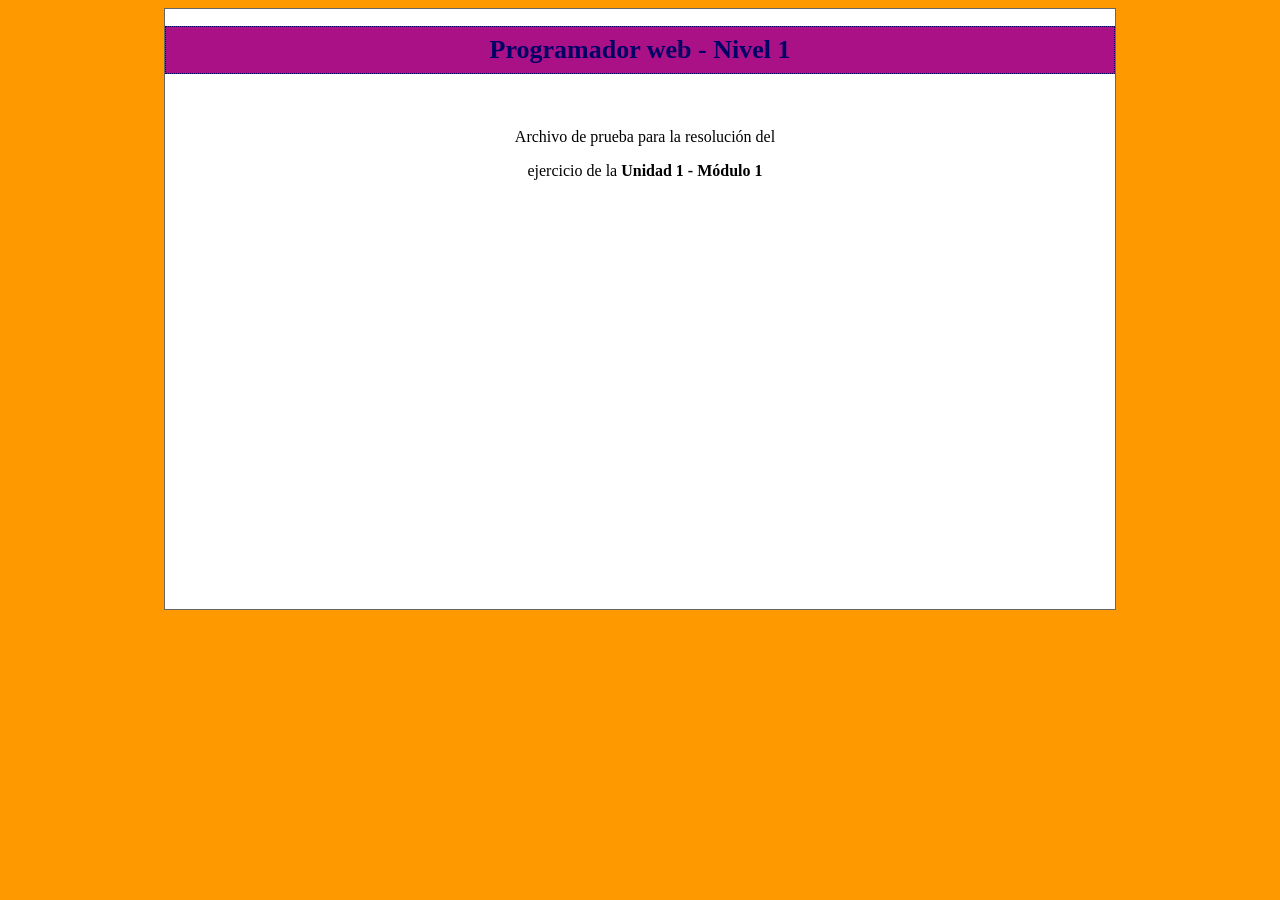
<file: unidad01/index.html>
﻿<!DOCTYPE html>
<html>
<head>
<meta charset="utf-8" />
<title>Ejercicio Unidad 1 - Modulo 1</title>
<style type="text/css">

body {
	background-color: #FF9900;
}
#contenedor {
	height: 600px;
	width: 950px;
	margin-right: auto;
	margin-left: auto;
	position: relative;
	background-color: #FFFFFF;
	border: 1px solid #666666;
}
h1 {
	background-color: #aa1186;
	padding: 8px;
	text-align: center;
	border: 1px dotted #000066;
	font-family: "Trebuchet MS", "Segoe UI", Tahoma;
	font-size: 26px;
	color: #000066;
}
#contenido {
	width:900px;
	height:500px;
	text-align: center;
    padding:20px;
font-family: "Trebuchet MS", "Segoe UI", Tahoma;
margin-left:auto;
margin-right;}

</style>
</head>

<body>
<div id="contenedor">
  <h1>Programador web - Nivel 1 </h1>
  <div id="contenido">
    <p>Archivo de prueba para la resolución del </p>
    <p>ejercicio de la <strong>Unidad 1 - Módulo 1</strong></p>
  </div>
</div>
</body>
</html>
</file>
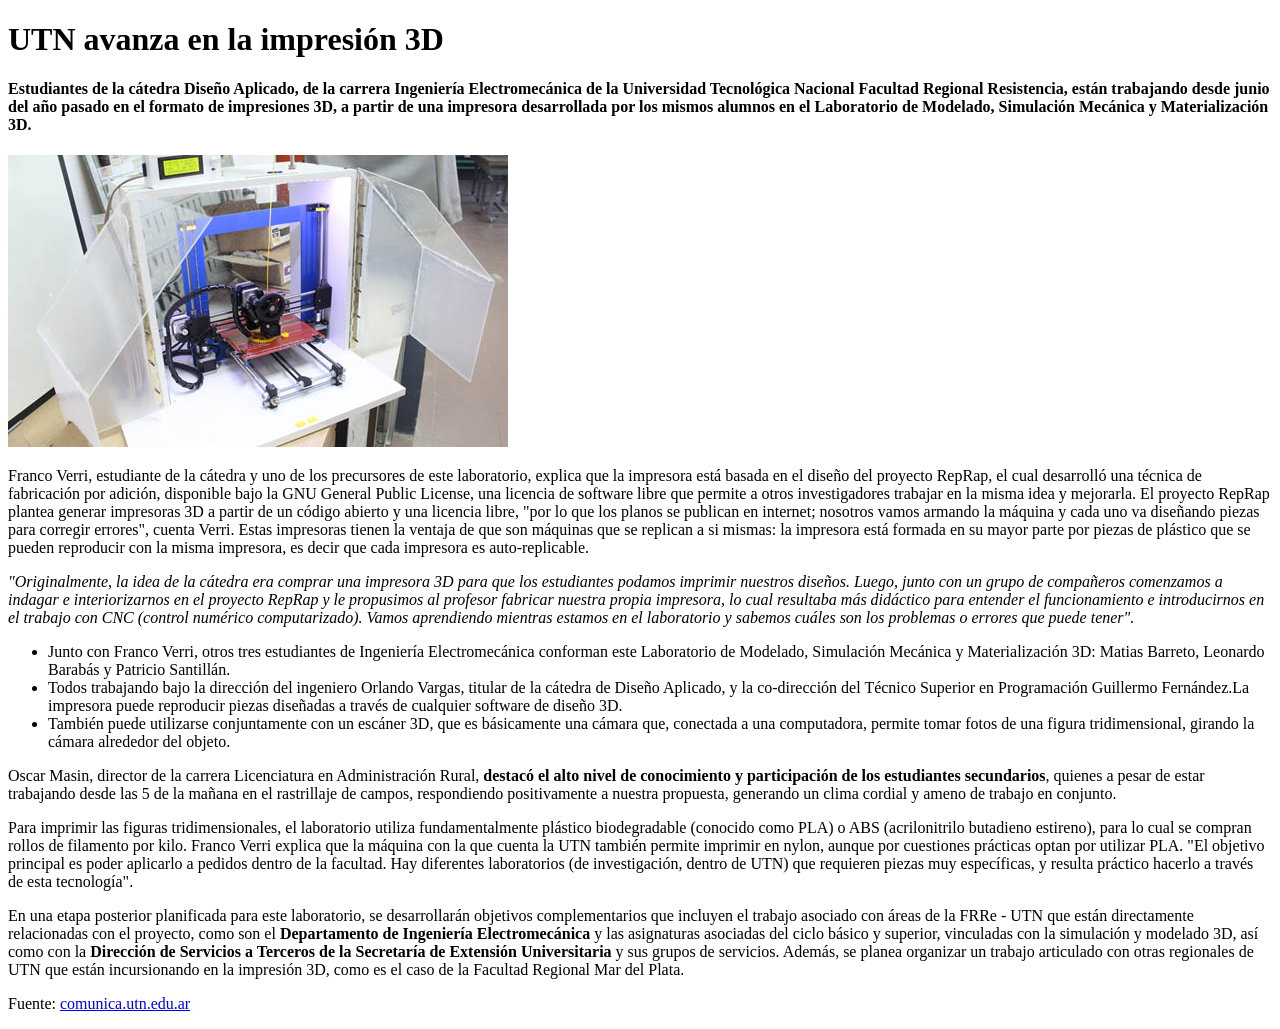
<file: unidad02/index.html>
<!DOCTYPE html>
<html>
<head>
	<title>Evaluancion Unidad 2</title>
	<meta charset="utf-8">
</head>
<body>
	<h1>UTN avanza en la impresión 3D</h1>
	<p>
		<h4>
		Estudiantes de la cátedra Diseño Aplicado, de la carrera Ingeniería Electromecánica de la Universidad Tecnológica Nacional Facultad Regional Resistencia, están trabajando desde junio del año pasado en el formato de impresiones 3D, a partir de una impresora desarrollada por los mismos alumnos en el Laboratorio de Modelado, Simulación Mecánica y Materialización 3D.
		</h4>
	</p>
	<p></p>

		<img src="imagen_ejercicio_uni2.jpg" alt="Imagen Ejercicio 2">

	<p>
		Franco Verri, estudiante de la cátedra y uno de los precursores de este  laboratorio, explica que la impresora está basada en el diseño del proyecto RepRap, el cual desarrolló una técnica de fabricación por adición, disponible bajo la GNU General Public License, una licencia de software libre que permite a otros investigadores trabajar en la misma idea y mejorarla. El proyecto RepRap plantea generar impresoras 3D a partir de un código abierto y una licencia libre, "por lo que los planos se publican en internet; nosotros vamos armando la máquina y cada uno va diseñando piezas para corregir errores", cuenta Verri. Estas impresoras tienen la ventaja de que son máquinas que se replican a si mismas: la impresora está formada en su mayor parte por piezas de plástico que se pueden reproducir con la misma impresora, es decir que cada impresora es auto-replicable.
	</p>
	<p>
		<em>"Originalmente, la idea de la cátedra era comprar una impresora 3D para que los estudiantes podamos imprimir nuestros diseños. Luego, junto con un grupo de compañeros comenzamos a indagar e interiorizarnos en el proyecto RepRap y le propusimos al profesor fabricar nuestra propia impresora, lo cual resultaba más didáctico para entender el funcionamiento e introducirnos en el trabajo con CNC (control numérico computarizado). Vamos aprendiendo mientras estamos en el laboratorio y sabemos cuáles son los problemas o errores que puede tener". </em>
		<ul>
			<li>
			Junto con Franco Verri, otros tres estudiantes de Ingeniería Electromecánica conforman este Laboratorio de Modelado, Simulación Mecánica y Materialización 3D: Matias Barreto, Leonardo Barabás y Patricio Santillán.
			</li>
			<li>
			Todos trabajando bajo la dirección del ingeniero Orlando Vargas, titular de la cátedra de Diseño Aplicado, y la co-dirección del Técnico Superior en Programación Guillermo Fernández.La impresora puede reproducir piezas diseñadas a través de cualquier software de diseño 3D.
			</li>
			<li>
			También puede utilizarse conjuntamente con un escáner 3D, que es básicamente una cámara que, conectada a una computadora, permite tomar fotos de una figura tridimensional, girando la cámara alrededor del objeto.
			</li>
		</ul>
	</p>
	<p>
		Oscar Masin, director de la carrera Licenciatura en Administración Rural, <strong>destacó el alto nivel de conocimiento y participación de los estudiantes secundarios</strong>, quienes a pesar de estar trabajando desde las 5 de la mañana en el rastrillaje de campos, respondiendo positivamente a nuestra propuesta, generando un clima cordial y ameno de trabajo en conjunto.
	</p>
	<p>
		Para imprimir las figuras tridimensionales, el laboratorio utiliza fundamentalmente plástico biodegradable (conocido como PLA) o ABS (acrilonitrilo butadieno estireno), para lo cual se compran rollos de filamento por kilo. Franco Verri explica que la máquina con la que cuenta la UTN también permite imprimir en nylon, aunque por cuestiones prácticas optan por utilizar PLA. "El objetivo principal es poder aplicarlo a pedidos dentro de la facultad. Hay diferentes laboratorios (de investigación, dentro de UTN) que requieren piezas muy específicas, y resulta práctico hacerlo a través de esta tecnología".
	</p>
	<p>
		En una etapa posterior planificada para este laboratorio, se desarrollarán objetivos complementarios que incluyen el trabajo asociado con áreas de la FRRe - UTN que están directamente relacionadas con el proyecto, como son el <strong>Departamento de Ingeniería Electromecánica</strong> y las asignaturas asociadas del ciclo básico y superior, vinculadas con la simulación y modelado 3D, así como con la <strong>Dirección de Servicios a Terceros de la Secretaría de Extensión Universitaria</strong> y sus grupos de servicios. Además, se planea organizar un trabajo articulado con otras regionales de UTN que están incursionando en la impresión 3D, como es el caso de la Facultad Regional Mar del Plata.
	</p>
	<P>Fuente: <a href="http://www.comunica.utn.edu.ar/index.php/facultades-regionales/resistencia/364-utn-avanza-en-la-impresion-3d" target="blank">comunica.utn.edu.ar</a>
	</P>
	
</body>
</html>
</file>
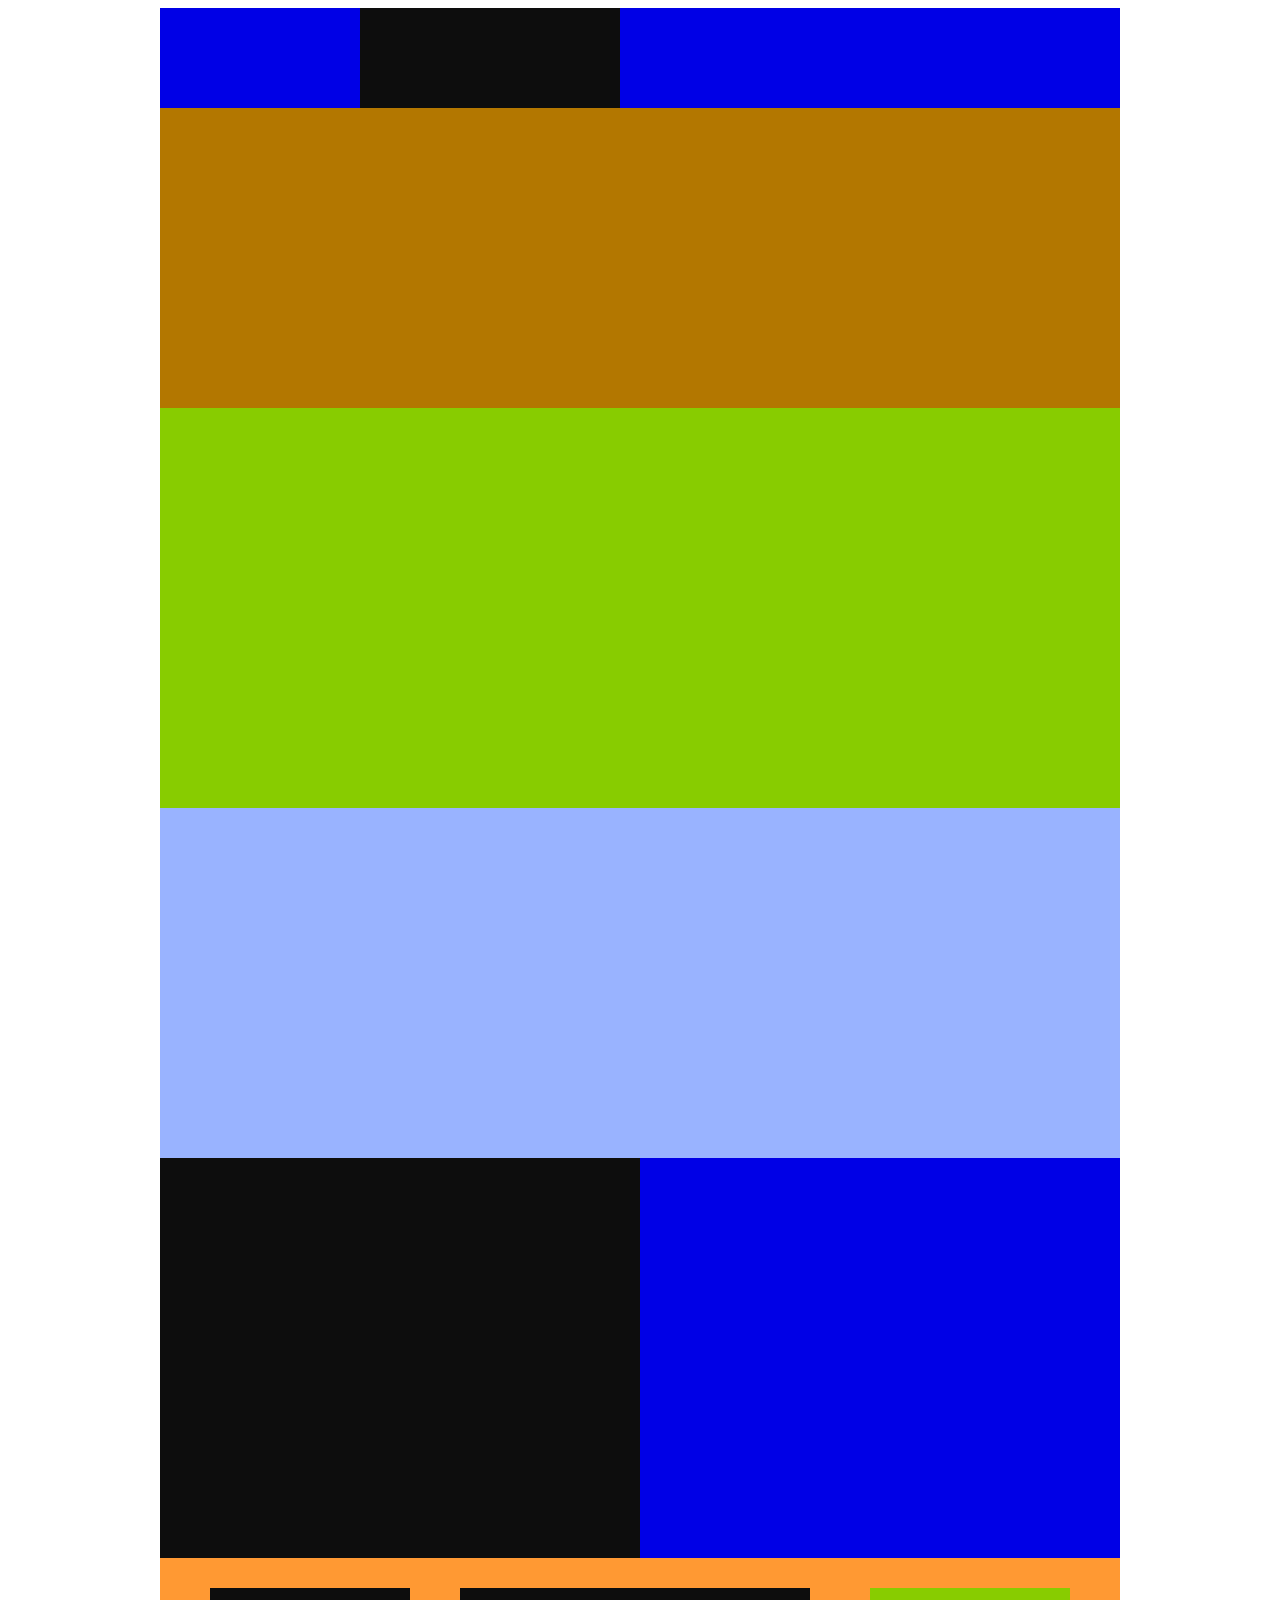
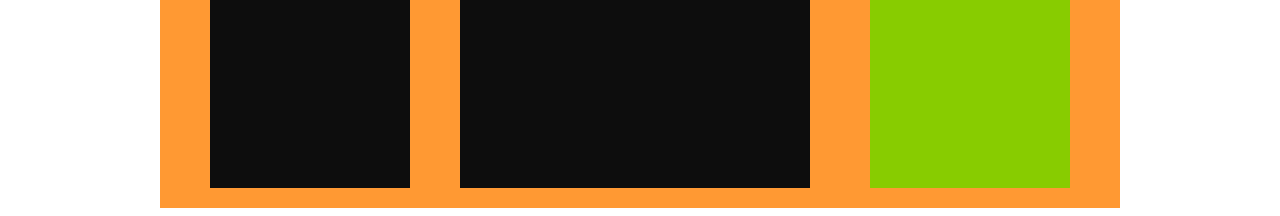
<file: unidad04/index.html>
<!DOCTYPE html>
<html>
<head>
	<title>Proyecto Unidad 4</title>
	<meta charset="utf-8">
	<link rel="stylesheet" type="text/css" href="estilou4.css">
</head>
<body>
	<header>
			<div id="marca">
				
			</div>
			<nav id="botones">
			</nav>
	</header>
		
		<section id="inicio">
			
		</section>	
		<section id="servicios">
		
		</section>	
		<section id="sucursales">
			
		</section>	
		<section id="contacto">
			<div id="formulario">
				
			</div>
			<div id="datos_contacto">
				
			</div>
			
		</section>	
		<footer>

			<div id="empresa">
				
			</div>

			<div id="destinos">
				
			</div>

			<div id="btn_redes">
				
			</div>
			
		</footer>
</body>
</html>
</file>
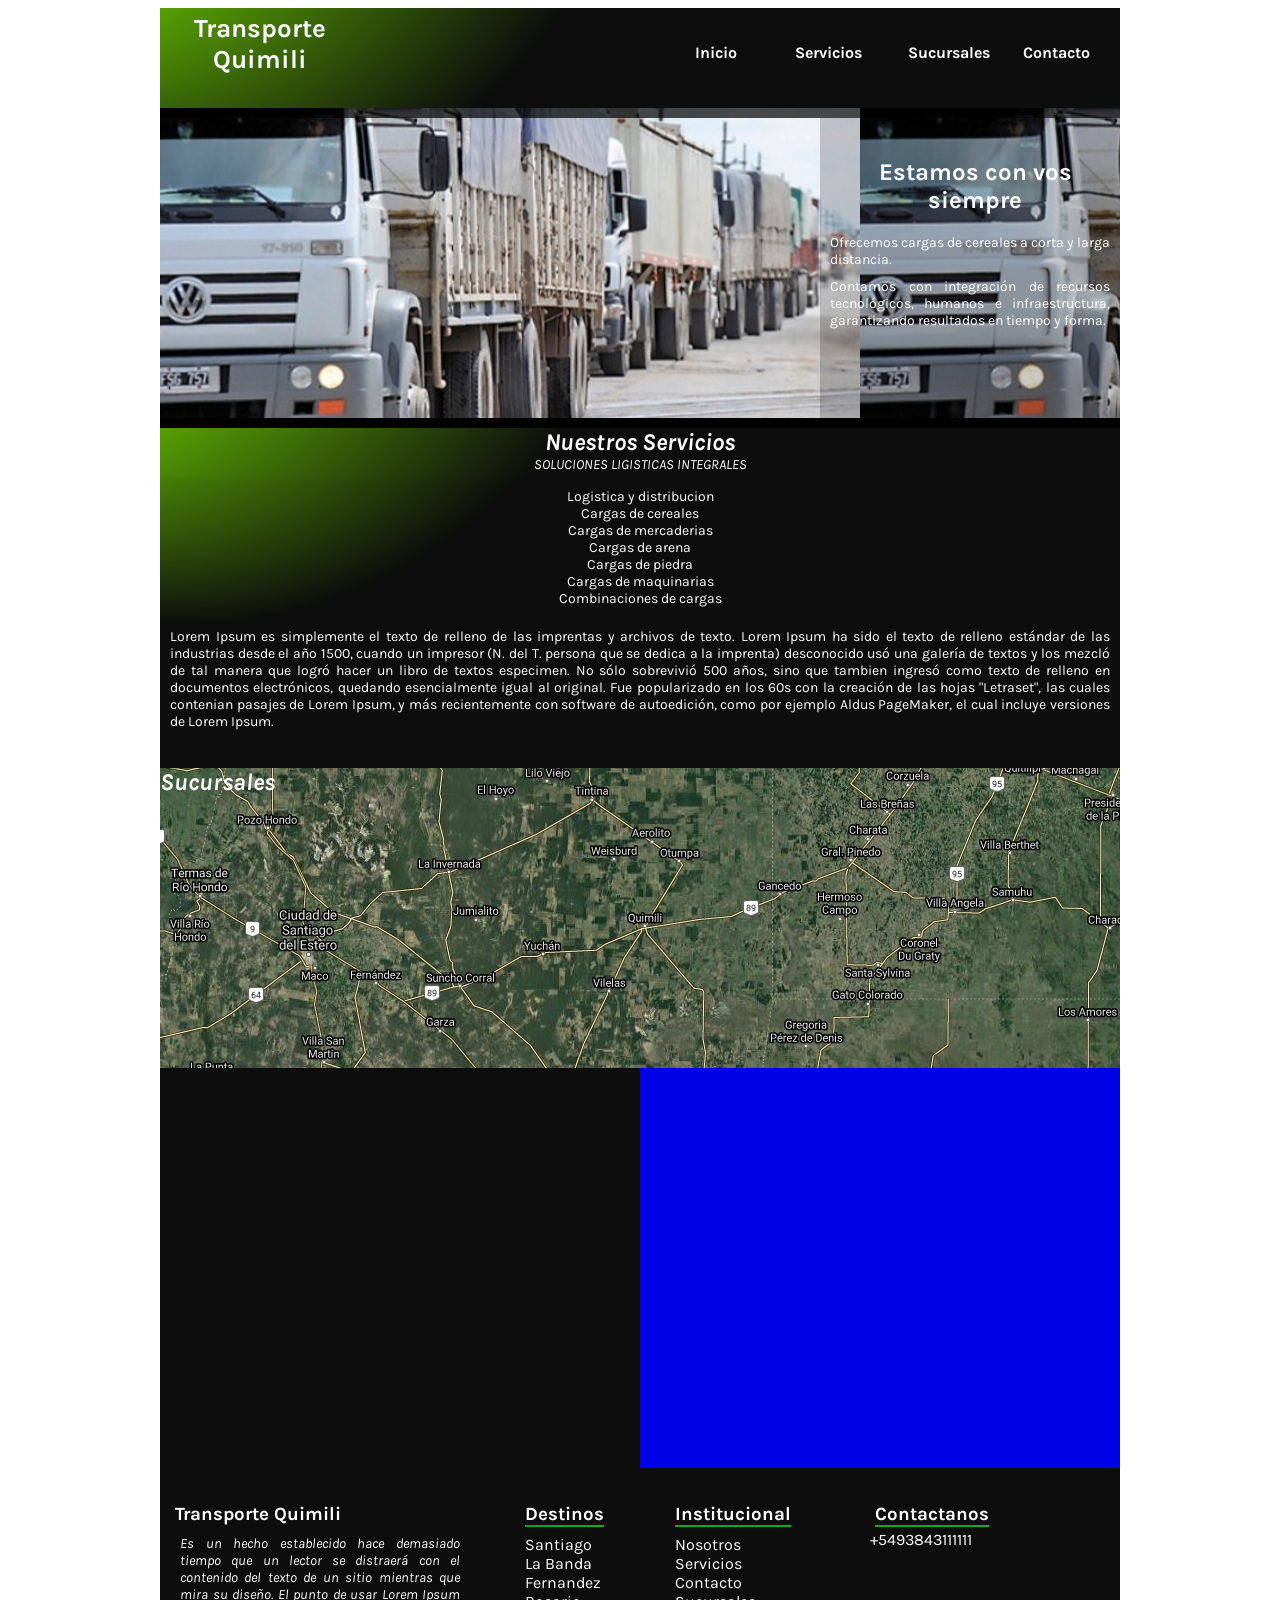
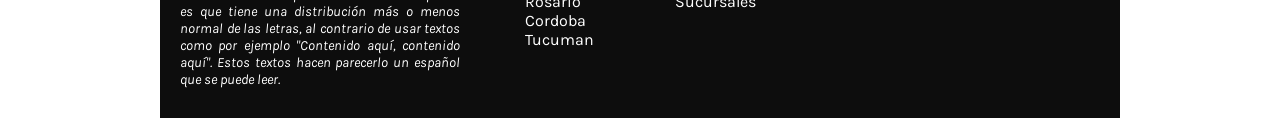
<file: unidad05/index.html>
<!DOCTYPE html>
<html>
<head>
	<title>Proyecto Unidad 5</title>
	<meta charset="utf-8">
	<link rel="stylesheet" type="text/css" href="estilos.css">
	<link rel="preconnect" href="https://fonts.googleapis.com">
	<link rel="preconnect" href="https://fonts.gstatic.com" crossorigin>
	<link href="https://fonts.googleapis.com/css2?family=Karla:ital,wght@0,400;1,500&display=swap" rel="stylesheet">
</head>
<body>
	<header>
			<div id="marca">
				<h1>
				<a href="index.html">Transporte Quimili</a>	
				</h1>
			</div>
			<nav id="botones">
				<ul>
					<li><a href="#inicio">Inicio</a></li><li><a href="#servicios">Servicios</a></li>
					<li><a href="#sucursales">Sucursales</a></li><li><a href="#contacto">Contacto</a></li>
				</ul>
			</nav>
	</header>
		
		<section id="inicio">
			<div id="image"> 
			</div>
			<div id="texto_inicio">
				<h2>Estamos con vos siempre</h2>
				<p>Ofrecemos cargas de cereales a corta y larga distancia.</p>
				<p>Contamos con integración de recursos tecnológicos, humanos e infraestructura, garantizando resultados en tiempo y forma.</p>
			<div>
			
		</section>	
		<section id="servicios">
			<div id="titulo_servicios">
				<h2>Nuestros Servicios</h2>
				<p>SOLUCIONES LIGISTICAS INTEGRALES</p>
			</div>
			<ul>
				<li>Logistica y distribucion</li>
				<li>Cargas de cereales</li>
				<li>Cargas de mercaderias</li>
				<li>Cargas de arena</li>
				<li>Cargas de piedra</li>
				<li>Cargas de maquinarias</li>
				<li>Combinaciones de cargas</li>

			</ul>
			<div id="texto_servicios">
				<p>Lorem Ipsum es simplemente el texto de relleno de las imprentas y archivos de texto. Lorem Ipsum ha sido el texto de relleno estándar de las industrias desde el año 1500, cuando un impresor (N. del T. persona que se dedica a la imprenta) desconocido usó una galería de textos y los mezcló de tal manera que logró hacer un libro de textos especimen. No sólo sobrevivió 500 años, sino que tambien ingresó como texto de relleno en documentos electrónicos, quedando esencialmente igual al original. Fue popularizado en los 60s con la creación de las hojas "Letraset", las cuales contenian pasajes de Lorem Ipsum, y más recientemente con software de autoedición, como por ejemplo Aldus PageMaker, el cual incluye versiones de Lorem Ipsum.</p>
			</div>
		</section>	
		<section id="sucursales">
			<div id="titulo_sucursales">
				<h2>Sucursales</h2>
			</div>
			
		</section>	
		<section id="contacto">
			<div id="formulario">
				
			</div>
			<div id="datos_contacto">
				
			</div>
			
		</section>	
		<footer>

			<div id="empresa">
				<h3>Transporte Quimili</h3>
				<p>Es un hecho establecido hace demasiado tiempo que un lector se distraerá con el contenido del texto de un sitio mientras que mira su diseño. El punto de usar Lorem Ipsum es que tiene una distribución más o menos normal de las letras, al contrario de usar textos como por ejemplo "Contenido aquí, contenido aquí". Estos textos hacen parecerlo un español que se puede leer.</p>
			</div>
<!--
			<div class="destinos">
				</div>		
-->				
				<div id="dest">
					<h3>Destinos</h3>
					<ul>
						<li>Santiago</li>
						<li>La Banda</li>
						<li>Fernandez</li>
						<li>Rosario</li>
						<li>Cordoba</li>
						<li>Tucuman</li>
					</ul>
				</div>
				<div id="institucion">
					<h3>Institucional</h3>
					<ul>
						<li><a href="index.html">Nosotros</a></li>
						<li><a href="#servicios">Servicios</a></li>
						<li><a href="#contacto">Contacto</a></li>
						<li><a href="#sucursales">Sucursales</a></li>
					</ul>
				</div>

		

			<div id="btn_redes">
				<h3>Contactanos</h3>
				<a href="https://api.whatsapp.com/send?phone=5493843111111" target="_blank" class="btn-wsp">+5493843111111</a>
			</div>
			
		</footer>
</body>
</html>
</file>
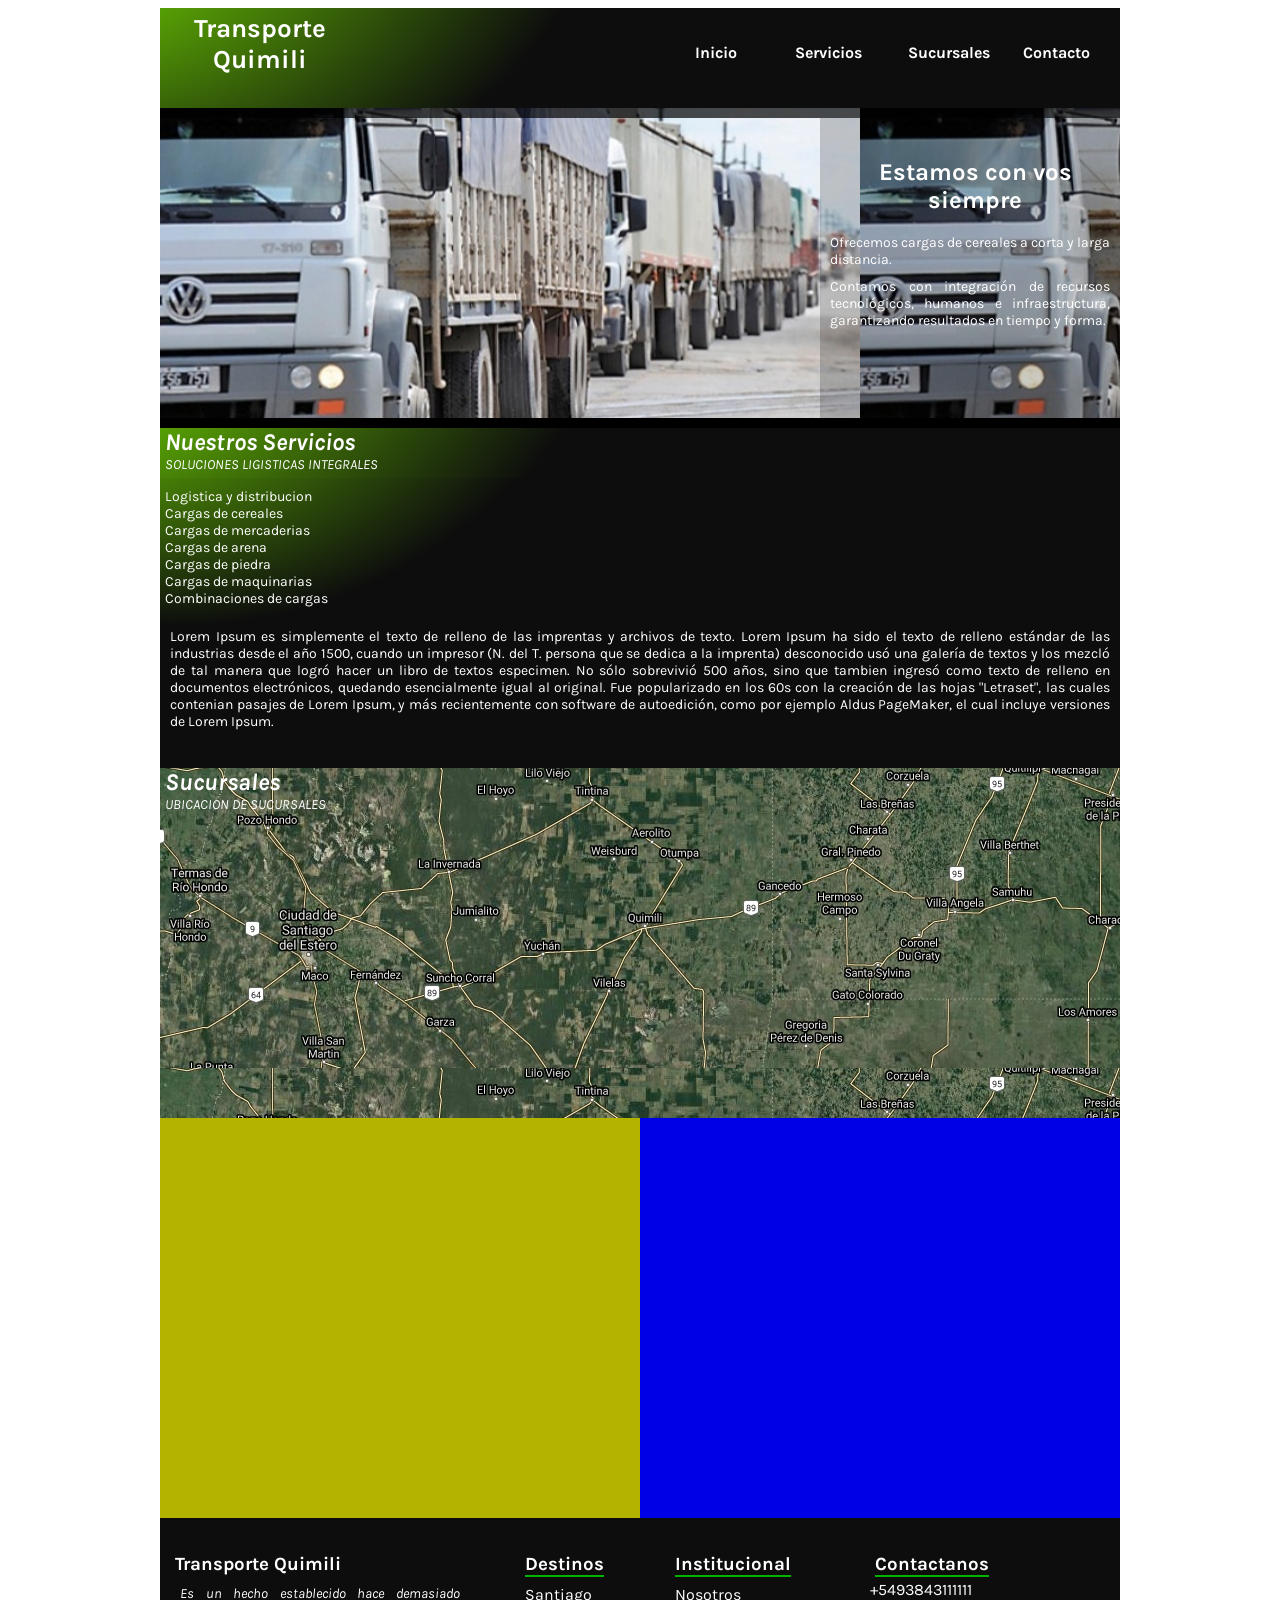
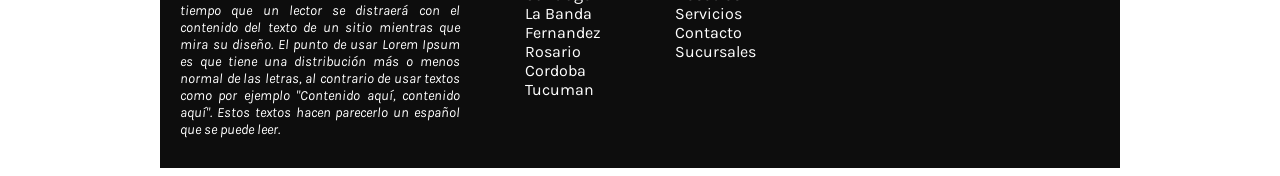
<file: unidad06/index.html>
<!DOCTYPE html>
<html>
<head>
	<title>Proyecto Unidad 4</title>
	<meta charset="utf-8">
	<link rel="stylesheet" type="text/css" href="estilos.css">
	<link rel="preconnect" href="https://fonts.googleapis.com">
	<link rel="preconnect" href="https://fonts.gstatic.com" crossorigin>
	<link href="https://fonts.googleapis.com/css2?family=Karla:ital,wght@0,400;1,500&display=swap" rel="stylesheet">
	<meta name="viewport" content="width=device-width, initial-scale=1">
</head>
<body>
	<header>
			<div id="marca">
				<h1>
				<a href="index.html">Transporte Quimili</a>	
				</h1>
			</div>
			<nav id="botones">
				<ul>
					<li><a href="#inicio">Inicio</a></li><li><a href="#servicios">Servicios</a></li>
					<li><a href="#sucursales">Sucursales</a></li><li><a href="#contacto">Contacto</a></li>
				</ul>
			</nav>
	</header>
		
		<section id="inicio">
			<div id="image"> 
			</div>
			<div id="texto_inicio">
				<h2>Estamos con vos siempre</h2>
				<p>Ofrecemos cargas de cereales a corta y larga distancia.</p>
				<p>Contamos con integración de recursos tecnológicos, humanos e infraestructura, garantizando resultados en tiempo y forma.</p>
			<div>
			
		</section>	
		<section id="servicios">
			<div id="titulo_servicios">
				<h2>Nuestros Servicios</h2>
				<p>SOLUCIONES LIGISTICAS INTEGRALES</p>
			</div>
			<ul>
				<li>Logistica y distribucion</li>
				<li>Cargas de cereales</li>
				<li>Cargas de mercaderias</li>
				<li>Cargas de arena</li>
				<li>Cargas de piedra</li>
				<li>Cargas de maquinarias</li>
				<li>Combinaciones de cargas</li>

			</ul>
			<div id="texto_servicios">
				<p>Lorem Ipsum es simplemente el texto de relleno de las imprentas y archivos de texto. Lorem Ipsum ha sido el texto de relleno estándar de las industrias desde el año 1500, cuando un impresor (N. del T. persona que se dedica a la imprenta) desconocido usó una galería de textos y los mezcló de tal manera que logró hacer un libro de textos especimen. No sólo sobrevivió 500 años, sino que tambien ingresó como texto de relleno en documentos electrónicos, quedando esencialmente igual al original. Fue popularizado en los 60s con la creación de las hojas "Letraset", las cuales contenian pasajes de Lorem Ipsum, y más recientemente con software de autoedición, como por ejemplo Aldus PageMaker, el cual incluye versiones de Lorem Ipsum.</p>
			</div>
		</section>	
		<section id="sucursales">
			<div id="titulo_sucursales">
				<h2>Sucursales</h2>
				<p>UBICACION DE SUCURSALES</p>
			</div>
			
		</section>	
		<section id="contacto">
			<div class="titulos">
				
			</div>
			
			<div div="formulario">
				
			</div>
			<div id="datos_contacto">
				
			</div>
			
		</section>	
		<footer>

			<div id="empresa">
				<h3>Transporte Quimili</h3>
				<p>Es un hecho establecido hace demasiado tiempo que un lector se distraerá con el contenido del texto de un sitio mientras que mira su diseño. El punto de usar Lorem Ipsum es que tiene una distribución más o menos normal de las letras, al contrario de usar textos como por ejemplo "Contenido aquí, contenido aquí". Estos textos hacen parecerlo un español que se puede leer.</p>
			</div>
<!--
			<div class="destinos">
				</div>		
-->				
				<div id="dest">
					<h3>Destinos</h3>
					<ul>
						<li>Santiago</li>
						<li>La Banda</li>
						<li>Fernandez</li>
						<li>Rosario</li>
						<li>Cordoba</li>
						<li>Tucuman</li>
					</ul>
				</div>
				<div id="institucion">
					<h3>Institucional</h3>
					<ul>
						<li><a href="index.html">Nosotros</a></li>
						<li><a href="#servicios">Servicios</a></li>
						<li><a href="#contacto">Contacto</a></li>
						<li><a href="#sucursales">Sucursales</a></li>
					</ul>
				</div>

		

			<div id="btn_redes">
				<h3>Contactanos</h3>
				<a href="https://api.whatsapp.com/send?phone=5493843111111" target="_blank" class="btn-wsp">+5493843111111</a>
			</div>
			
		</footer>
</body>
</html>
</file>
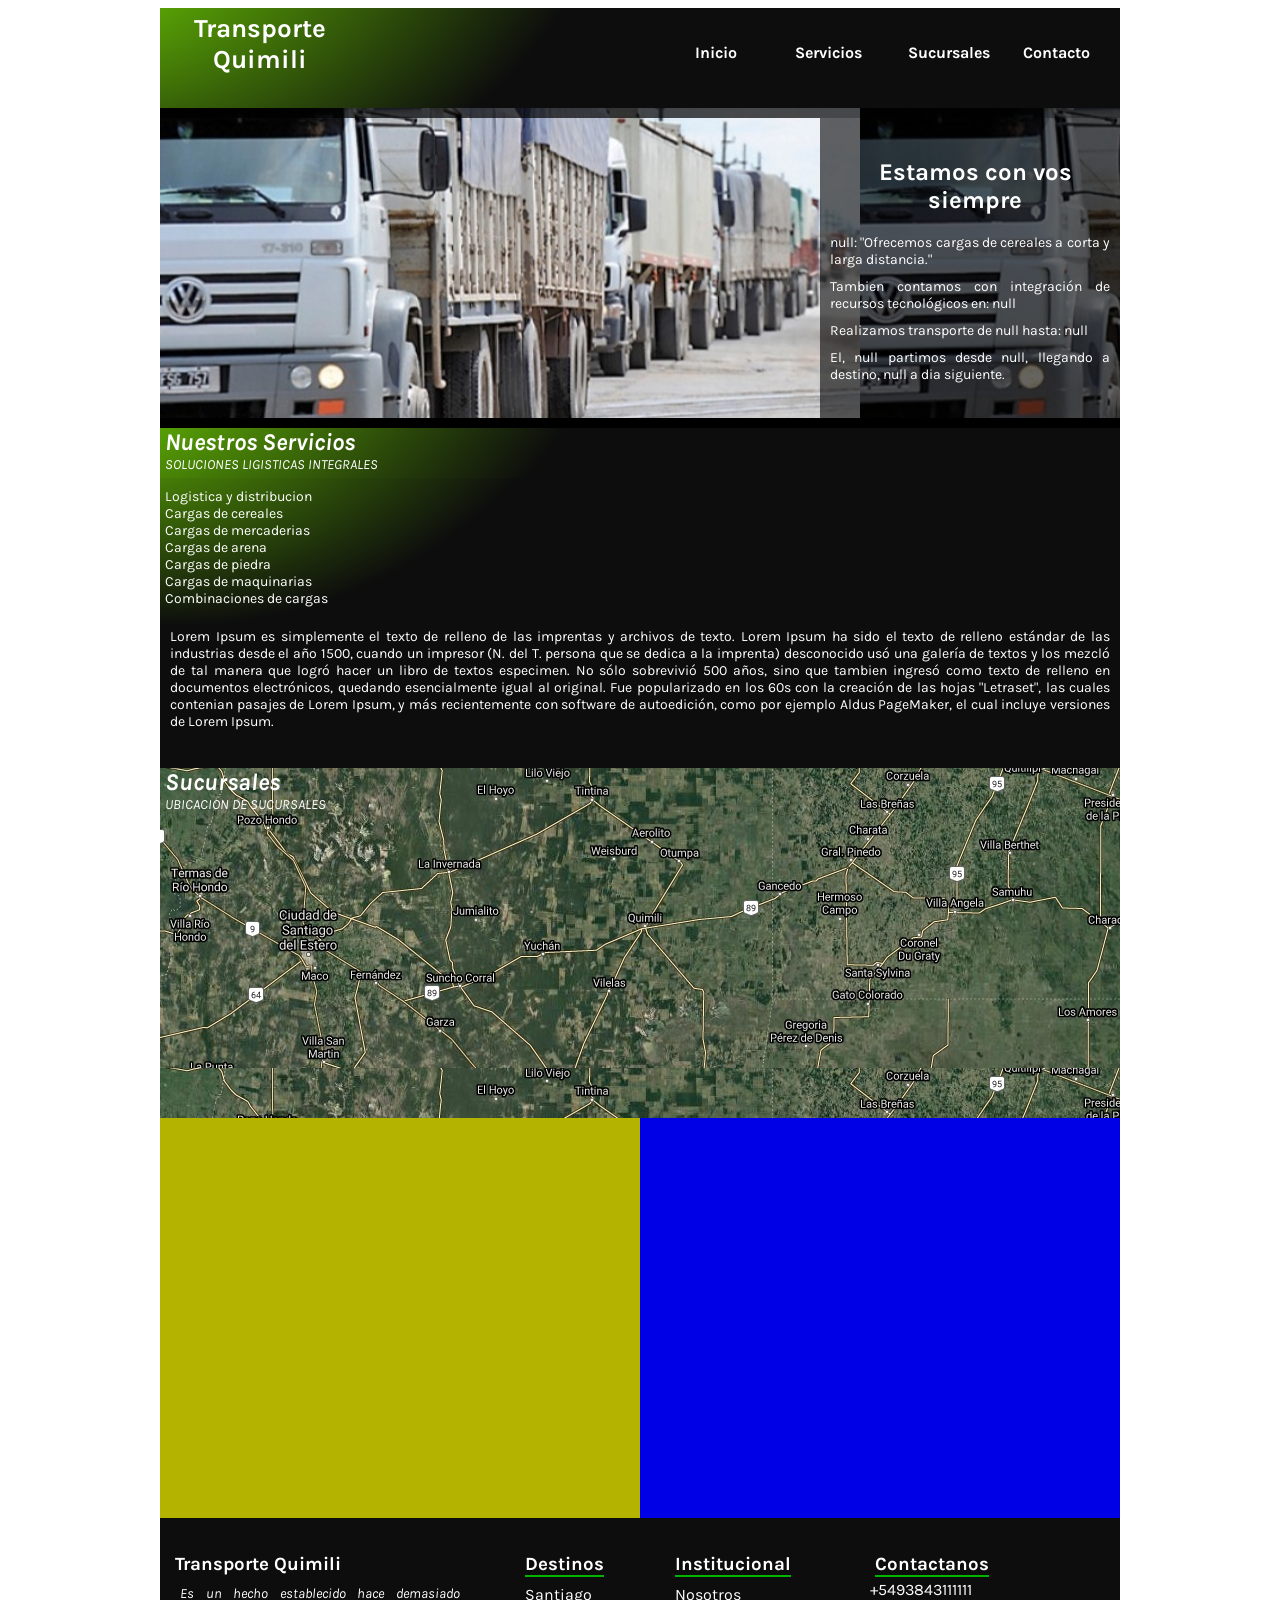
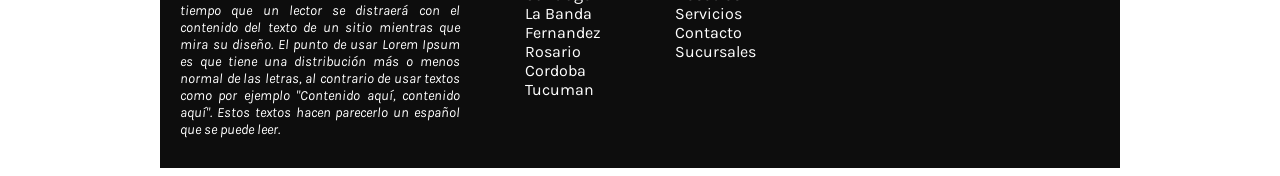
<file: unidad07/index.html>
<!DOCTYPE html>
<html>
<head>
	<title>Proyecto Unidad 7</title>
	<meta charset="utf-8">
	<link rel="stylesheet" type="text/css" href="estilos.css">
	<link rel="preconnect" href="https://fonts.googleapis.com">
	<link rel="preconnect" href="https://fonts.gstatic.com" crossorigin>
	<link href="https://fonts.googleapis.com/css2?family=Karla:ital,wght@0,400;1,500&display=swap" rel="stylesheet">
	<meta name="viewport" content="width=device-width, initial-scale=1">
	<script type="text/javascript">
		var _nombre = "a nuestro sitio" 
		alert('Bienvenido ' + _nombre)
	</script>
	<script type="text/javascript" src="js/unidad7.js">
				
	</script>
</head>
<body>
	<header>
			<div id="marca">
				<h1>
				<a href="index.html">Transporte Quimili</a>	
				</h1>
			</div>
			<nav id="botones">
				<ul>
					<li><a href="#inicio">Inicio</a></li><li><a href="#servicios">Servicios</a></li>
					<li><a href="#sucursales">Sucursales</a></li><li><a href="#contacto">Contacto</a></li>
				</ul>
			</nav>
	</header>
		
		<section id="inicio">
			<div id="image"> 
			</div>
			<div id="texto_inicio">
				<h2>Estamos con vos siempre</h2>
				<!--
				<p>Ofrecemos cargas de cereales a corta y larga distancia.</p>
				<p>Contamos con integración de recursos tecnológicos, humanos e infraestructura, garantizando resultados en tiempo y forma.</p> 
			-->
				<script type="text/javascript">
					document.write('<p>'+_parrafo1+'</p>')
					document.write('<p>'+_parrafo2+'</p>')
					document.write('<p>'+_parrafo3+'</p>')
					document.write('<p>'+_parrafo4+'</p>')
				</script>
			<div>
			
		</section>	
		<section id="servicios">
			<div id="titulo_servicios">
				<h2>Nuestros Servicios</h2>
				<p>SOLUCIONES LIGISTICAS INTEGRALES</p>
			</div>
			<ul>
				<li>Logistica y distribucion</li>
				<li>Cargas de cereales</li>
				<li>Cargas de mercaderias</li>
				<li>Cargas de arena</li>
				<li>Cargas de piedra</li>
				<li>Cargas de maquinarias</li>
				<li>Combinaciones de cargas</li>

			</ul>
			<div id="texto_servicios">
				<p>Lorem Ipsum es simplemente el texto de relleno de las imprentas y archivos de texto. Lorem Ipsum ha sido el texto de relleno estándar de las industrias desde el año 1500, cuando un impresor (N. del T. persona que se dedica a la imprenta) desconocido usó una galería de textos y los mezcló de tal manera que logró hacer un libro de textos especimen. No sólo sobrevivió 500 años, sino que tambien ingresó como texto de relleno en documentos electrónicos, quedando esencialmente igual al original. Fue popularizado en los 60s con la creación de las hojas "Letraset", las cuales contenian pasajes de Lorem Ipsum, y más recientemente con software de autoedición, como por ejemplo Aldus PageMaker, el cual incluye versiones de Lorem Ipsum.</p>
			</div>
		</section>	
		<section id="sucursales">
			<div id="titulo_sucursales">
				<h2>Sucursales</h2>
				<p>UBICACION DE SUCURSALES</p>
			</div>
			
		</section>	
		<section id="contacto">
			<div class="titulos">
				
			</div>
			
			<div div="formulario">
				
			</div>
			<div id="datos_contacto">
				
			</div>
			
		</section>	
		<footer>

			<div id="empresa">
				<h3>Transporte Quimili</h3>
				<p>Es un hecho establecido hace demasiado tiempo que un lector se distraerá con el contenido del texto de un sitio mientras que mira su diseño. El punto de usar Lorem Ipsum es que tiene una distribución más o menos normal de las letras, al contrario de usar textos como por ejemplo "Contenido aquí, contenido aquí". Estos textos hacen parecerlo un español que se puede leer.</p>
			</div>
<!--
			<div class="destinos">
				</div>		
-->				
				<div id="dest">
					<h3>Destinos</h3>
					<ul>
						<li>Santiago</li>
						<li>La Banda</li>
						<li>Fernandez</li>
						<li>Rosario</li>
						<li>Cordoba</li>
						<li>Tucuman</li>
					</ul>
				</div>
				<div id="institucion">
					<h3>Institucional</h3>
					<ul>
						<li><a href="index.html">Nosotros</a></li>
						<li><a href="#servicios">Servicios</a></li>
						<li><a href="#contacto">Contacto</a></li>
						<li><a href="#sucursales">Sucursales</a></li>
					</ul>
				</div>

		

			<div id="btn_redes">
				<h3>Contactanos</h3>
				<a href="https://api.whatsapp.com/send?phone=5493843111111" target="_blank" class="btn-wsp">+5493843111111</a>
			</div>
			
		</footer>
</body>
</html>
</file>
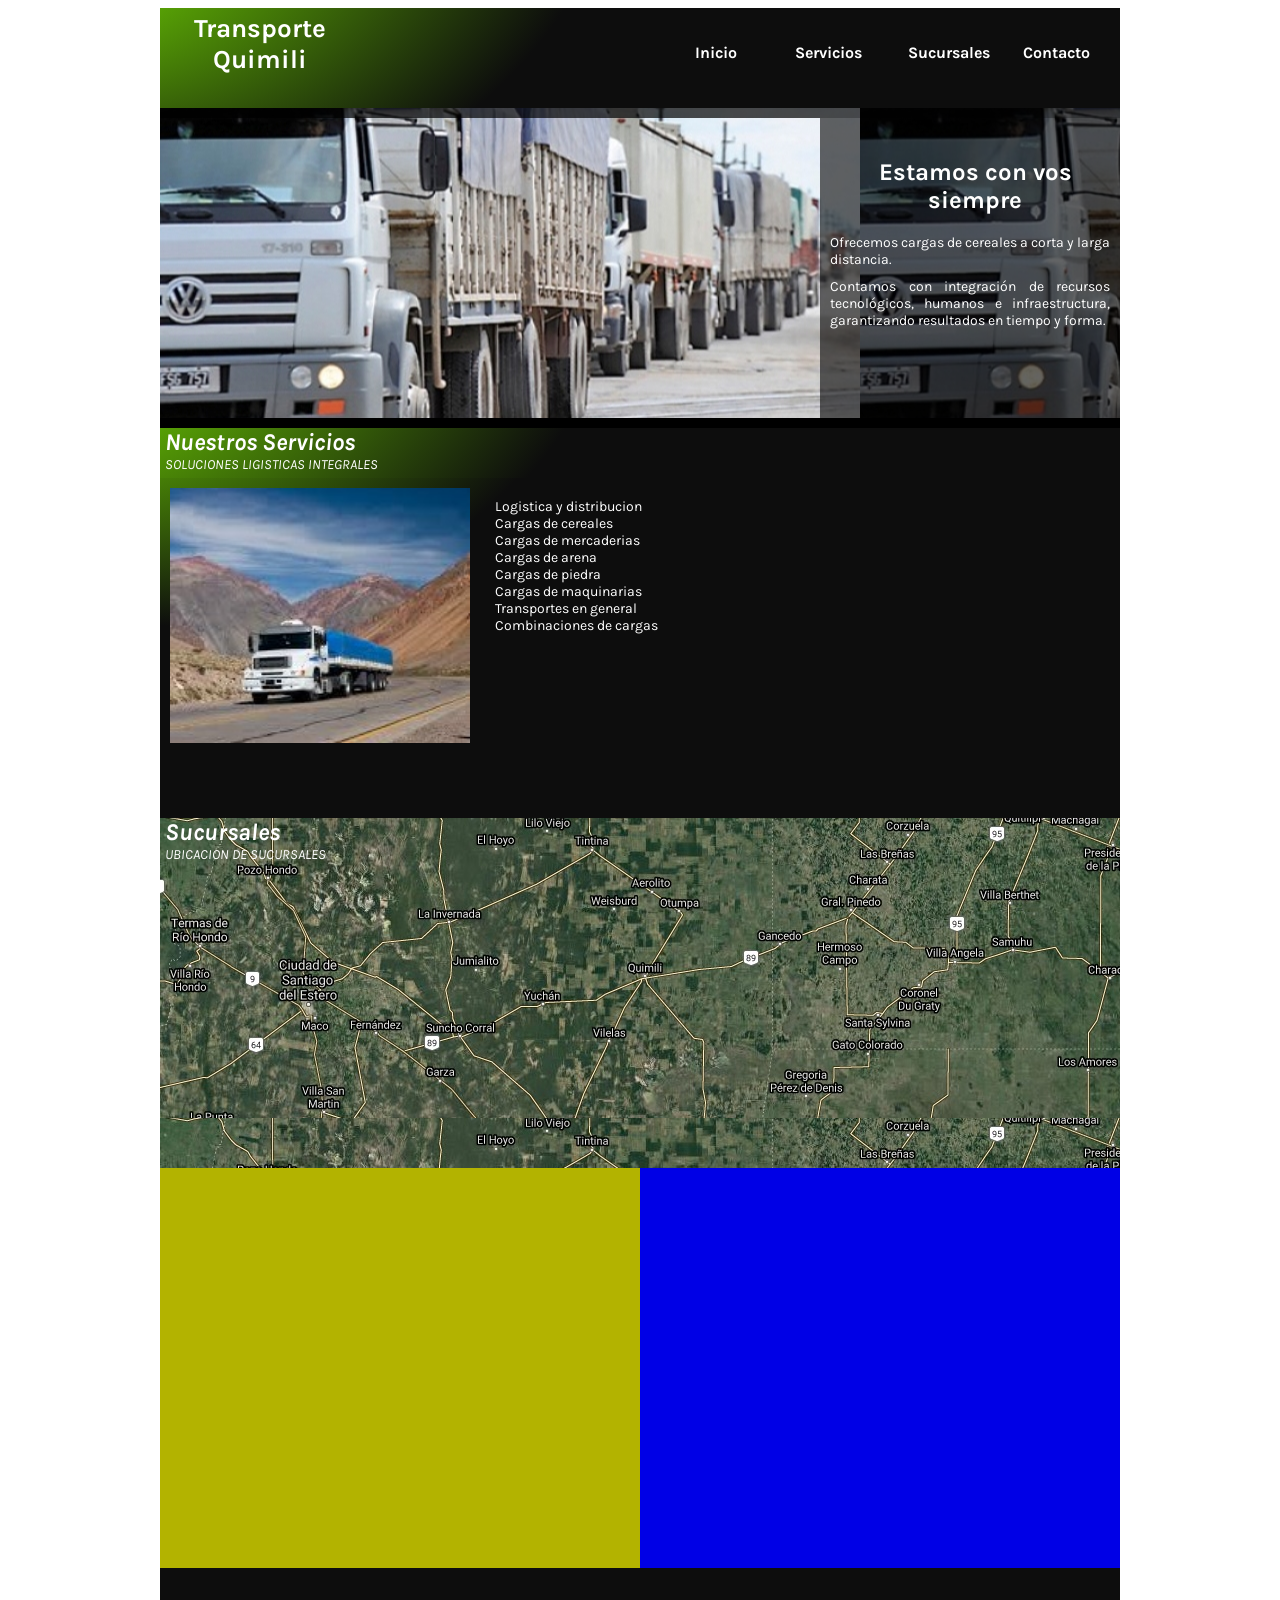
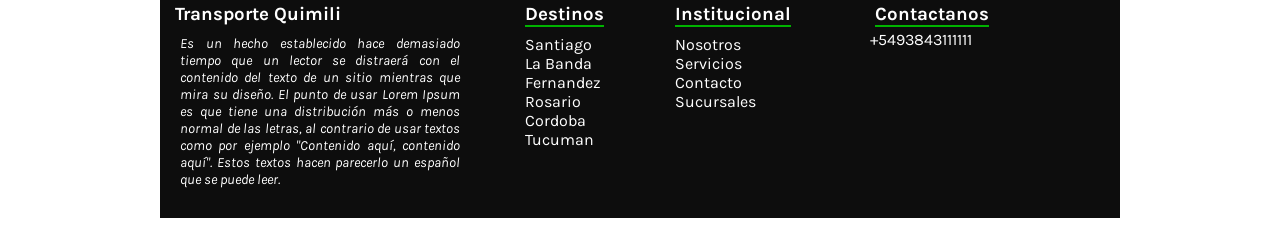
<file: unidad08/index.html>
<!DOCTYPE html>
<html>
<head>
	<title>Proyecto Unidad 8</title>
	<meta charset="utf-8">
	<link rel="stylesheet" type="text/css" href="estilos.css">
	<link rel="preconnect" href="https://fonts.googleapis.com">
	<link rel="preconnect" href="https://fonts.gstatic.com" crossorigin>
	<link href="https://fonts.googleapis.com/css2?family=Karla:ital,wght@0,400;1,500&display=swap" rel="stylesheet">
	<!-- Iconos tipograficos de iconmoon-->
	<link rel="stylesheet" type="text/css" href="iconos.css">
	<meta name="viewport" content="width=device-width, initial-scale=1">
</head>
<body>
	<header>
			<div id="marca">
				<h1>
				<a href="index.html">Transporte Quimili</a>	
				</h1>
			</div>
			<nav id="btn_responsive" ><a href="#" onclick="hamburguesa()"><span class="icon-menu"></span></a>
				
			</nav>
			<nav id="botones">
				<ul>
					<li><a href="#inicio">Inicio</a></li><li><a href="#servicios">Servicios</a></li>
					<li><a href="#sucursales">Sucursales</a></li><li><a href="#contacto">Contacto</a></li>
				</ul>
			</nav>
	</header>
		
		<section id="inicio">
			<div id="image"> 
			</div>
			<div id="texto_inicio">
				<h2>Estamos con vos siempre</h2>
				
				<p>Ofrecemos cargas de cereales a corta y larga distancia.</p>
				<p>Contamos con integración de recursos tecnológicos, humanos e infraestructura, garantizando resultados en tiempo y forma.</p> 
			<div>
			
		</section>	
		<section id="servicios">
			<div id="titulo_servicios">
				<h2>Nuestros Servicios</h2>
				<p>SOLUCIONES LIGISTICAS INTEGRALES</p>
			</div>
			<div id="imagen_servicios"> 
				<a href="#servicios" onmouseover="mostrar()" onmouseout="ocultar()"><img src="images/servicios.jpg"></a>
			</div>
			<div id="lista_servicios">

				<ul>
					<li>Logistica y distribucion</li>
					<li>Cargas de cereales</li>
					<li>Cargas de mercaderias</li>
					<li>Cargas de arena</li>
					<li>Cargas de piedra</li>
					<li>Cargas de maquinarias</li>
					<li>Transportes en general</li>
					<li>Combinaciones de cargas</li>

				</ul>
			</div>
			<!--
			<div id="texto_servicios">
				<p>Lorem Ipsum es simplemente el texto de relleno de las imprentas y archivos de texto. Lorem Ipsum ha sido el texto de relleno estándar de las industrias desde el año 1500, cuando un impresor (N. del T. persona que se dedica a la imprenta) desconocido usó una galería de textos y los mezcló de tal manera que logró hacer un libro de textos especimen. </p>
			</div>
		-->
		</section>	
		<section id="sucursales">
			<div id="titulo_sucursales">
				<h2>Sucursales</h2>
				<p>UBICACION DE SUCURSALES</p>
			</div>
			
		</section>	
		<section id="contacto">
			<div class="titulos">
				
			</div>
			
			<div div="formulario">
				
			</div>
			<div id="datos_contacto">
				
			</div>
			
		</section>	
		<footer>

			<div id="empresa">
				<h3>Transporte Quimili</h3>
				<p>Es un hecho establecido hace demasiado tiempo que un lector se distraerá con el contenido del texto de un sitio mientras que mira su diseño. El punto de usar Lorem Ipsum es que tiene una distribución más o menos normal de las letras, al contrario de usar textos como por ejemplo "Contenido aquí, contenido aquí". Estos textos hacen parecerlo un español que se puede leer.</p>
			</div>
<!--
			<div class="destinos">
				</div>		
-->				
				<div id="dest">
					<h3>Destinos</h3>
					<ul>
						<li>Santiago</li>
						<li>La Banda</li>
						<li>Fernandez</li>
						<li>Rosario</li>
						<li>Cordoba</li>
						<li>Tucuman</li>
					</ul>
				</div>
				<div id="institucion">
					<h3>Institucional</h3>
					<ul>
						<li><a href="index.html">Nosotros</a></li>
						<li><a href="#servicios">Servicios</a></li>
						<li><a href="#contacto">Contacto</a></li>
						<li><a href="#sucursales">Sucursales</a></li>
					</ul>
				</div>

		

			<div id="btn_redes">
				<h3>Contactanos</h3>
				<a href="https://api.whatsapp.com/send?phone=5493843111111" target="_blank" class="btn-wsp">+5493843111111</a>
			</div>
			
		</footer>
<script type="text/javascript" src="js/unidad8.js"></script>	
</body>
</html>
</file>
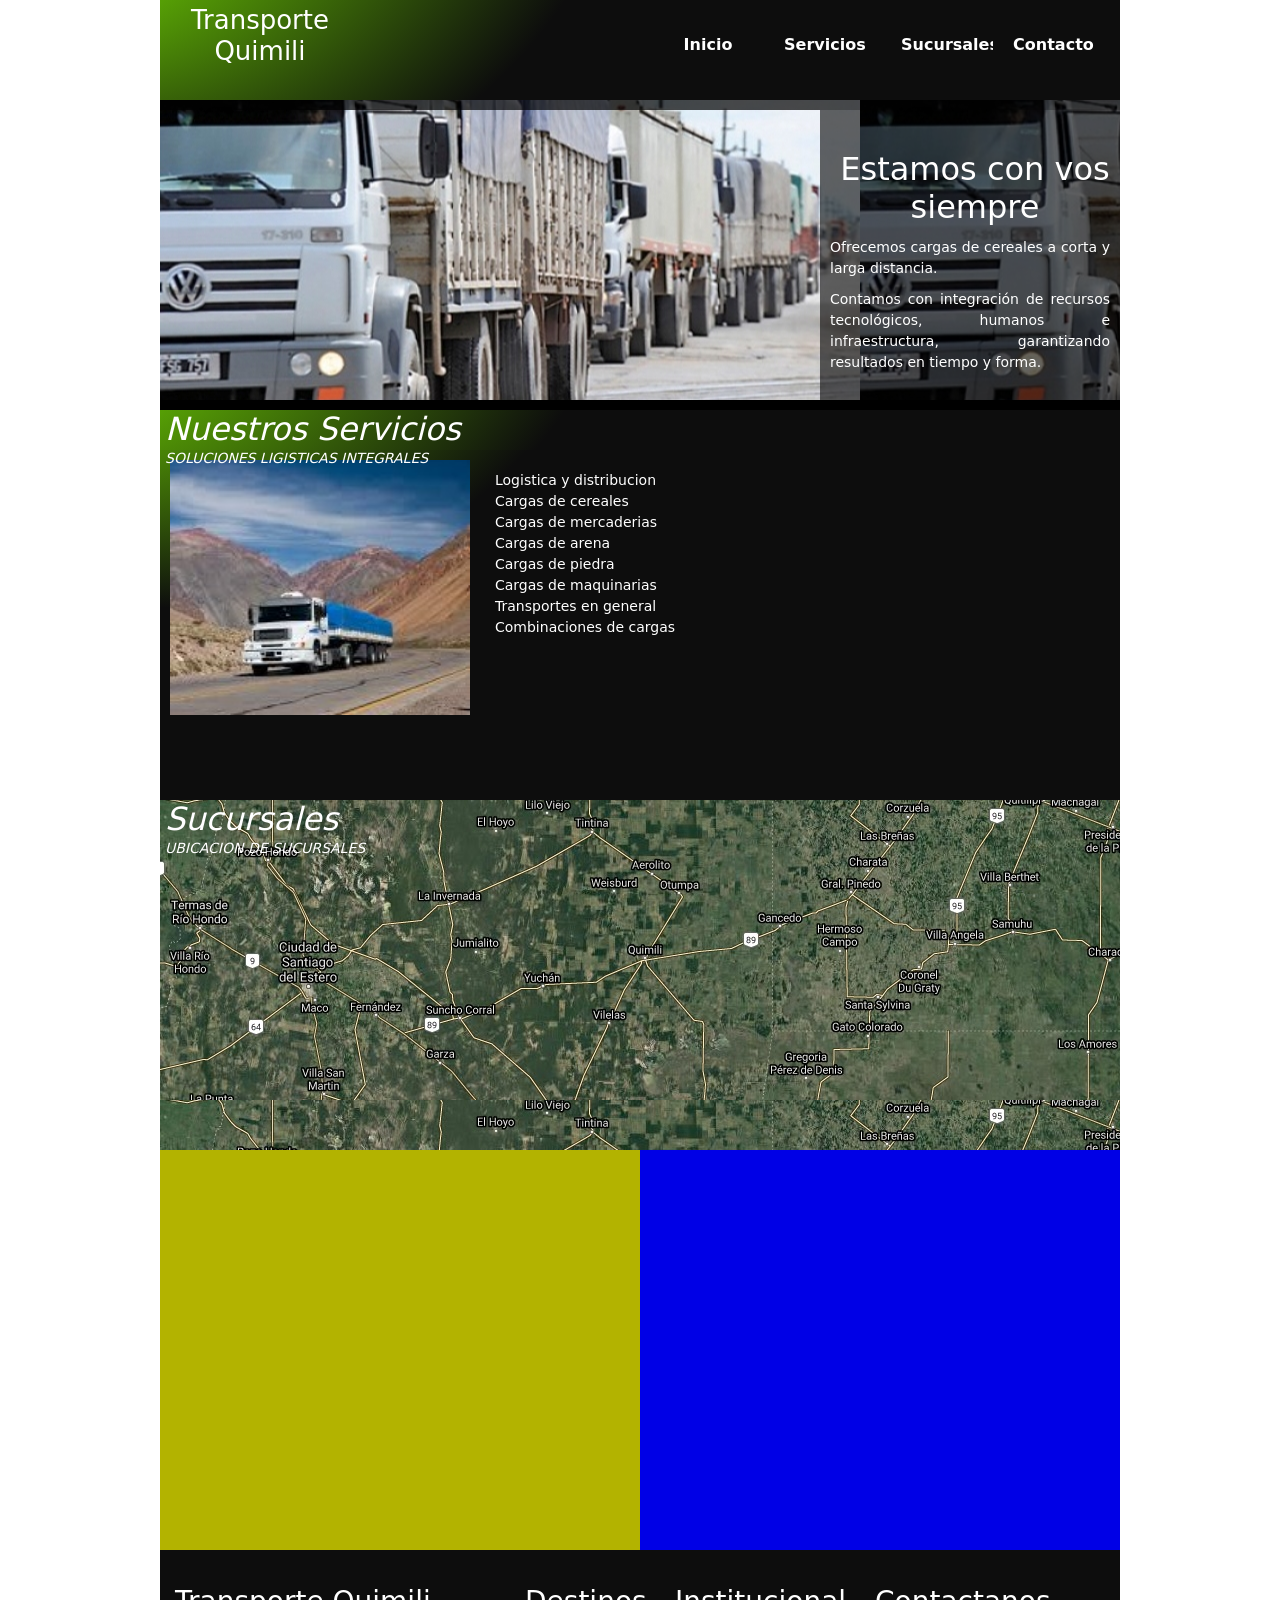
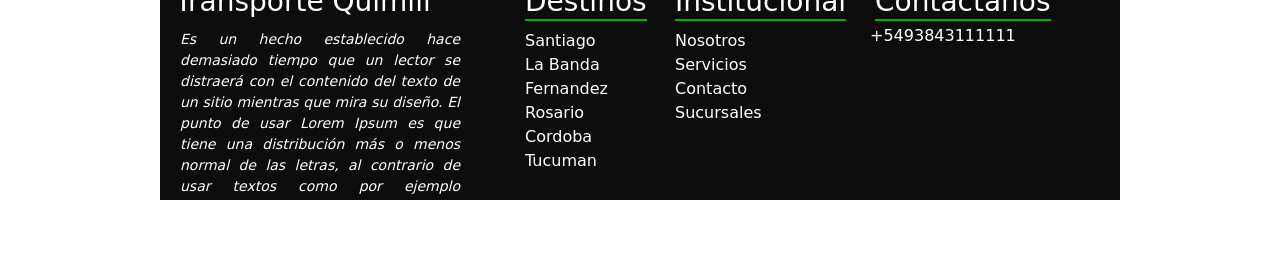
<file: unidad09/index.html>
<!DOCTYPE html>
<html>
<head>
	<title>Proyecto Unidad 9</title>
	<meta charset="utf-8">
    <!-- estilos propios.. -->
	<link rel="stylesheet" type="text/css" href="estilos.css">
	<link rel="preconnect" href="https://fonts.googleapis.com">
	<link rel="preconnect" href="https://fonts.gstatic.com" crossorigin>
	<link href="https://fonts.googleapis.com/css2?family=Karla:ital,wght@0,400;1,500&display=swap" rel="stylesheet">
	<!-- Iconos tipograficos de iconmoon-->
	<link rel="stylesheet" type="text/css" href="iconos.css">
	<!-- Bootstrap CSS -->
    <link rel="stylesheet" href="bootstrap/css/bootstrap.min.css">
	<meta name="viewport" content="width=device-width, initial-scale=1">
	
</head>
<body>
	<header>
			<div id="marca">
				<h1>
				<a href="index.html">Transporte Quimili</a>	
				</h1>
			</div>
			<nav id="btn_responsive" ><a href="#" onclick="hamburguesa()"><span class="icon-menu"></span></a>
				
			</nav>
			<nav id="botones">
				<ul>
					<li><a href="#inicio">Inicio</a></li><li><a href="#servicios">Servicios</a></li>
					<li><a href="#sucursales">Sucursales</a></li><li><a href="#contacto">Contacto</a></li>
				</ul>
			</nav>
	</header>
		
		<section id="inicio">
			<div id="image"> 
			</div>
			<div id="texto_inicio">
				<h2>Estamos con vos siempre</h2>
				
				<p>Ofrecemos cargas de cereales a corta y larga distancia.</p>
				<p>Contamos con integración de recursos tecnológicos, humanos e infraestructura, garantizando resultados en tiempo y forma.</p> 
			<div>
			
		</section>	
		<section id="servicios">
			<div id="titulo_servicios">
				<h2>Nuestros Servicios</h2>
				<p>SOLUCIONES LIGISTICAS INTEGRALES</p>
			</div>
			<div id="imagen_servicios"> 
				<a href="#servicios" onmouseover="mostrar()" onmouseout="ocultar()"><img src="images/servicios.jpg"></a>
			</div>
			<div id="lista_servicios">

				<ul>
					<li>Logistica y distribucion</li>
					<li>Cargas de cereales</li>
					<li>Cargas de mercaderias</li>
					<li>Cargas de arena</li>
					<li>Cargas de piedra</li>
					<li>Cargas de maquinarias</li>
					<li>Transportes en general</li>
					<li>Combinaciones de cargas</li>

				</ul>
			</div>
			<!--
			<div id="texto_servicios">
				<p>Lorem Ipsum es simplemente el texto de relleno de las imprentas y archivos de texto. Lorem Ipsum ha sido el texto de relleno estándar de las industrias desde el año 1500, cuando un impresor (N. del T. persona que se dedica a la imprenta) desconocido usó una galería de textos y los mezcló de tal manera que logró hacer un libro de textos especimen. </p>
			</div>
		-->
		</section>	
		<section id="sucursales">
			<div id="titulo_sucursales">
				<h2>Sucursales</h2>
				<p>UBICACION DE SUCURSALES</p>
			</div>
			
		</section>	
		<section id="contacto">
			<div class="titulos">
				
			</div>
			
			<div div="formulario">
				
			</div>
			<div id="datos_contacto">
				
			</div>
			
		</section>	
		<footer>

			<div id="empresa">
				<h3>Transporte Quimili</h3>
				<p>Es un hecho establecido hace demasiado tiempo que un lector se distraerá con el contenido del texto de un sitio mientras que mira su diseño. El punto de usar Lorem Ipsum es que tiene una distribución más o menos normal de las letras, al contrario de usar textos como por ejemplo "Contenido aquí, contenido aquí". Estos textos hacen parecerlo un español que se puede leer.</p>
			</div>
<!--
			<div class="destinos">
				</div>		
-->				
				<div id="dest">
					<h3>Destinos</h3>
					<ul>
						<li>Santiago</li>
						<li>La Banda</li>
						<li>Fernandez</li>
						<li>Rosario</li>
						<li>Cordoba</li>
						<li>Tucuman</li>
					</ul>
				</div>
				<div id="institucion">
					<h3>Institucional</h3>
					<ul>
						<li><a href="index.html">Nosotros</a></li>
						<li><a href="#servicios">Servicios</a></li>
						<li><a href="#contacto">Contacto</a></li>
						<li><a href="#sucursales">Sucursales</a></li>
					</ul>
				</div>

		

			<div id="btn_redes">
				<h3>Contactanos</h3>
				<a href="https://api.whatsapp.com/send?phone=5493843111111" target="_blank" class="btn-wsp">+5493843111111</a>
			</div>
			
		</footer>	
<script type="text/javascript" src="js/unidad8.js"></script>		

<script src="bootstrap/js/bootstrap.bundle.min.js"></script>							
</body>
</html>
</file>
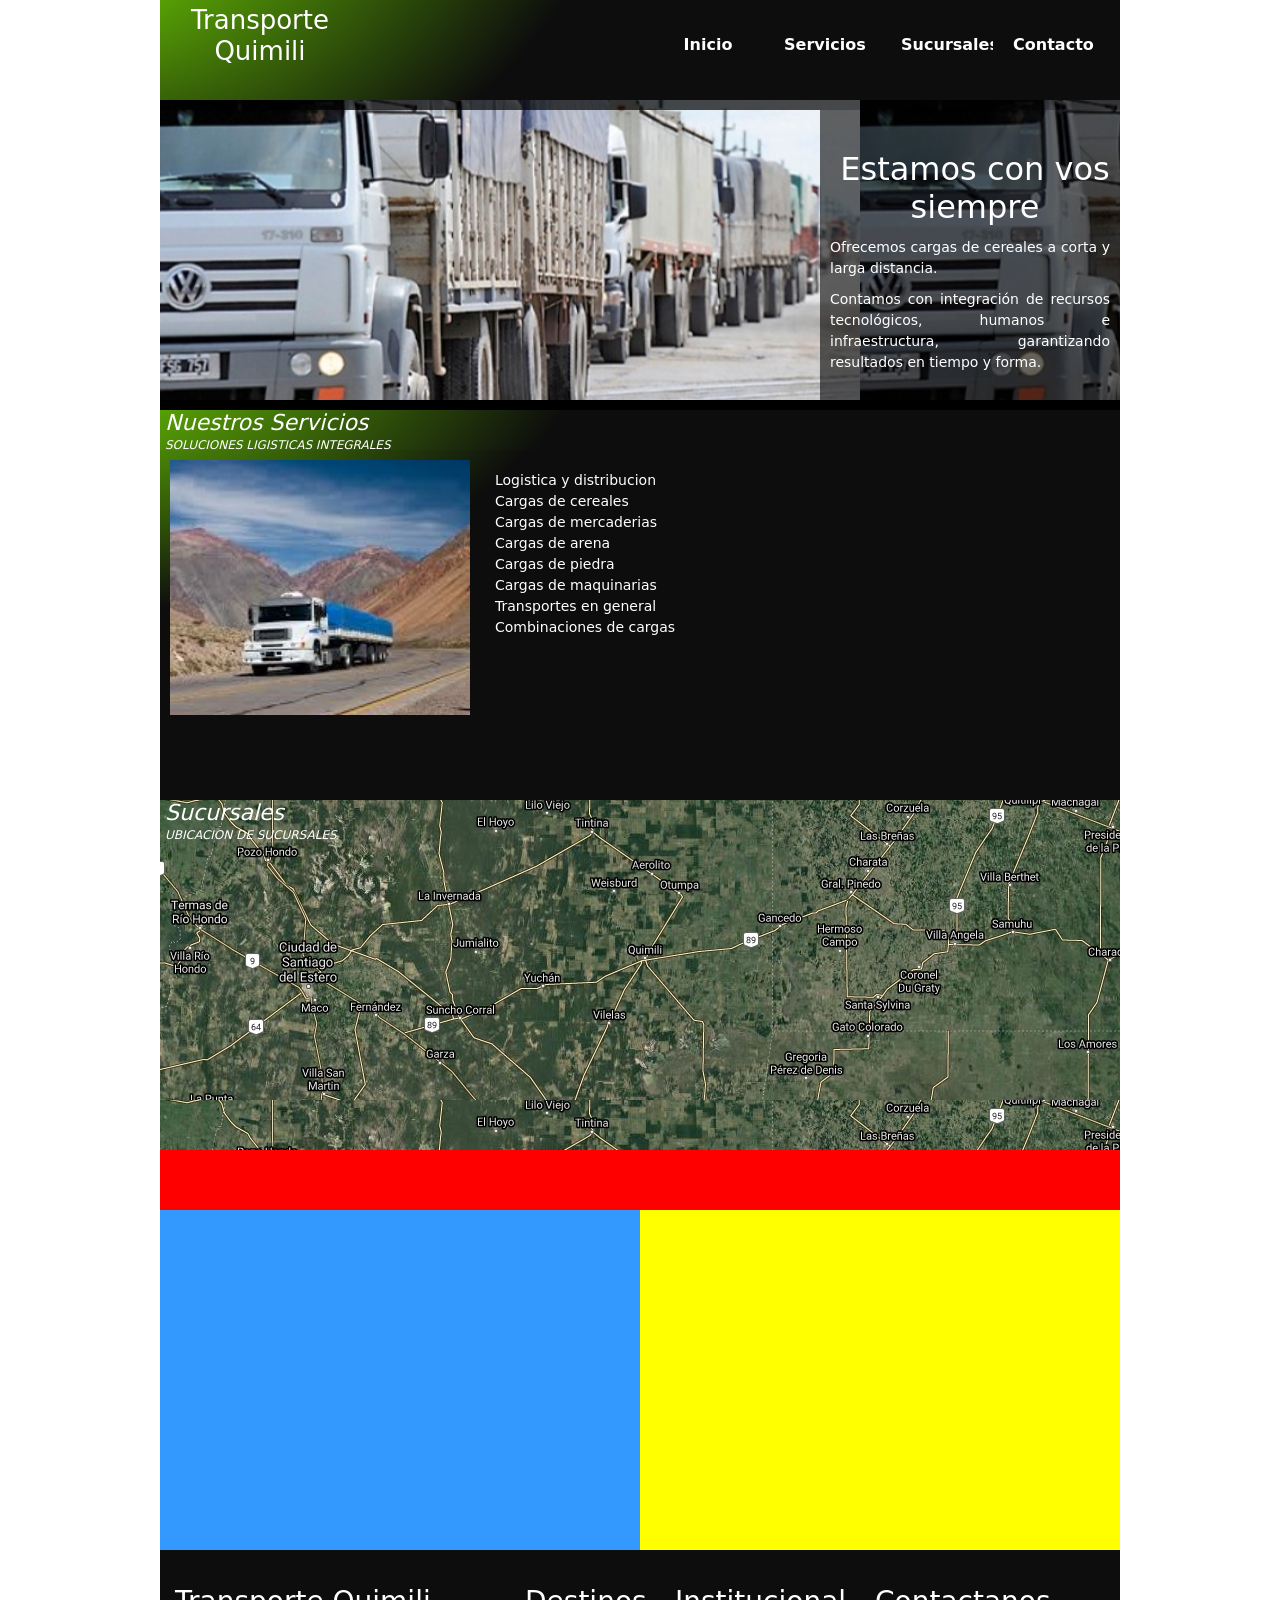
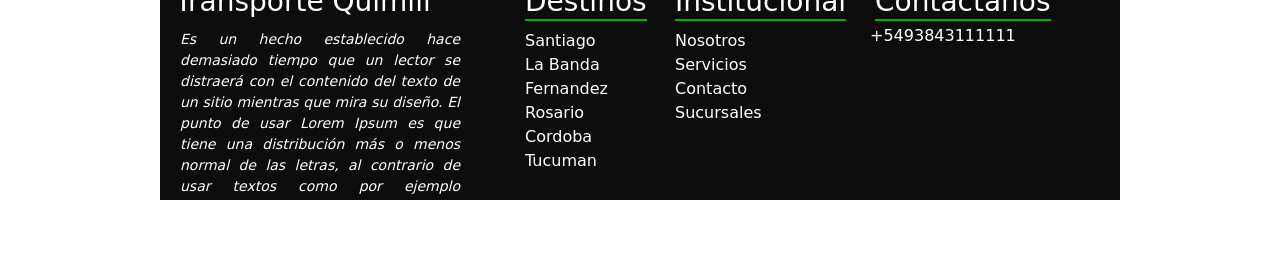
<file: unidad10/index.html>
<!DOCTYPE html>
<html>
<head>
	<title>Proyecto Unidad 10</title>
	<meta charset="utf-8">
    <!-- estilos propios.. -->
	<link rel="stylesheet" type="text/css" href="estilos.css">
	<link rel="preconnect" href="https://fonts.googleapis.com">
	<link rel="preconnect" href="https://fonts.gstatic.com" crossorigin>
	<link href="https://fonts.googleapis.com/css2?family=Karla:ital,wght@0,400;1,500&display=swap" rel="stylesheet">
	<!-- Iconos tipograficos de iconmoon-->
	<link rel="stylesheet" type="text/css" href="iconos.css">
	<!-- Bootstrap CSS -->
    <link rel="stylesheet" href="bootstrap/css/bootstrap.min.css">
    <!--
	<meta name="viewport" content="width=device-width, initial-scale=1">
-->
	<meta name="viewport" content="width=device-width, initial-scale=1, maximum
-scale=1, user-scalable=no">
	
</head>
<body>
	<header>
			<div id="marca">
				<h1>
				<a href="index.html">Transporte Quimili</a>	
				</h1>
			</div>
			<nav id="btn_responsive" ><a href="#" onclick="hamburguesa()"><span class="icon-menu"></span></a>
				
			</nav>
			<nav id="botones">
				<ul>
					<li><a href="#inicio">Inicio</a></li><li><a href="#servicios">Servicios</a></li>
					<li><a href="#sucursales">Sucursales</a></li><li><a href="#contacto">Contacto</a></li>
				</ul>
			</nav>
	</header>
		
		<section id="inicio">
			<div id="image"> 
			</div>
			<div id="texto_inicio">
				<h2>Estamos con vos siempre</h2>
				
				<p>Ofrecemos cargas de cereales a corta y larga distancia.</p>
				<p>Contamos con integración de recursos tecnológicos, humanos e infraestructura, garantizando resultados en tiempo y forma.</p> 
			<div>
			
		</section>	
		<section id="servicios">
			<div id="titulo_servicios">
				<h2>Nuestros Servicios</h2>
				<p>SOLUCIONES LIGISTICAS INTEGRALES</p>
			</div>
			<div id="imagen_servicios"> 
				<a href="#servicios" onmouseover="mostrar()" onmouseout="ocultar()"><img src="images/servicios.jpg"></a>
			</div>
			<div id="lista_servicios">

				<ul>
					<li>Logistica y distribucion</li>
					<li>Cargas de cereales</li>
					<li>Cargas de mercaderias</li>
					<li>Cargas de arena</li>
					<li>Cargas de piedra</li>
					<li>Cargas de maquinarias</li>
					<li>Transportes en general</li>
					<li>Combinaciones de cargas</li>

				</ul>
			</div>
			<!--
			<div id="texto_servicios">
				<p>Lorem Ipsum es simplemente el texto de relleno de las imprentas y archivos de texto. Lorem Ipsum ha sido el texto de relleno estándar de las industrias desde el año 1500, cuando un impresor (N. del T. persona que se dedica a la imprenta) desconocido usó una galería de textos y los mezcló de tal manera que logró hacer un libro de textos especimen. </p>
			</div>
		-->
		</section>	
		<section id="sucursales">
			<div id="titulo_sucursales">
				<h2>Sucursales</h2>
				<p>UBICACION DE SUCURSALES</p>
			</div>
		</section>

		<section id="contacto">
			<div class="container-fluid">
			  <div class="row"id="titulo_contacto">
			    <div class="col">
			      
					
				 
			    </div>
			  </div>

			  <div class="row" id="micontacto">
			    <div class="col-lg-6" id="datos_contacto">
			     
			    </div>

			    <div class="col-lg-6" id="formulario">
			    
			    </div>

			  </div>

			</div>
			
		</section>	
		<footer>

			<div id="empresa">
				<h3>Transporte Quimili</h3>
				<p>Es un hecho establecido hace demasiado tiempo que un lector se distraerá con el contenido del texto de un sitio mientras que mira su diseño. El punto de usar Lorem Ipsum es que tiene una distribución más o menos normal de las letras, al contrario de usar textos como por ejemplo "Contenido aquí, contenido aquí". Estos textos hacen parecerlo un español que se puede leer.</p>
			</div>
<!--
			<div class="destinos">
				</div>		
-->				
				<div id="dest">
					<h3>Destinos</h3>
					<ul>
						<li>Santiago</li>
						<li>La Banda</li>
						<li>Fernandez</li>
						<li>Rosario</li>
						<li>Cordoba</li>
						<li>Tucuman</li>
					</ul>
				</div>
				<div id="institucion">
					<h3>Institucional</h3>
					<ul>
						<li><a href="index.html">Nosotros</a></li>
						<li><a href="#servicios">Servicios</a></li>
						<li><a href="#contacto">Contacto</a></li>
						<li><a href="#sucursales">Sucursales</a></li>
					</ul>
				</div>

		

			<div id="btn_redes">
				<h3>Contactanos</h3>
				<a href="https://api.whatsapp.com/send?phone=5493843111111" target="_blank" class="btn-wsp">+5493843111111</a>
			</div>
			
		</footer>	
<script type="text/javascript" src="js/unidad8.js"></script>		

<script src="bootstrap/js/bootstrap.bundle.min.js"></script>							
</body>
</html>
</file>
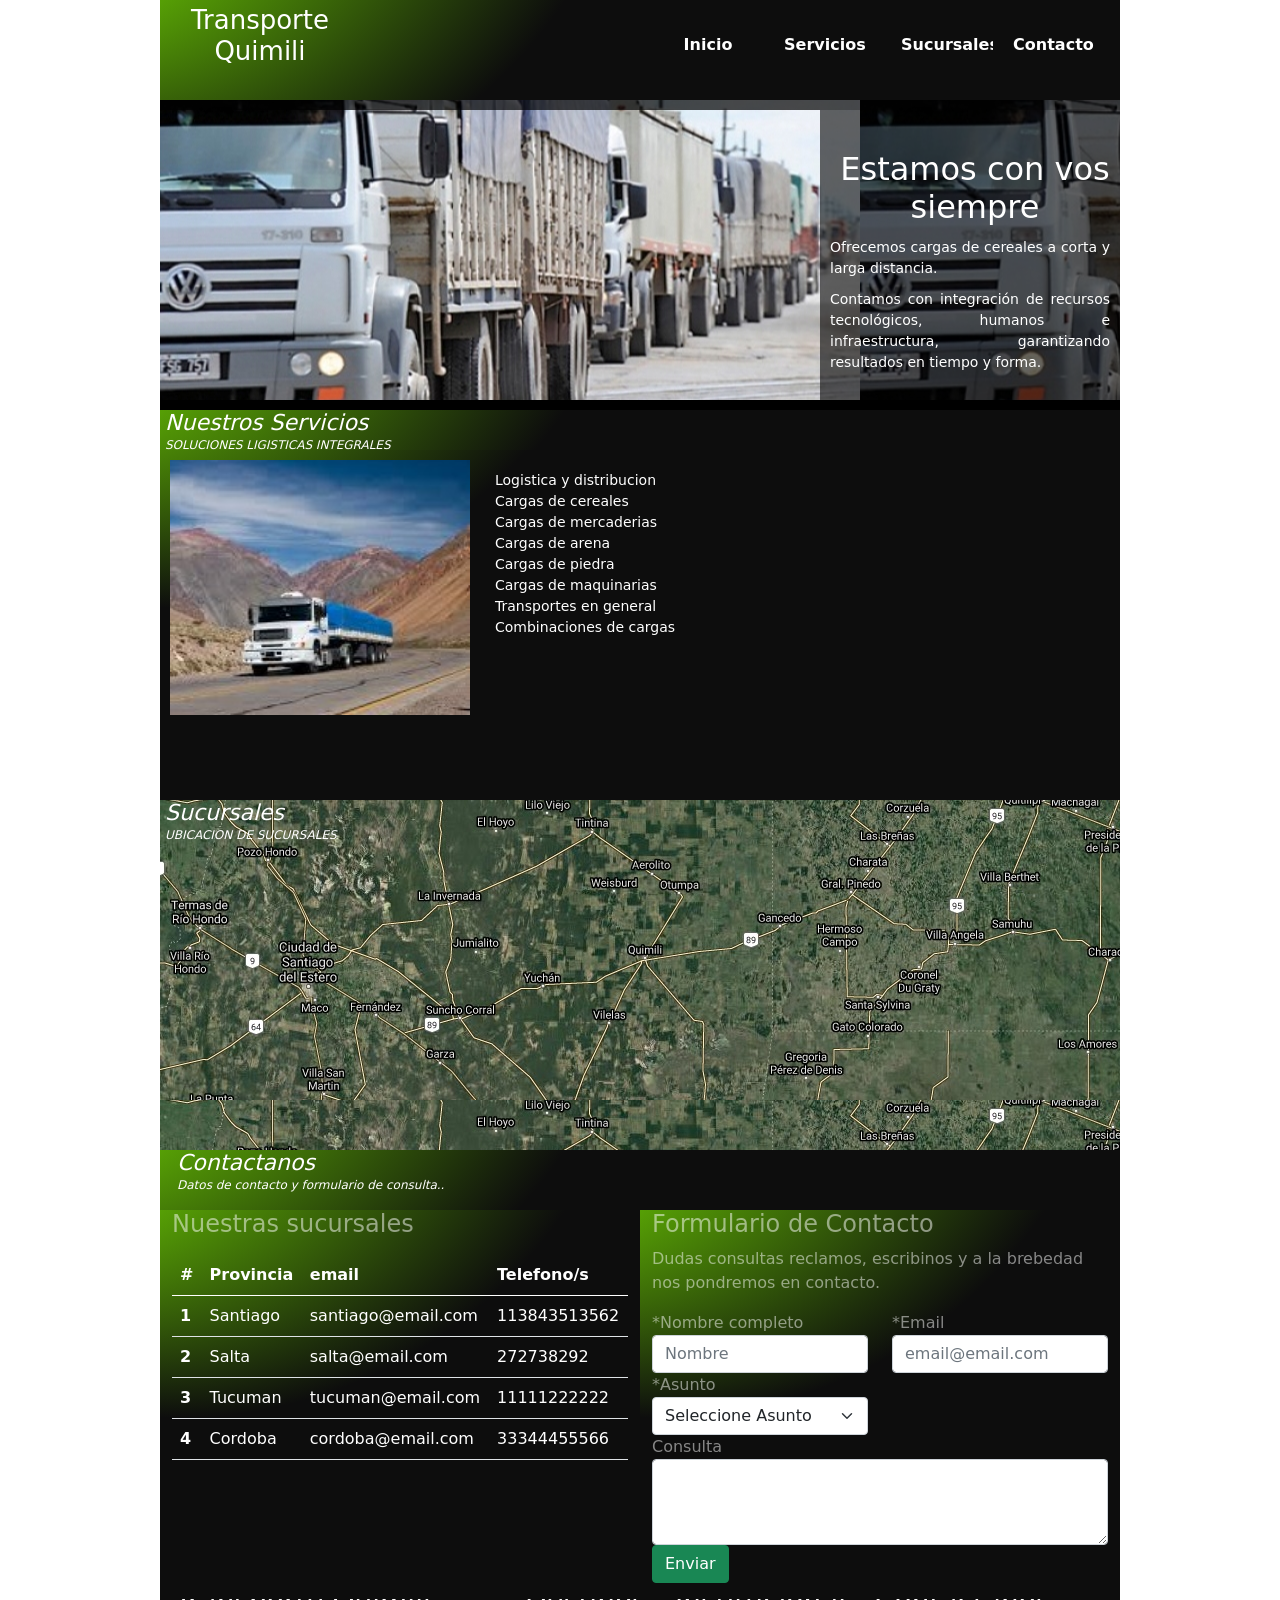
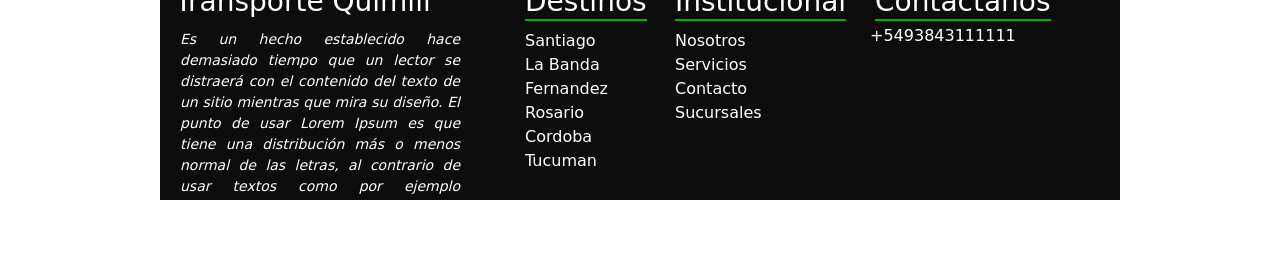
<file: unidad11/index.html>
<!DOCTYPE html>
<html>
<head>
	<title>Proyecto Unidad 11</title>
	<meta charset="utf-8">
    <!-- estilos propios.. -->
	<link rel="stylesheet" type="text/css" href="estilos.css">
	<link rel="preconnect" href="https://fonts.googleapis.com">
	<link rel="preconnect" href="https://fonts.gstatic.com" crossorigin>
	<link href="https://fonts.googleapis.com/css2?family=Karla:ital,wght@0,400;1,500&display=swap" rel="stylesheet">
	<!-- Iconos tipograficos de iconmoon-->
	<link rel="stylesheet" type="text/css" href="iconos.css">
	<!-- Bootstrap CSS -->
    <link rel="stylesheet" href="bootstrap/css/bootstrap.min.css">
    <!--
	<meta name="viewport" content="width=device-width, initial-scale=1">
-->
	<meta name="viewport" content="width=device-width, initial-scale=1, maximum
-scale=1, user-scalable=no">
	
</head>
<body>
	<header>
			<div id="marca">
				<h1>
				<a href="index.html">Transporte Quimili</a>	
				</h1>
			</div>
			<nav id="btn_responsive" ><a href="#" onclick="hamburguesa()"><span class="icon-menu"></span></a>
				
			</nav>
			<nav id="botones">
				<ul>
					<li><a href="#inicio">Inicio</a></li><li><a href="#servicios">Servicios</a></li>
					<li><a href="#sucursales">Sucursales</a></li><li><a href="#contacto">Contacto</a></li>
				</ul>
			</nav>
	</header>
		
		<section id="inicio">
			<div id="image"> 
			</div>
			<div id="texto_inicio">
				<h2>Estamos con vos siempre</h2>
				
				<p>Ofrecemos cargas de cereales a corta y larga distancia.</p>
				<p>Contamos con integración de recursos tecnológicos, humanos e infraestructura, garantizando resultados en tiempo y forma.</p> 
			<div>
			
		</section>	
		<section id="servicios">
			<div id="titulo_servicios">
				<h2>Nuestros Servicios</h2>
				<p>SOLUCIONES LIGISTICAS INTEGRALES</p>
			</div>
			<div id="imagen_servicios"> 
				<a href="#servicios" onmouseover="mostrar()" onmouseout="ocultar()"><img src="images/servicios.jpg"></a>
			</div>
			<div id="lista_servicios">

				<ul>
					<li>Logistica y distribucion</li>
					<li>Cargas de cereales</li>
					<li>Cargas de mercaderias</li>
					<li>Cargas de arena</li>
					<li>Cargas de piedra</li>
					<li>Cargas de maquinarias</li>
					<li>Transportes en general</li>
					<li>Combinaciones de cargas</li>

				</ul>
			</div>
			<!--
			<div id="texto_servicios">
				<p>Lorem Ipsum es simplemente el texto de relleno de las imprentas y archivos de texto. Lorem Ipsum ha sido el texto de relleno estándar de las industrias desde el año 1500, cuando un impresor (N. del T. persona que se dedica a la imprenta) desconocido usó una galería de textos y los mezcló de tal manera que logró hacer un libro de textos especimen. </p>
			</div>
		-->
		</section>	
		<section id="sucursales">
			<div id="titulo_sucursales">
				<h2>Sucursales</h2>
				<p>UBICACION DE SUCURSALES</p>
			</div>
		</section>

		<section id="contacto">
			<div class="container-fluid">
			  <div class="row"id="titulo_contacto">
			    <div class="col">
			      <h2>Contactanos</h2>
				  <p>Datos de contacto y formulario de consulta..</p>
				 
			    </div>
			  </div>

			  <div class="row" id="micontacto">
			    <div class="col-lg-6" id="datos_contacto">
			    	<div class="row">
                        <div class="col-12">
                        	<h4 class="text-white-50">Nuestras sucursales</h2>
                        	<p class="text-white-50"></p>
                        </div>
                    </div>    	
                    <div class="table-responsive-sm">
                    <table class="table text-white">
						  <thead>
						    <tr>
						      <th scope="col">#</th>
						      <th scope="col">Provincia</th>
						      <th scope="col">email</th>
						      <th scope="col">Telefono/s</th>
						    </tr>
						  </thead>
						  <tbody>
						    <tr>
						      <th scope="row">1</th>
						      <td>Santiago</td>
						      <td>santiago@email.com</td>
						      <td>113843513562</td>
						    </tr>
						    <tr>
						      <th scope="row">2</th>
						      <td>Salta</td>
						      <td>salta@email.com</td>
						      <td>272738292</td>
						    </tr>
						    <tr>
						      <th scope="row">3</th>
						      <td>Tucuman</td>
						      <td>tucuman@email.com</td>
						      <td>11111222222</td>
						    </tr>
						    <tr>
						      <th scope="row">4</th>
						      <td>Cordoba</td>
						      <td>cordoba@email.com</td>
						      <td>33344455566</td>
						    </tr>
						  </tbody>
					</table>
					</div> 
			     
			    </div>

			    <div class="col-lg-6" id="formulario">
			    <form method="POST" action="#" autocomplete="off">
			    	<div class="form-group">
                    <div class="row">
                        <div class="col-12">
                        	<h4 class="text-white-50">Formulario de Contacto</h2>
                        	<p class="text-white-50">Dudas consultas reclamos, escribinos y a la brebedad nos pondremos en contacto.</p>
                        </div>
                    </div>    	
			    	<div class="form-group">
                    <div class="row">
                        <div class="col-12 col-sm-6">
                            <label class="text-white-50">*Nombre completo</label>
                            <input class="form-control" id="codigo" name="codigo" type="text" placeholder="Nombre" required />
                        </div>
                        <div class="col-12 col-sm-6">
                            <label class="text-white-50">*Email</label>
                            <input class="form-control" id="email" name="email" type="email" placeholder="email@email.com" required />
                        </div>
                        
                    </div>
                </div>

                <div class="form-group">
                    <div class="row">
                        <div class="col-12 col-sm-6">
                            <label class="text-white-50">*Asunto</label>
                            <select class="form-select" name="id_unidad" id="id_unidad" required>
                                <option value="">Seleccione Asunto</option>
                                    <option value="Presupuesto">Presupuesto</option>
                                    <option value="Origen y Destino">Origen y Destino</option>
                                    <option value="Seguimiento carga">Seguimiento de Carga</option>
                            </select>
                        </div>
                        
                    </div>
                </div>

                 <div class="form-group">
                 	<div class="row">
                        <div class="col-12">
		                    <label class="text-white-50">Consulta</label>
		                     <textarea name="Consulta" rows="3" class="form-control" placeholder="" required="required"></textarea>
		                </div>
		            </div>         
                  </div>
                  <div class="form-group">
                  	<div class="row">
                  		<div class="col-auto">
				    		<p>
                    	 	<button type="submit" class="btn btn-success">Enviar</button>
                    		</p>  
				  		</div>
					</div>
				</div>	
                           

			    </form>
			    </div>

			  </div>

			</div>
			
		</section>	
		<footer>

			<div id="empresa">
				<h3>Transporte Quimili</h3>
				<p>Es un hecho establecido hace demasiado tiempo que un lector se distraerá con el contenido del texto de un sitio mientras que mira su diseño. El punto de usar Lorem Ipsum es que tiene una distribución más o menos normal de las letras, al contrario de usar textos como por ejemplo "Contenido aquí, contenido aquí". Estos textos hacen parecerlo un español que se puede leer.</p>
			</div>
<!--
			<div class="destinos">
				</div>		
-->				
				<div id="dest">
					<h3>Destinos</h3>
					<ul>
						<li>Santiago</li>
						<li>La Banda</li>
						<li>Fernandez</li>
						<li>Rosario</li>
						<li>Cordoba</li>
						<li>Tucuman</li>
					</ul>
				</div>
				<div id="institucion">
					<h3>Institucional</h3>
					<ul>
						<li><a href="index.html">Nosotros</a></li>
						<li><a href="#servicios">Servicios</a></li>
						<li><a href="#contacto">Contacto</a></li>
						<li><a href="#sucursales">Sucursales</a></li>
					</ul>
				</div>

		

			<div id="btn_redes">
				<h3>Contactanos</h3>
				<a href="https://api.whatsapp.com/send?phone=5493843111111" target="_blank" class="btn-wsp">+5493843111111</a>
			</div>
			
		</footer>	
<script type="text/javascript" src="js/unidad8.js"></script>		

<script src="bootstrap/js/bootstrap.bundle.min.js"></script>							
</body>
</html>
</file>
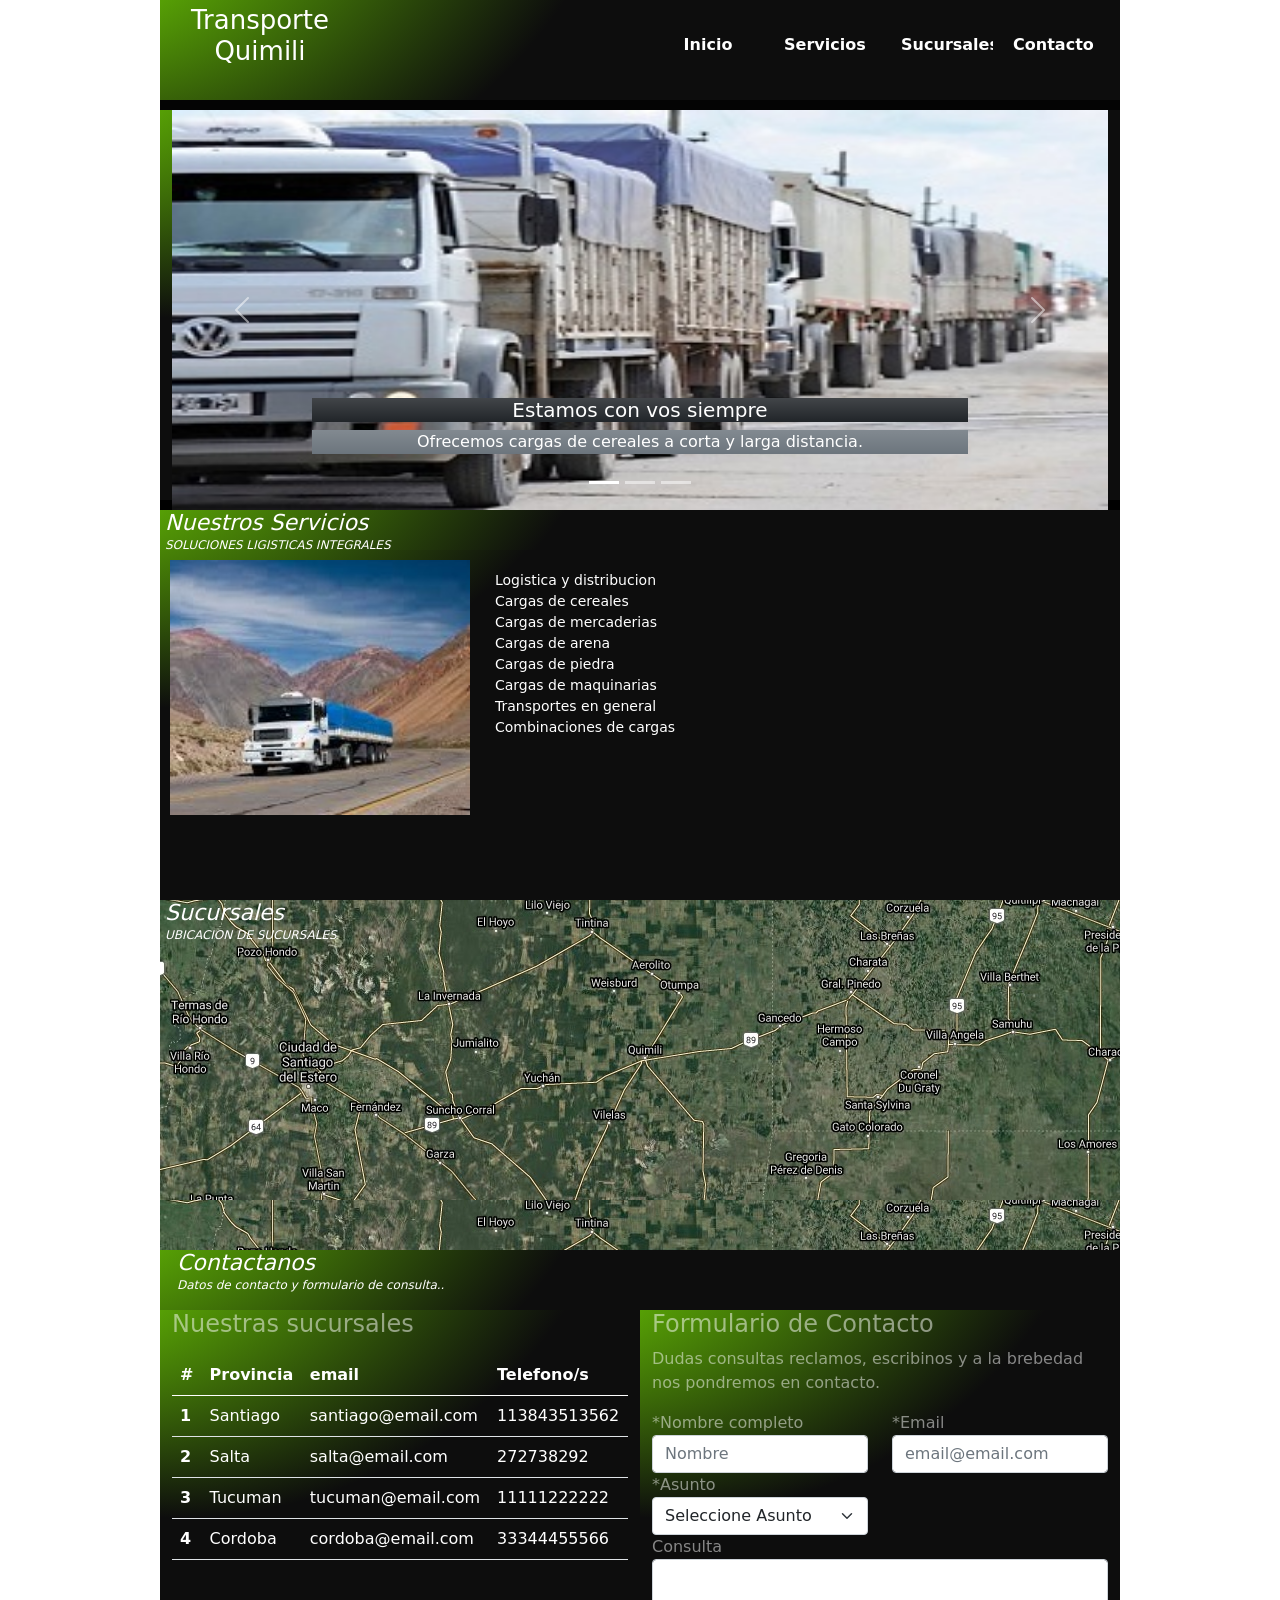
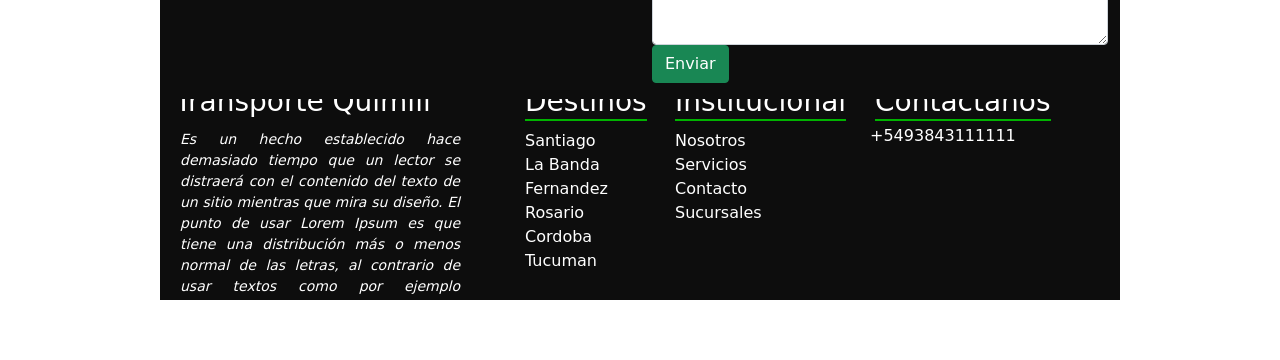
<file: unidad12/index.html>
<!DOCTYPE html>
<html>
<head>
	<title>Proyecto Unidad 12</title>
	<meta charset="utf-8">
    <!-- estilos propios.. -->
	<link rel="stylesheet" type="text/css" href="estilos.css">
	<link rel="preconnect" href="https://fonts.googleapis.com">
	<link rel="preconnect" href="https://fonts.gstatic.com" crossorigin>
	<link href="https://fonts.googleapis.com/css2?family=Karla:ital,wght@0,400;1,500&display=swap" rel="stylesheet">
	<!-- Iconos tipograficos de iconmoon-->
	<link rel="stylesheet" type="text/css" href="iconos.css">
	<!-- Bootstrap CSS -->
    <link rel="stylesheet" href="bootstrap/css/bootstrap.min.css">
    <!--
	<meta name="viewport" content="width=device-width, initial-scale=1">
-->
	<meta name="viewport" content="width=device-width, initial-scale=1, maximum
-scale=1, user-scalable=no">
	
</head>
<body>
	<header>
			<div id="marca">
				<h1>
				<a href="index.html">Transporte Quimili</a>	
				</h1>
			</div>
			<nav id="btn_responsive" ><a href="#" onclick="hamburguesa()"><span class="icon-menu"></span></a>
				
			</nav>
			<nav id="botones">
				<ul>
					<li><a href="#inicio">Inicio</a></li><li><a href="#servicios">Servicios</a></li>
					<li><a href="#sucursales">Sucursales</a></li><li><a href="#contacto">Contacto</a></li>
				</ul>
			</nav>
	</header>
		
		<section id="inicio">
			<div class="container">  
           		<div class="row">
           			<div class="col-12">
			<!-- CARUSEL BOOSTRAP -->
			<div id="carouselExampleCaptions" class="carousel slide" data-bs-ride="carousel">
				  <div class="carousel-indicators">
				    <button type="button" data-bs-target="#carouselExampleCaptions" data-bs-slide-to="0" class="active" aria-current="true" aria-label="Slide 1"></button>
				    <button type="button" data-bs-target="#carouselExampleCaptions" data-bs-slide-to="1" aria-label="Slide 2"></button>
				    <button type="button" data-bs-target="#carouselExampleCaptions" data-bs-slide-to="2" aria-label="Slide 3"></button>
				  </div>
				  <div class="carousel-inner">
				    <div class="carousel-item active">
				      <img src="images/camiones_cosecha.jpg" class="d-block w-100" id="image"  alt="...">
				      <div class="carousel-caption d-none d-md-block">
				        <h5 class="bg-dark bg-gradient text-white">Estamos con vos siempre</h5>
				        <p class="bg-secondary bg-gradient text-white">Ofrecemos cargas de cereales a corta y larga distancia.</p>
				      </div>
				    </div>
				    <div class="carousel-item">
				      <img src="images/logistica01.jpg" class="d-block w-100"  id="image" alt="...">
				      <div class="carousel-caption d-none d-md-block">
				        <h5 class="bg-secondary bg-gradient bg-transparent text-white">Contamos con integración de recursos tecnológicos</h5>
				        <p class="bg-secondary bg-gradient bg-transparent text-white">Recursos humanos e infraestructura.</p>
				      </div>
				    </div>
				    <div class="carousel-item">
				      <img src="images/cargar.jpg" class="d-block w-100" id="image" alt="...">
				      <div class="carousel-caption d-none d-md-block">
				        <h5 class="bg-secondary bg-gradient bg-transparent text-white">Resultados garantizados</h5>
				        <p class="bg-secondary bg-gradient bg-transparent text-white">Entregas pactadas en tiempo y forma.</p>
				      </div>
				    </div>
				  </div>
				  <button class="carousel-control-prev" type="button" data-bs-target="#carouselExampleCaptions" data-bs-slide="prev">
				    <span class="carousel-control-prev-icon" aria-hidden="true"></span>
				    <span class="visually-hidden">Previous</span>
				  </button>
				  <button class="carousel-control-next" type="button" data-bs-target="#carouselExampleCaptions" data-bs-slide="next">
				    <span class="carousel-control-next-icon" aria-hidden="true"></span>
				    <span class="visually-hidden">Next</span>
				  </button>
				</div>
			</div>
		</div>
	</div>
				

			<!-- CARUSEL BOOTSTRAP -->
			
		</section>	
		<section id="servicios">
			<div id="titulo_servicios">
				<h2>Nuestros Servicios</h2>
				<p>SOLUCIONES LIGISTICAS INTEGRALES</p>
			</div>
			<div id="imagen_servicios"> 
				<a href="#servicios" onmouseover="mostrar()" onmouseout="ocultar()"><img src="images/servicios.jpg"></a>
			</div>
			<div id="lista_servicios">

				<ul>
					<li>Logistica y distribucion</li>
					<li>Cargas de cereales</li>
					<li>Cargas de mercaderias</li>
					<li>Cargas de arena</li>
					<li>Cargas de piedra</li>
					<li>Cargas de maquinarias</li>
					<li>Transportes en general</li>
					<li>Combinaciones de cargas</li>

				</ul>
			</div>
			<!--
			<div id="texto_servicios">
				<p>Lorem Ipsum es simplemente el texto de relleno de las imprentas y archivos de texto. Lorem Ipsum ha sido el texto de relleno estándar de las industrias desde el año 1500, cuando un impresor (N. del T. persona que se dedica a la imprenta) desconocido usó una galería de textos y los mezcló de tal manera que logró hacer un libro de textos especimen. </p>
			</div>
		-->
		</section>	
		<section id="sucursales">
			<div id="titulo_sucursales">
				<h2>Sucursales</h2>
				<p>UBICACION DE SUCURSALES</p>
			</div>
		</section>

		<section id="contacto">
			<div class="container-fluid">
			  <div class="row"id="titulo_contacto">
			    <div class="col">
			      <h2>Contactanos</h2>
				  <p>Datos de contacto y formulario de consulta..</p>
				 
			    </div>
			  </div>

			  <div class="row" id="micontacto">
			    <div class="col-lg-6" id="datos_contacto">
			    	<div class="row">
                        <div class="col-12">
                        	<h4 class="text-white-50">Nuestras sucursales</h2>
                        	<p class="text-white-50"></p>
                        </div>
                    </div>    	
                    <div class="table-responsive-sm">
                    <table class="table text-white">
						  <thead>
						    <tr>
						      <th scope="col">#</th>
						      <th scope="col">Provincia</th>
						      <th scope="col">email</th>
						      <th scope="col">Telefono/s</th>
						    </tr>
						  </thead>
						  <tbody>
						    <tr>
						      <th scope="row">1</th>
						      <td>Santiago</td>
						      <td>santiago@email.com</td>
						      <td>113843513562</td>
						    </tr>
						    <tr>
						      <th scope="row">2</th>
						      <td>Salta</td>
						      <td>salta@email.com</td>
						      <td>272738292</td>
						    </tr>
						    <tr>
						      <th scope="row">3</th>
						      <td>Tucuman</td>
						      <td>tucuman@email.com</td>
						      <td>11111222222</td>
						    </tr>
						    <tr>
						      <th scope="row">4</th>
						      <td>Cordoba</td>
						      <td>cordoba@email.com</td>
						      <td>33344455566</td>
						    </tr>
						  </tbody>
					</table>
					</div> 
			     
			    </div>

			    <div class="col-lg-6" id="formulario">
			    <form method="POST" action="#" autocomplete="off">
			    	<div class="form-group">
                    <div class="row">
                        <div class="col-12">
                        	<h4 class="text-white-50">Formulario de Contacto</h2>
                        	<p class="text-white-50">Dudas consultas reclamos, escribinos y a la brebedad nos pondremos en contacto.</p>
                        </div>
                    </div>    	
			    	<div class="form-group">
                    <div class="row">
                        <div class="col-12 col-sm-6">
                            <label class="text-white-50">*Nombre completo</label>
                            <input class="form-control" id="codigo" name="codigo" type="text" placeholder="Nombre" required />
                        </div>
                        <div class="col-12 col-sm-6">
                            <label class="text-white-50">*Email</label>
                            <input class="form-control" id="email" name="email" type="email" placeholder="email@email.com" required />
                        </div>
                        
                    </div>
                </div>

                <div class="form-group">
                    <div class="row">
                        <div class="col-12 col-sm-6">
                            <label class="text-white-50">*Asunto</label>
                            <select class="form-select" name="id_unidad" id="id_unidad" required>
                                <option value="">Seleccione Asunto</option>
                                    <option value="Presupuesto">Presupuesto</option>
                                    <option value="Origen y Destino">Origen y Destino</option>
                                    <option value="Seguimiento carga">Seguimiento de Carga</option>
                            </select>
                        </div>
                        
                    </div>
                </div>

                 <div class="form-group">
                 	<div class="row">
                        <div class="col-12">
		                    <label class="text-white-50">Consulta</label>
		                     <textarea name="Consulta" rows="3" class="form-control" placeholder="" required="required"></textarea>
		                </div>
		            </div>         
                  </div>
                  <div class="form-group">
                  	<div class="row">
                  		<div class="col-auto">
				    		<p>
                    	 	<button type="submit" class="btn btn-success">Enviar</button>
                    		</p>  
				  		</div>
					</div>
				</div>	
                           

			    </form>
			    </div>

			  </div>

			</div>
			
		</section>	
		<footer>

			<div id="empresa">
				<h3>Transporte Quimili</h3>
				<p>Es un hecho establecido hace demasiado tiempo que un lector se distraerá con el contenido del texto de un sitio mientras que mira su diseño. El punto de usar Lorem Ipsum es que tiene una distribución más o menos normal de las letras, al contrario de usar textos como por ejemplo "Contenido aquí, contenido aquí". Estos textos hacen parecerlo un español que se puede leer.</p>
			</div>
<!--
			<div class="destinos">
				</div>		
-->				
				<div id="dest">
					<h3>Destinos</h3>
					<ul>
						<li>Santiago</li>
						<li>La Banda</li>
						<li>Fernandez</li>
						<li>Rosario</li>
						<li>Cordoba</li>
						<li>Tucuman</li>
					</ul>
				</div>
				<div id="institucion">
					<h3>Institucional</h3>
					<ul>
						<li><a href="index.html">Nosotros</a></li>
						<li><a href="#servicios">Servicios</a></li>
						<li><a href="#contacto">Contacto</a></li>
						<li><a href="#sucursales">Sucursales</a></li>
					</ul>
				</div>

		

			<div id="btn_redes">
				<h3>Contactanos</h3>
				<a href="https://api.whatsapp.com/send?phone=5493843111111" target="_blank" class="btn-wsp">+5493843111111</a>
			</div>
			
		</footer>	
<script type="text/javascript" src="js/unidad8.js"></script>		

<script src="bootstrap/js/bootstrap.bundle.min.js"></script>							
</body>
</html>
</file>
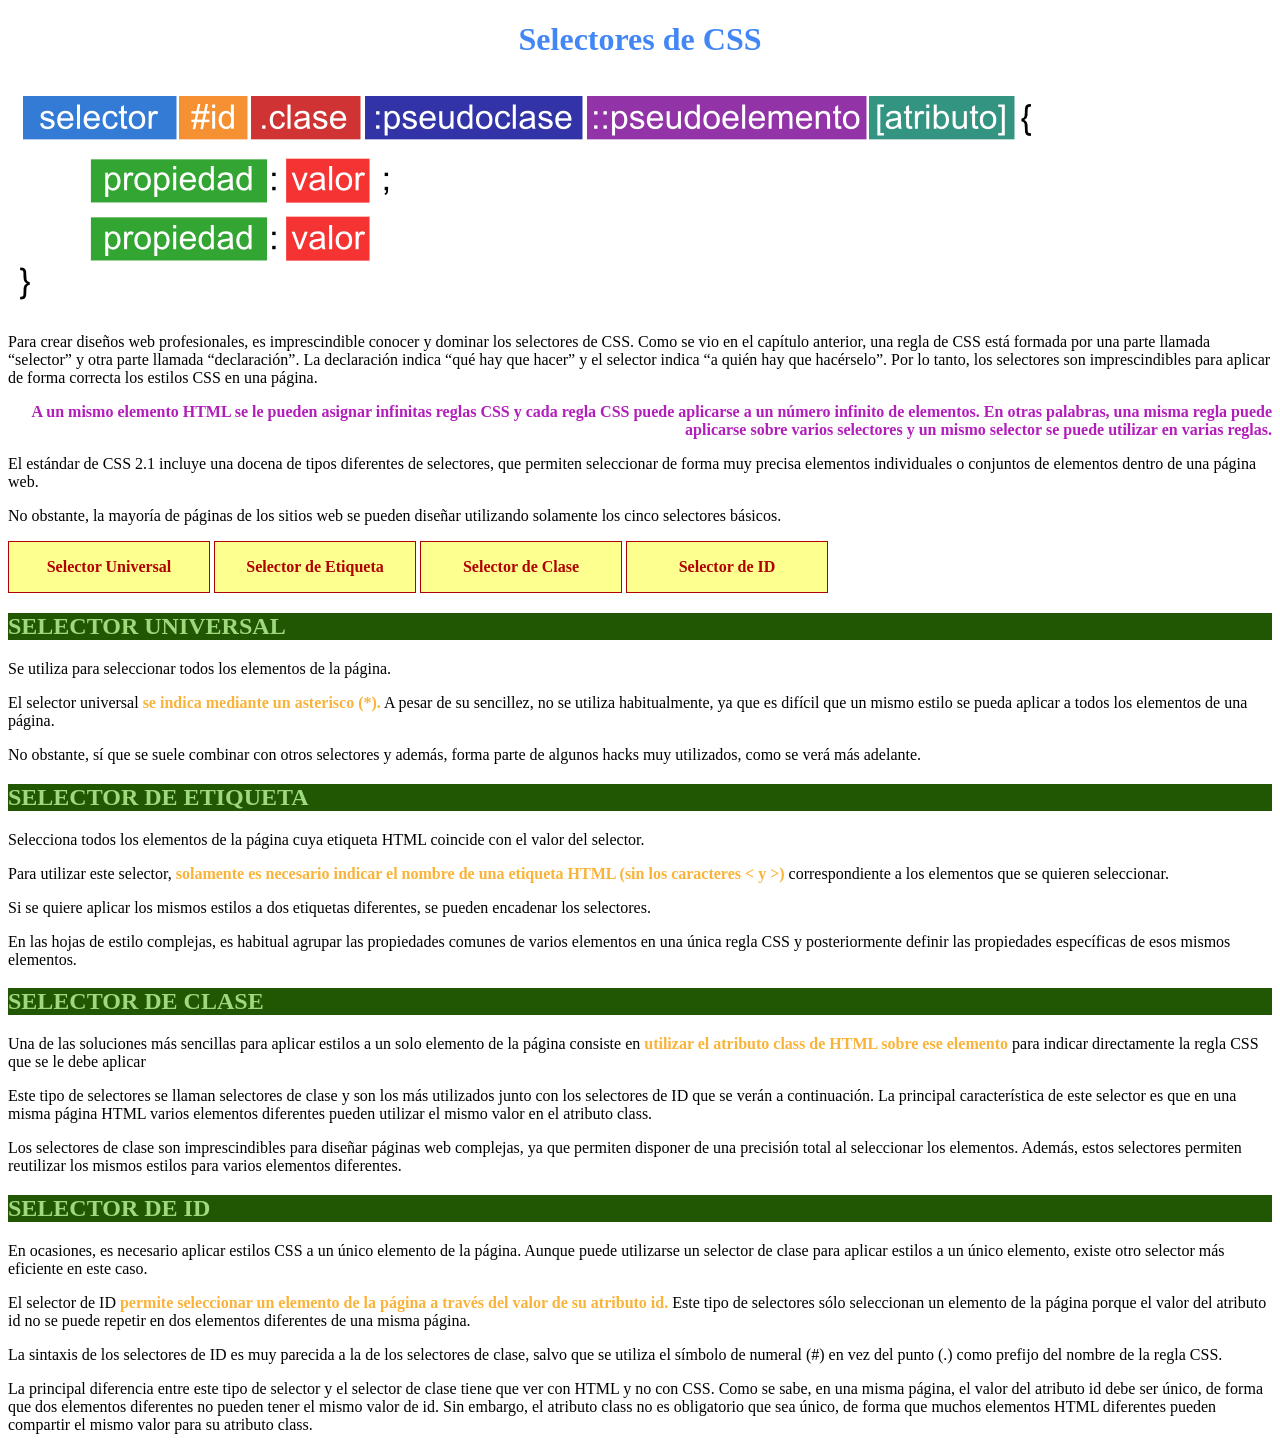
<file: unidad03/ejercicio_estilos_css.html>
<!DOCTYPE html>
<html>
<head>
	<title>Evaluación Unidad 3</title>
	<meta charset="utf-8">
	<link rel="stylesheet" type="text/css" href="unidad3.css">
</head>
<body>
	<h1>Selectores de CSS</h1>
	<img src="selectores.png" alt="Selectores CSS">
	<p>Para crear diseños web profesionales, es imprescindible conocer y dominar los selectores de CSS. Como se vio en el capítulo anterior, una regla de CSS está formada por una parte llamada “selector” y otra parte llamada “declaración”. 
La declaración indica “qué hay que hacer” y el selector indica “a quién hay que hacérselo”. Por lo tanto, los selectores son imprescindibles para aplicar de forma correcta los estilos CSS en una página. </p>
<p class="selectores">A un mismo elemento HTML se le pueden asignar infinitas reglas CSS y cada regla CSS puede aplicarse a un número infinito de elementos. En otras palabras, una misma regla puede aplicarse sobre varios selectores y un mismo selector se puede utilizar en varias reglas. </p>
<p>El estándar de CSS 2.1 incluye una docena de tipos diferentes de selectores, que permiten seleccionar de forma muy precisa elementos individuales o conjuntos de elementos dentro de una página web.</p>
<p>No obstante, la mayoría de páginas de los sitios web se pueden diseñar utilizando solamente los cinco selectores básicos. 
</p>
<ul class="botones">
	<li><a href="#universal">Selector Universal</a></li>
	<li><a href="#etiqueta">Selector de Etiqueta</a></li>
	<li><a href="#clase">Selector de Clase</a></li>
	<li><a href="#id">Selector de ID</a></li>
</ul>
<h2 id="universal">Selector Universal</h2>
<p>Se utiliza para seleccionar todos los elementos de la página.</p>
<p>El selector universal <span>se indica mediante un asterisco (*).</span> A pesar de su sencillez, no se utiliza habitualmente, ya que es difícil que un mismo estilo se pueda aplicar a todos los elementos de una página.</p>
<p>No obstante, sí que se suele combinar con otros selectores y además, forma parte de algunos hacks muy utilizados, como se verá más adelante. </p>
<h2 id="etiqueta">Selector de Etiqueta</h2>
<p>Selecciona todos los elementos de la página cuya etiqueta HTML coincide con el valor del selector. </p>
<p>Para utilizar este selector, <span>solamente es necesario indicar el nombre de una etiqueta HTML (sin los caracteres < y >)</span> correspondiente a los elementos que se quieren seleccionar. </p>
<p>Si se quiere aplicar los mismos estilos a dos etiquetas diferentes, se pueden encadenar los selectores.</p>
<p>En las hojas de estilo complejas, es habitual agrupar las propiedades comunes de varios elementos en una única regla CSS y posteriormente definir las propiedades específicas de esos mismos elementos.  </p>
<h2 id="clase">Selector de Clase</h2>
<p>Una de las soluciones más sencillas para aplicar estilos a un solo elemento de la página consiste en <span>utilizar el atributo class de HTML sobre ese elemento</span> para indicar directamente la regla CSS que se le debe aplicar</p>
<p>Este tipo de selectores se llaman selectores de clase y son los más utilizados junto con los selectores de ID que se verán a continuación. La principal característica de este selector es que en una misma página HTML varios elementos diferentes pueden utilizar el mismo valor en el atributo class.</p>
<p>Los selectores de clase son imprescindibles para diseñar páginas web complejas, ya que permiten disponer de una precisión total al seleccionar los elementos. Además, estos selectores permiten reutilizar los mismos estilos para varios elementos diferentes. </p>
<h2 id="id">Selector de ID</h2>
<p>En ocasiones, es necesario aplicar estilos CSS a un único elemento de la página. Aunque puede utilizarse un selector de clase para aplicar estilos a un único elemento, existe otro selector más eficiente en este caso. </p>
<p>El selector de ID <span>permite seleccionar un elemento de la página a través del valor de su atributo id.</span> Este tipo de selectores sólo seleccionan un elemento de la página porque el valor del atributo id no se puede repetir en dos elementos diferentes de una misma página. </p>
<p>La sintaxis de los selectores de ID es muy parecida a la de los selectores de clase, salvo que se utiliza el símbolo de numeral (#) en vez del punto (.) como prefijo del nombre de la regla CSS.</p>
<p>La principal diferencia entre este tipo de selector y el selector de clase tiene que ver con HTML y no con CSS. Como se sabe, en una misma página, el valor del atributo id debe ser único, de forma que dos elementos diferentes no pueden tener el mismo valor de id. Sin embargo, el atributo class no es obligatorio que sea único, de forma que muchos elementos HTML diferentes pueden compartir el mismo valor para su atributo class. </p>
</body>
</html>
</file>
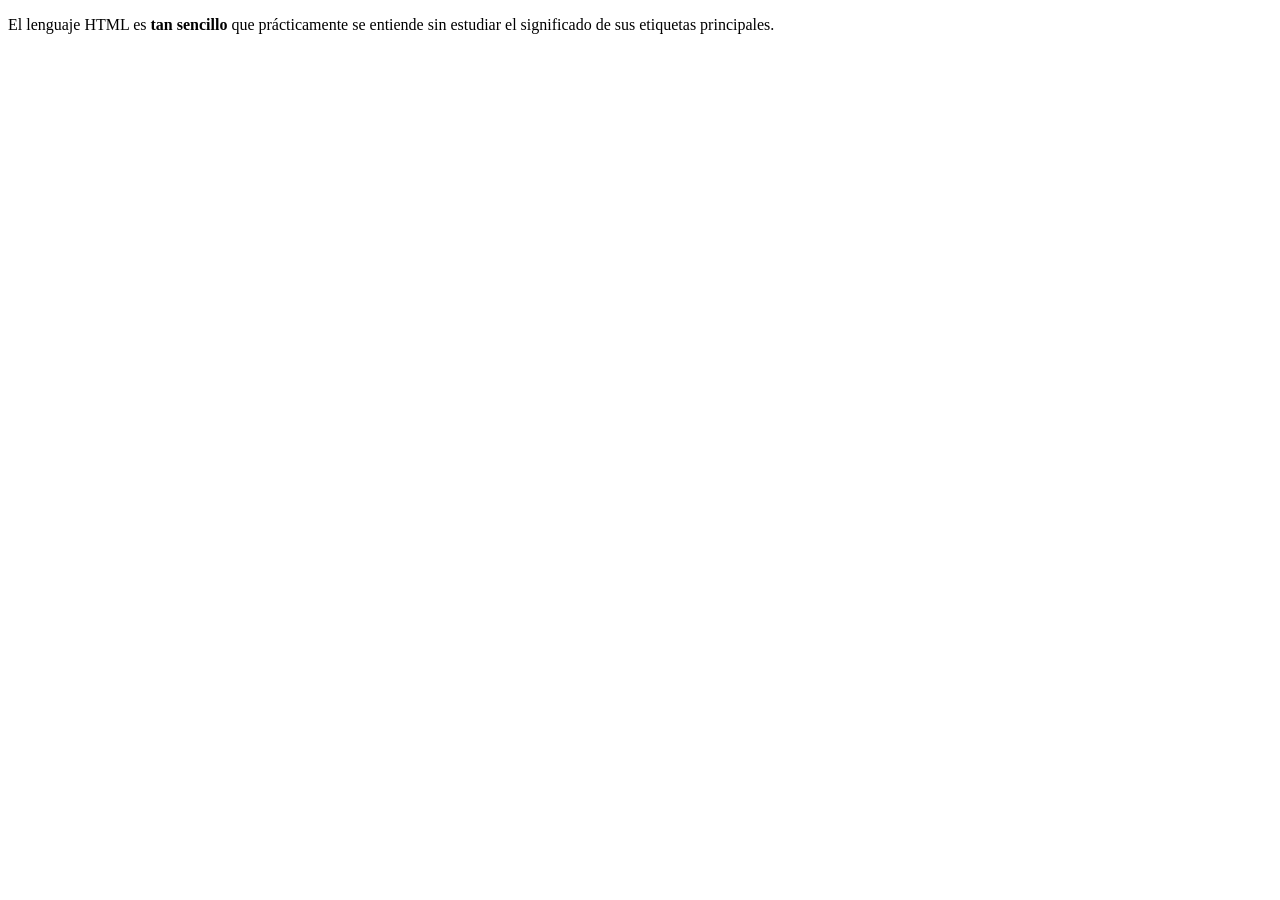
<file: unidad02/EjemplosU_02/ejemplo1.html>
﻿<!doctype html>
<html>
 
<head>
<title>El primer documento HTML</title>
<meta charset="utf-8"/>
</head>
 
<body>
<p>El lenguaje HTML es <strong>tan sencillo</strong> que
prácticamente se entiende sin estudiar el significado
de sus etiquetas principales.</p>
</body>
 
</html>
</file>
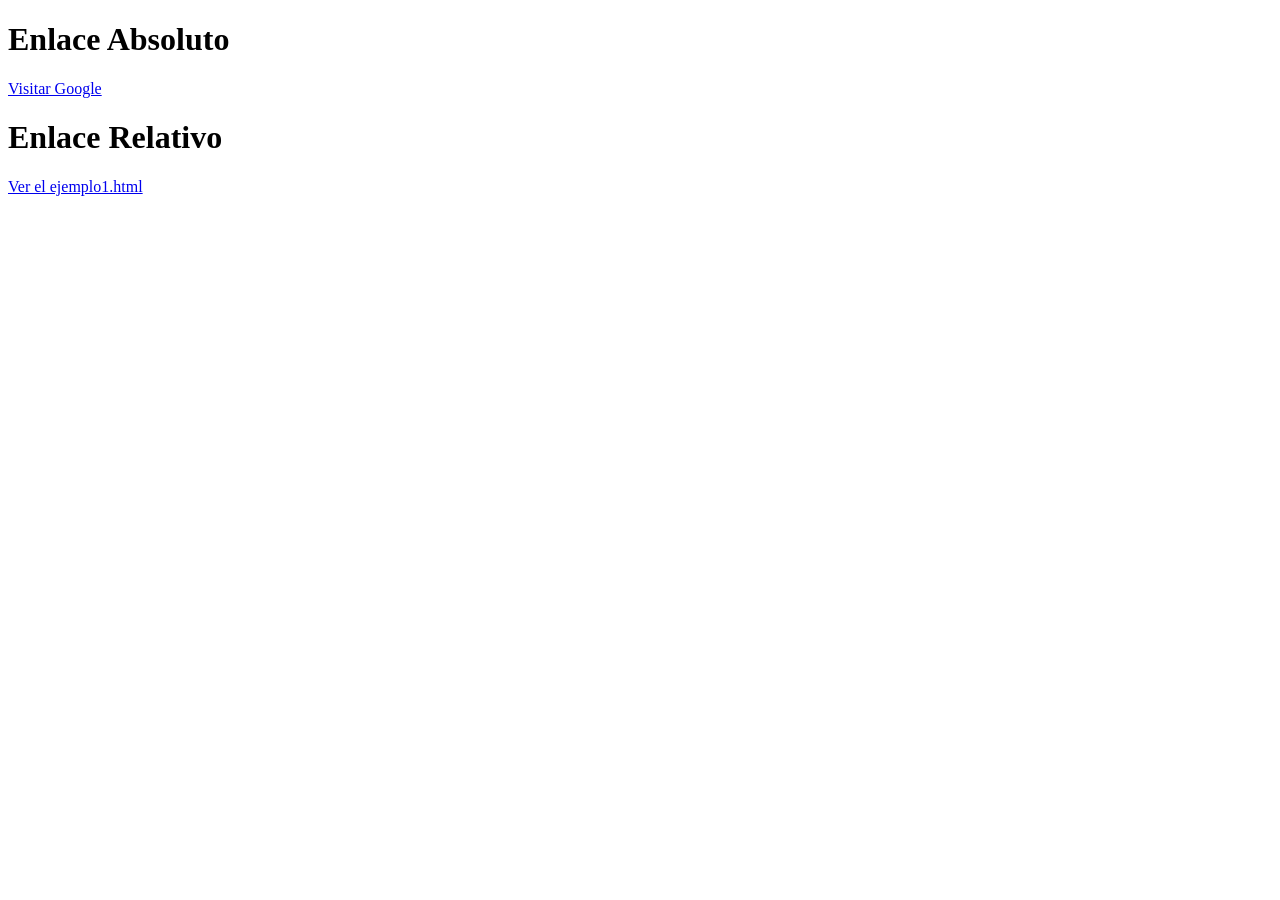
<file: unidad02/EjemplosU_02/ejemplo10.html>
﻿<!doctype html>
<html>
<head>
	<title>Ejemplo enlace absoluto y relativo</title>
	<meta charset="utf-8"/>
</head>
<body>
 
<h1>Enlace Absoluto</h1>

<a href="http://www.google.com.ar"> Visitar Google </a>

<h1>Enlace Relativo</h1>

<a href="ejemplo1.html"> Ver el ejemplo1.html </a>

 
</body>
</html>
</file>
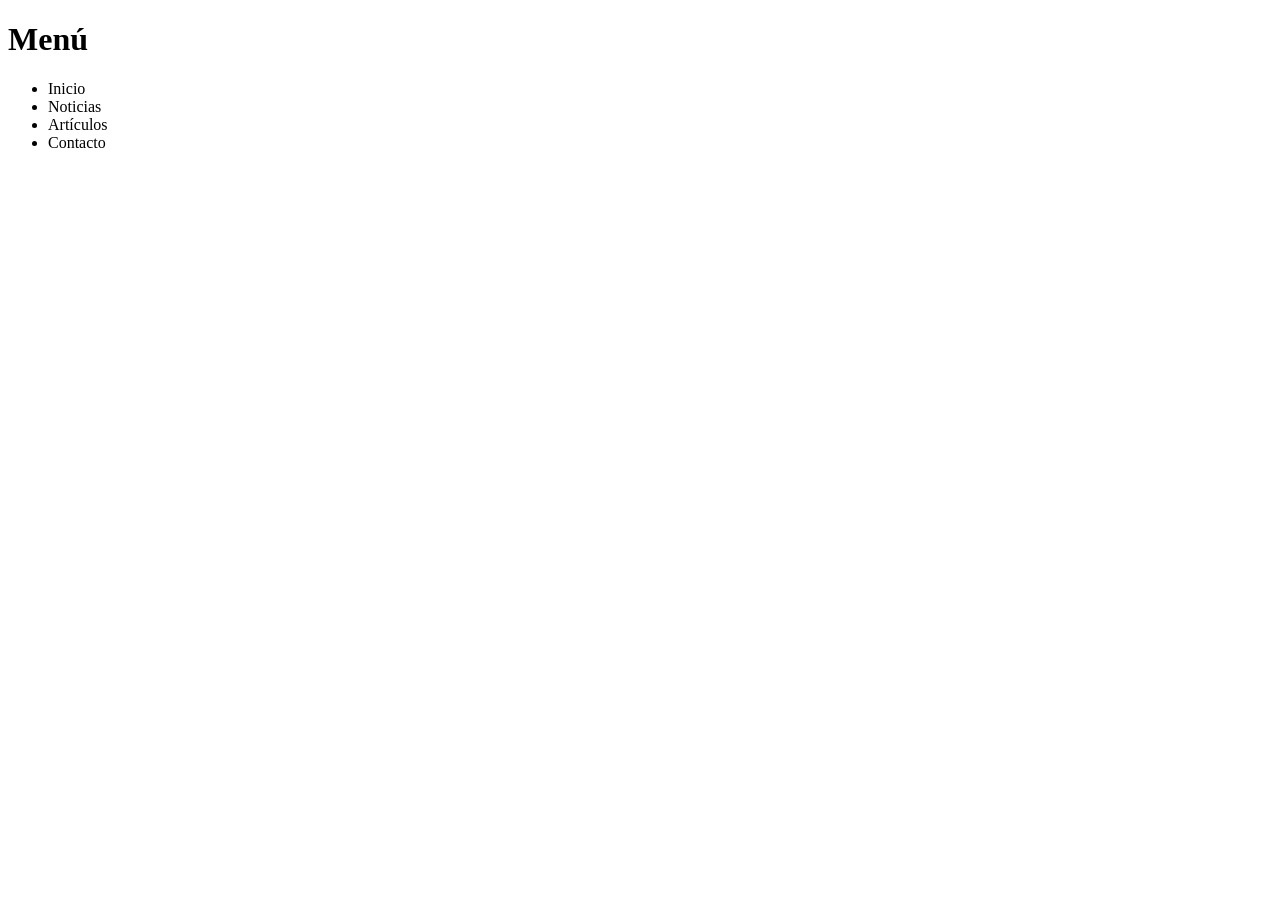
<file: unidad02/EjemplosU_02/ejemplo11.html>
﻿<!doctype html>
<html>
<head>
	<title>Ejemplo de etiqueta UL</title>
	<meta charset="utf-8"/>
</head>
<body>
 
<h1>Menú</h1>
 
<ul>
  <li>Inicio</li>
  <li>Noticias</li>
  <li>Artículos</li>
  <li>Contacto</li>
</ul>
 
</body>
</html>
</file>
<file: unidad04/estilou4.css>
header, section, footer {
	width: 960px ;
	margin-left: auto;
	margin-right: auto;
}

header {
	height: 100px;
	background-color:#0d0d0d;
}

footer {
	background-color: #ff9933;
	height: 250px;
	}

#marca {
	height: 100px;
	width: 200px;
	float: left;
	background-color: #0000e6;
	}	

#botones {
	height:100px;
	width: 500px;
	background-color:#0000e6;
	float: right;
	}


#inicio {
	background-color:#b37700;
	height: 300px;
}	

#servicios{
	background-color: #88cc00;
	height: 400px;
}

#sucursales {
	background-color:#99b3ff;
	height: 350px;
}	


#contacto {
	background-color: #b3b300;
	height: 400px;
}


#formulario {
	height: 400px;
	width: 50%;
	background-color: #0d0d0d;
	float: left;
}

#datos_contacto {
	height: 400px;
	width: 50%;
	background-color: #0000e6;
	float: right;
}

#empresa {
	background-color: #0d0d0d;
	height: 200px;
	width: 200px ;
	float: left;
	margin-top: 30px;
	margin-left: 50px;
}

#destinos {
	background-color: #0d0d0d;
	height: 200px;
	width: 350px ;
	float: left;
	margin-top: 30px;
	margin-left: 50px;
}


#btn_redes {
	background-color: #88cc00;
	height: 200px;
	width: 200px ;
	float: right;
	margin-top: 30px;
	margin-right: 50px;
}
</file>
<file: unidad05/estilos.css>
body {
	font-family: 'Karla', sans-serif;
}

header, section, footer {
	width: 960px ;
	margin-left: auto;
	margin-right: auto;
}

header {
	height: 100px;
	background-color:#0d0d0d;
	background:-webkit-gradient(radial, -184 -84, 0, 18 -257, 465, from(#86FF00), to(#0d0d0d))
	/*
	background-color: 
	-moz-box-shadow:10px 10px 5px #ffffff;
	-webkit-box-shadow:10px 10px 5px #ffffff;
	box-shadow:10px 10px 5px #ffffff;
	*/
}

footer {
	background-color: #0d0d0d;
	height: 250px;
	}

#marca {
	height: 100px;
	width: 200px;
	float: left;
	background:-webkit-gradient(radial, -184 -84, 0, 18 -257, 465, from(#86FF00), to(#0d0d0d))
	}	

#marca h1 {
	text-align:center;
	margin: 5px ;
	font-size: 26px;
	color: #ffffff;
}	

#marca h1 a {
	text-decoration:none;
	color: #ffffff;
}

#botones {
	height:100px;
	width: 500px;
	float: right;
	}

#botones ul {
	list-style-type: none;
	margin: 0;
}


#botones ul li {
	display: inline;
}	

#botones ul li a {
	text-decoration: none;
	display: inline-block;
	height: 100px;
	width: 7em;
	background-color: #0d0d0d;
	color: #ffffff;
	font-weight: bold;
	text-align: center;
	line-height: 50px;
	box-sizing: border-box;
	padding: 20px;
}

#botones ul li a:hover {
	background-color: rgba(255,255,255,0.5);
	color: #0d0d0d;
}

#inicio {
	height: 300px;
	background-color: rgba(255,255,255,0.5); ;
	border-top: 10px solid rgba(0,0,0,0.7);
	background-image: url(images/camiones_cosecha.jpg);
	background-position: left;
}	

#image {
	height: 300px;
	width:  660px;
	background-position: left;
	float: left;
}	

#texto_inicio {
	height: 300px;
	width:  300px;
	background-color: rgba(0,0,0,0.2); 
	float:  right;
}	

#texto_inicio h2 {
	color: #ffffff; 
	text-align:center;
	margin-top: 40px;
	margin-left: 10px;
}

#texto_inicio p {
	color: #ffffff;
	text-align: justify;
	margin: 10px;
	font-size: 14px;
}


#servicios {
	background-color: #0d0d0d;
	height: 350px;
	background:-webkit-gradient(radial, -184 -84, 0, 18 -257, 465, from(#86FF00), to(#0d0d0d))
}
#titulo_servicios {
background-color: #0d0d0d; 
height: 50px;
border-top: 10px solid rgba(0,0,0,1);	
background:-webkit-gradient(radial, -184 -84, 0, 18 -257, 465, from(#86FF00), to(#0d0d0d))
}

#titulo_servicios h2 {
	text-align:center;
	color: #ffffff;
	font-style: italic;
	margin: 0;
	padding:0;
}

#titulo_servicios p {
	text-align: center;
	font-style: italic;
	font-size: 14px;
	color: #ffffff;
	margin: 0;
	padding:0;
}

#servicios ul {
	list-style-type: none;
	margin-top: 10px;
	padding:0px 5px 5px;
	box-sizing: border-box;
}

#servicios ul li {
	font-size: 14px;
	color: #ffffff;
	text-align: center;
}

#texto_servicios {
	color: #ffffff;
	font-size:14px;
	text-align: justify;
	margin:10px;
}

#sucursales {
	backgorund-color: rgba(0,0,0,0.5); 
	height: 300px;
	background-image: url(images/mapasuc.jpg);
}	

#titulo_sucursales h2 {
	height: 70px;
	text-align:center;
	color: #ffffff;
	font-style: italic;
	margin: 0;
	padding:0;
	float: left;
}

#contacto {
	background-color: #b3b300;
	height: 400px;
}


#formulario {
	height: 400px;
	width: 50%;
	background-color: #0d0d0d;
	float: left;
}

#datos_contacto {
	height: 400px;
	width: 50%;
	background-color: #0000e6;
	float: right;
}

#empresa {
	background-color: #0d0d0d;
	height: 200px;
	width: 300px ;
	float: left;
	margin-top: 30px;
	margin-left: 10px;
	background-color: 
	/*
	-moz-box-shadow:10px 10px 5px #ffffff;
	-webkit-box-shadow:10px 10px 5px #ffffff;
	box-shadow:10px 10px 5px #ffffff;
	*/
}

#empresa h3 {
	color: #ffffff;
	text-align:left;
	margin: 5px;
	padding:0;
	background-color: 
}
#empresa p {
	color: #ffffff;
	text-align:justify;
	margin: 10px;
	padding:0;
	font-size:14px;
	font-style: italic;
}

#dest {
	background-color: #0d0d0d;
	height: 200px;
	width: 150px ;
	float: left;
	margin-top: 30px;
	margin-left: 50px;
	box-sizing: border-box;
}

#dest h3 {
	color: #ffffff;
	text-align:left;
	margin: 5px;
	padding:0;
	float: left;
	-moz-box-shadow:0px 2px 0px #00b300;
	-webkit-box-shadow:0px 2px 0px #00b300;
	box-shadow:0px 2px 0px #00b300;
}

#dest ul {
	list-style-type: none;
	margin-top: 5px;
	padding:0px 5px 5px;
	box-sizing: border-box;
	float: left;
}

#dest ul li {
	font-size: 16px;
	color: #ffffff;
	text-align: left;
}


#institucion {
	background-color: #0d0d0d;
	height: 200px;
	width: 150px ;
	float: left;
	margin-top: 30px;
	margin-left: 0px;
	box-sizing: border-box;
}

#institucion h3 {
	color: #ffffff;
	text-align:left;
	margin: 5px;
	padding:0;
	float: left;
	-moz-box-shadow:0px 2px 0px #00b300;
	-webkit-box-shadow:0px 2px 2px #00b300;
	box-shadow:0px 2px 0px #00b300;
}

#institucion ul {
	list-style-type: none;
	margin-top: 5px;
	padding:0px 5px 5px;
	box-sizing: border-box;
	float: left;
}

#institucion ul li a {
	font-size: 16px;
	color: #ffffff;
	text-align: left;
	text-decoration: none;
}


#btn_redes {
	background-color:  #0d0d0d;
	height: 200px;
	width: 200px ;
	float: right;
	margin-top: 30px;
	margin-right: 50px;
}

#btn_redes h3 {
	color: #ffffff;
	text-align:left;
	margin: 5px;
	padding:0;
	float: left;
	-moz-box-shadow:0px 2px 0px #00b300;
	-webkit-box-shadow:0px 2px 0px #00b300;
	box-shadow:0px 2px 0px #00b300;
}

#btn_redes a {
	font-size: 16px;
	color: #ffffff;
	text-align: left;
	text-decoration: none;
}
</file>
<file: unidad06/estilos.css>
html {
	scroll-behavior: smooth;
}

body {
	font-family: 'Karla', sans-serif;
}

header, section, footer {
	width: 960px ;
	margin-left: auto;
	margin-right: auto;
}

header {
	height: 100px;
	background-color:#0d0d0d;
	background:-webkit-gradient(radial, -184 -84, 0, 18 -257, 465, from(#86FF00), to(#0d0d0d));
	position: sticky;
	top:0;
}

footer {
	background-color: #0d0d0d;
	height: 250px;
	}

#marca {
	height: 100px;
	width: 200px;
	float: left;
	background:-webkit-gradient(radial, -184 -84, 0, 18 -257, 465, from(#86FF00), to(#0d0d0d));
	}	

#marca h1 {
	text-align:center;
	margin: 5px ;
	font-size: 26px;
	color: #ffffff;
}	

#marca h1 a {
	text-decoration:none;
	color: #ffffff;
}

#botones {
	height:100px;
	width: 500px;
	float: right;
	}

#botones ul {
	list-style-type: none;
	margin: 0;
}


#botones ul li {
	display: inline;
}	

#botones ul li a {
	text-decoration: none;
	display: inline-block;
	height: 100px;
	width: 7em;
	background-color: #0d0d0d;
	color: #ffffff;
	font-weight: bold;
	text-align: center;
	line-height: 50px;
	box-sizing: border-box;
	padding: 20px;
}

#botones ul li a:hover {
	background-color: rgba(255,255,255,0.5);
	color: #0d0d0d;
}

#inicio {
	height: 300px;
	background-color: rgba(255,255,255,0.5); ;
	border-top: 10px solid rgba(0,0,0,0.7);
	background-image: url(images/camiones_cosecha.jpg);
	background-position: left;
}	

#image {
	height: 300px;
	width:  660px;
	background-position: left;
	float: left;
}	

#texto_inicio {
	height: 300px;
	width:  300px;
	background-color: rgba(0,0,0,0.2); 
	float:  right;
}	

#texto_inicio h2 {
	color: #ffffff; 
	text-align:center;
	margin-top: 40px;
	margin-left: 10px;
}

#texto_inicio p {
	color: #ffffff;
	text-align: justify;
	margin: 10px;
	font-size: 14px;
}


#servicios {
	background-color: #0d0d0d;
	height: 350px;
	background:-webkit-gradient(radial, -184 -84, 0, 18 -257, 465, from(#86FF00), to(#0d0d0d));
}

#titulo_servicios {
background-color: #0d0d0d; 
height: 50px;
border-top: 10px solid rgba(0,0,0,1);	
background:-webkit-gradient(radial, -184 -84, 0, 18 -257, 465, from(#86FF00), to(#0d0d0d));
}

#titulo_servicios h2 {
	text-align:left;
	color: #ffffff;
	font-style: italic;
	margin: 0;
	padding-left: 5px;
}

#titulo_servicios p {
	text-align: left;
	font-style: italic;
	font-size: 14px;
	color: #ffffff;
	margin: 0;
	padding-left: 5px;
}

#servicios ul {
	list-style-type: none;
	margin-top: 10px;
	padding:0px 5px 5px;
	box-sizing: border-box;
}

#servicios ul li {
	font-size: 14px;
	color: #ffffff;
	text-align: left;
}

#texto_servicios {
	color: #ffffff;
	font-size:14px;
	text-align: justify;
	margin:10px;
}

#sucursales {
	backgorund-color: rgba(0,0,0,0.5); 
	height: 350px;
	background-image: url(images/mapasuc.jpg);
}	


#titulo_sucursales {
backgorund-color: rgba(0,0,0,0.5); 	
height: 50px;
}

#titulo_sucursales h2 {
	text-align:left;
	color: #ffffff;
	font-style: italic;
	margin: 0;
	padding-left: 5px;
}

#titulo_sucursales p {
	text-align: left;
	font-style: italic;
	font-size: 14px;
	color: #ffffff;
	margin: 0;
	padding-left: 5px;
}

#contacto {
	background-color: #b3b300;
	height: 400px;
}


#formulario {
	height: 400px;
	width: 50%;
	background-color: #0d0d0d;
	float: left;
}

#datos_contacto {
	height: 400px;
	width: 50%;
	background-color: #0000e6;
	float: right;
}

#empresa {
	background-color: #0d0d0d;
	height: 200px;
	width: 300px ;
	float: left;
	margin-top: 30px;
	margin-left: 10px;
	background-color: 
	/*
	-moz-box-shadow:10px 10px 5px #ffffff;
	-webkit-box-shadow:10px 10px 5px #ffffff;
	box-shadow:10px 10px 5px #ffffff;
	*/
}

#empresa h3 {
	color: #ffffff;
	text-align:left;
	margin: 5px;
	padding:0;
	background-color: 
}
#empresa p {
	color: #ffffff;
	text-align:justify;
	margin: 10px;
	padding:0;
	font-size:14px;
	font-style: italic;
}

#dest {
	background-color: #0d0d0d;
	height: 200px;
	width: 150px ;
	float: left;
	margin-top: 30px;
	margin-left: 50px;
	box-sizing: border-box;
}

#dest h3 {
	color: #ffffff;
	text-align:left;
	margin: 5px;
	padding:0;
	float: left;
	-moz-box-shadow:0px 2px 0px #00b300;
	-webkit-box-shadow:0px 2px 0px #00b300;
	box-shadow:0px 2px 0px #00b300;
}

#dest ul {
	list-style-type: none;
	margin-top: 5px;
	padding:0px 5px 5px;
	box-sizing: border-box;
	float: left;
}

#dest ul li {
	font-size: 16px;
	color: #ffffff;
	text-align: left;
}


#institucion {
	background-color: #0d0d0d;
	height: 200px;
	width: 150px ;
	float: left;
	margin-top: 30px;
	margin-left: 0px;
	box-sizing: border-box;
}

#institucion h3 {
	color: #ffffff;
	text-align:left;
	margin: 5px;
	padding:0;
	float: left;
	-moz-box-shadow:0px 2px 0px #00b300;
	-webkit-box-shadow:0px 2px 2px #00b300;
	box-shadow:0px 2px 0px #00b300;
}

#institucion ul {
	list-style-type: none;
	margin-top: 5px;
	padding:0px 5px 5px;
	box-sizing: border-box;
	float: left;
}

#institucion ul li a {
	font-size: 16px;
	color: #ffffff;
	text-align: left;
	text-decoration: none;
}


#btn_redes {
	background-color:  #0d0d0d;
	height: 200px;
	width: 200px ;
	float: right;
	margin-top: 30px;
	margin-right: 50px;
}

#btn_redes h3 {
	color: #ffffff;
	text-align:left;
	margin: 5px;
	padding:0;
	float: left;
	-moz-box-shadow:0px 2px 0px #00b300;
	-webkit-box-shadow:0px 2px 0px #00b300;
	box-shadow:0px 2px 0px #00b300;
}

#btn_redes a {
	font-size: 16px;
	color: #ffffff;
	text-align: left;
	text-decoration: none;
}

/* DISPOSITIVOS MENORES A 600 */
@media all and (min-width: 600px) and (max-width: 1023px) {

header, section, footer {
	width: 580px ;
}


footer {
	height: 300px;
	}

#marca {
	width: 100px;
	}	

#botones {
	width: 450px;
	}

#botones ul li a {
	width: 6em;
	padding: 5px;
	padding-top: 20px;
}

#image {
	width:  60%
}	

#texto_inicio {
	width:  230px;
	float:  left;
}	


#servicios {
	height: 380px;
}


#contacto {
	height: 800px;
}


#formulario {
	height: 400px;
	width: 100%;
	background-color: #0d0d0d;
	float: left;
}

#datos_contacto {
	height: 400px;
	width: 100%;
	background-color: #0000e6;
	float: left;
}

#empresa {
	background-color: #0d0d0d;
	width: 300px ;
	float: left;
	margin-top: 30px;
	margin-left: 10px;
	background-color: 
}

#empresa h3 {
	color: #ffffff;
	text-align:left;
	margin: 5px;
	padding:0;
}
#empresa p {
	color: #ffffff;
	text-align:justify;
	margin: 10px;
	padding:0;
	font-size:14px;
	font-style: italic;
}

#dest {
	background-color: #0d0d0d;
	width: 110px ;
	float: left;
	margin-top: 30px;
	margin-left: 0px;
	box-sizing: border-box;
}

#dest h3 {
	color: #ffffff;
	text-align:left;
	margin: 5px;
	padding:0;
	float: left;
	-moz-box-shadow:0px 2px 0px #00b300;
	-webkit-box-shadow:0px 2px 0px #00b300;
	box-shadow:0px 2px 0px #00b300;
}

#dest ul {
	list-style-type: none;
	margin-top: 5px;
	padding:0px 5px 5px;
	box-sizing: border-box;
	float: left;
}

#dest ul li {
	font-size: 16px;
	color: #ffffff;
	text-align: left;
}


#institucion {
	background-color: #0d0d0d;
	height: 200px;
	width: 100px ;
	float: left;
	margin-top: 30px;
	margin-left: 0px;
	box-sizing: border-box;
}

#institucion h3 {
	color: #ffffff;
	text-align:left;
	margin: 5px;
	padding:0;
	float: left;
	-moz-box-shadow:0px 2px 0px #00b300;
	-webkit-box-shadow:0px 2px 2px #00b300;
	box-shadow:0px 2px 0px #00b300;
}

#institucion ul {
	list-style-type: none;
	margin-top: 5px;
	padding:0px 5px 5px;
	box-sizing: border-box;
	float: left;
}

#institucion ul li a {
	font-size: 16px;
	color: #ffffff;
	text-align: left;
	text-decoration: none;
}


#btn_redes {
	background-color:  #0d0d0d;
	height: 70px;
	width: 200px ;
	float: left;
	margin-top: 0px;
	box-sizing: border-box;
	margin-left: 20px;
	margin-bottom: 30px;
}

#btn_redes h3 {
	color: #ffffff;
	text-align:left;
	margin: 0px;
	padding:0;
	-moz-box-shadow:0px 2px 0px #00b300;
	-webkit-box-shadow:0px 2px 0px #00b300;
	box-shadow:0px 2px 0px #00b300;
}

#btn_redes a {
	font-size: 16px;
	color: #ffffff;
	text-align: left;
	text-decoration: none;
}

} 

/* DISPOSITIVOS MENOR A 599 */
@media all and (min-width: 320px) and (max-width: 599px) {

header, section, footer {
	width: 300px ;
}

header {
	height: 100px;
}

footer {
	background-color: #0d0d0d;
	height: 250px;
	}

#marca {
	height: 50px;
	width: 280px;
	float: left;
	}	

#marca h1 {
	text-align:left;
	margin: 0px ;
	font-size: 20px;
	color: #ffffff;
	box-sizing: border-box;
}	

#botones {
	width: 300px;
	height:50px;
	float: left;
	}

#botones ul {
	width: 300px;
	height:50px;
	margin-left: 5px;
	box-sizing: border-box;
	float: left;
}


#botones ul li a {
	height: 40px;
	width: 6em;
	line-height: 30px;
	box-sizing: border-box;
	padding: 3px;
	font-size:10px;
}

#inicio {
	width: 300px;
}	

#image {
	height: auto;
	width: auto;
	background-image: url(images/camiones_cosecha.jpg);
	background-position: left;
	max-height: 300px;
	max-width: 300px;
	float: left;
}	

#texto_inicio {
	height: 300px;
	width:  200px;
	background-color: rgba(0,0,0,0.5); 
	float:  right;
}	

#texto_inicio h2 {
	color: #ffffff; 
	text-align:center;
	margin-top: 40px;
	margin-left: 10px;
}

#texto_inicio p {
	color: #ffffff;
	text-align: justify;
	margin: 10px;
	font-size: 14px;
}


#servicios {
	height: 380px;
}

#titulo_servicios h2 {
	font-size: 18px ;
}

#titulo_servicios p {
	font-size: 12px;
}

#servicios ul li {
	font-size: 11px;
	color: #ffffff;
	text-align: left;
}

#texto_servicios {
	font-size: 11px;
}

#sucursales {
	backgorund-color: rgba(0,0,0,0.5); 
	height: 350px;
	width: auto;
	background-image: url(images/mapasuc.jpg);
	max-width: 300px;
}	


#titulo_sucursales {
backgorund-color: rgba(0,0,0,0.5); 	
height: 50px;
}

#titulo_sucursales h2 {
	font-size: 18px;
}

#titulo_sucursales p {
	font-size: 12px;
}

#contacto {
	height: 400px;
	width: 300px;
}


#formulario {
	height: 200px;
	width: 300px;
	float: left;
}

#datos_contacto {
	height: 200px;
	width:  300px;
	float: left;
}

#empresa {
	background-color: #0d0d0d;
	height: 130px;
	width: 300px ;
	float: left;
	margin: 0;
}

#empresa h3 {
	font-size: 16px;
}
#empresa p {
	font-size:11px;
}

#dest {
	height: 150px;
	width: 150px ;
	float: left;
	margin: 0;
}

#dest h3 {
	height: 20px;
	width: 150px;
	font-size: 16px;
	margin: 5px;
	padding:0;
	float: left;
}

#dest ul {
	height: 120px;
	width: 150px;
	margin-left: 5px;
	padding: 5px 0px 0px 5px;
	float: left;
	box-sizing: border-box;
}

#dest ul li {
	font-size: 14px;
	text-align: left;
}


#institucion {
	height: 150px;
	width: 150px ;
	float: right;
	margin: 0;
	box-sizing: border-box;
}

#institucion h3 {
	color: #ffffff;
	text-align:left;
	margin: 5px;
	padding:0;
	float: right;
}

#institucion ul {
	list-style-type: none;
	margin-top: 5px;
	padding:0px 5px 5px;
	box-sizing: border-box;
	float: right;
}

#institucion ul li a {
	font-size: 14px;
}


#btn_redes {
	height: 70px;
	width: 300px ;
	float: left;
	margin: 0;
}

#btn_redes h3 {
	width: 200px;
	color: #ffffff;
	text-align:left;
	font-size: 16px;
	margin: 5px;
	padding:0;
	float: left;
}

#btn_redes a {
	width: 200px;
	font-size: 14px;
}

}
</file>
<file: unidad07/estilos.css>
html {
	scroll-behavior: smooth;
}

body {
	font-family: 'Karla', sans-serif;
}

header, section, footer {
	width: 960px ;
	margin-left: auto;
	margin-right: auto;
}

header {
	height: 100px;
	background-color:#0d0d0d;
	background:-webkit-gradient(radial, -184 -84, 0, 18 -257, 465, from(#86FF00), to(#0d0d0d));
	position: sticky;
	top:0;
}

footer {
	background-color: #0d0d0d;
	height: 250px;
	}

#marca {
	height: 100px;
	width: 200px;
	float: left;
	background:-webkit-gradient(radial, -184 -84, 0, 18 -257, 465, from(#86FF00), to(#0d0d0d));
	}	

#marca h1 {
	text-align:center;
	margin: 5px ;
	font-size: 26px;
	color: #ffffff;
}	

#marca h1 a {
	text-decoration:none;
	color: #ffffff;
}

#botones {
	height:100px;
	width: 500px;
	float: right;
	}

#botones ul {
	list-style-type: none;
	margin: 0;
}


#botones ul li {
	display: inline;
}	

#botones ul li a {
	text-decoration: none;
	display: inline-block;
	height: 100px;
	width: 7em;
	background-color: #0d0d0d;
	color: #ffffff;
	font-weight: bold;
	text-align: center;
	line-height: 50px;
	box-sizing: border-box;
	padding: 20px;
}

#botones ul li a:hover {
	background-color: rgba(255,255,255,0.5);
	color: #0d0d0d;
}

#inicio {
	height: 300px;
	background-color: rgba(255,255,255,0.5); ;
	border-top: 10px solid rgba(0,0,0,0.7);
	background-image: url(images/camiones_cosecha.jpg);
	background-position: left;
}	

#image {
	height: 300px;
	width:  660px;
	background-position: left;
	float: left;
}	

#texto_inicio {
	height: 300px;
	width:  300px;
	background-color: rgba(0,0,0,0.6); 
	float:  right;
}	

#texto_inicio h2 {
	color: #ffffff; 
	text-align:center;
	margin-top: 40px;
	margin-left: 10px;
}

#texto_inicio p {
	color: #ffffff;
	text-align: justify;
	margin: 10px;
	font-size: 14px;
}


#servicios {
	background-color: #0d0d0d;
	height: 350px;
	background:-webkit-gradient(radial, -184 -84, 0, 18 -257, 465, from(#86FF00), to(#0d0d0d));
}

#titulo_servicios {
background-color: #0d0d0d; 
height: 50px;
border-top: 10px solid rgba(0,0,0,1);	
background:-webkit-gradient(radial, -184 -84, 0, 18 -257, 465, from(#86FF00), to(#0d0d0d));
}

#titulo_servicios h2 {
	text-align:left;
	color: #ffffff;
	font-style: italic;
	margin: 0;
	padding-left: 5px;
}

#titulo_servicios p {
	text-align: left;
	font-style: italic;
	font-size: 14px;
	color: #ffffff;
	margin: 0;
	padding-left: 5px;
}

#servicios ul {
	list-style-type: none;
	margin-top: 10px;
	padding:0px 5px 5px;
	box-sizing: border-box;
}

#servicios ul li {
	font-size: 14px;
	color: #ffffff;
	text-align: left;
}

#texto_servicios {
	color: #ffffff;
	font-size:14px;
	text-align: justify;
	margin:10px;
}

#sucursales {
	backgorund-color: rgba(0,0,0,0.5); 
	height: 350px;
	background-image: url(images/mapasuc.jpg);
}	


#titulo_sucursales {
backgorund-color: rgba(0,0,0,0.5); 	
height: 50px;
}

#titulo_sucursales h2 {
	text-align:left;
	color: #ffffff;
	font-style: italic;
	margin: 0;
	padding-left: 5px;
}

#titulo_sucursales p {
	text-align: left;
	font-style: italic;
	font-size: 14px;
	color: #ffffff;
	margin: 0;
	padding-left: 5px;
}

#contacto {
	background-color: #b3b300;
	height: 400px;
}


#formulario {
	height: 400px;
	width: 50%;
	background-color: #0d0d0d;
	float: left;
}

#datos_contacto {
	height: 400px;
	width: 50%;
	background-color: #0000e6;
	float: right;
}

#empresa {
	background-color: #0d0d0d;
	height: 200px;
	width: 300px ;
	float: left;
	margin-top: 30px;
	margin-left: 10px;
	background-color: 
	/*
	-moz-box-shadow:10px 10px 5px #ffffff;
	-webkit-box-shadow:10px 10px 5px #ffffff;
	box-shadow:10px 10px 5px #ffffff;
	*/
}

#empresa h3 {
	color: #ffffff;
	text-align:left;
	margin: 5px;
	padding:0;
	background-color: 
}
#empresa p {
	color: #ffffff;
	text-align:justify;
	margin: 10px;
	padding:0;
	font-size:14px;
	font-style: italic;
}

#dest {
	background-color: #0d0d0d;
	height: 200px;
	width: 150px ;
	float: left;
	margin-top: 30px;
	margin-left: 50px;
	box-sizing: border-box;
}

#dest h3 {
	color: #ffffff;
	text-align:left;
	margin: 5px;
	padding:0;
	float: left;
	-moz-box-shadow:0px 2px 0px #00b300;
	-webkit-box-shadow:0px 2px 0px #00b300;
	box-shadow:0px 2px 0px #00b300;
}

#dest ul {
	list-style-type: none;
	margin-top: 5px;
	padding:0px 5px 5px;
	box-sizing: border-box;
	float: left;
}

#dest ul li {
	font-size: 16px;
	color: #ffffff;
	text-align: left;
}


#institucion {
	background-color: #0d0d0d;
	height: 200px;
	width: 150px ;
	float: left;
	margin-top: 30px;
	margin-left: 0px;
	box-sizing: border-box;
}

#institucion h3 {
	color: #ffffff;
	text-align:left;
	margin: 5px;
	padding:0;
	float: left;
	-moz-box-shadow:0px 2px 0px #00b300;
	-webkit-box-shadow:0px 2px 2px #00b300;
	box-shadow:0px 2px 0px #00b300;
}

#institucion ul {
	list-style-type: none;
	margin-top: 5px;
	padding:0px 5px 5px;
	box-sizing: border-box;
	float: left;
}

#institucion ul li a {
	font-size: 16px;
	color: #ffffff;
	text-align: left;
	text-decoration: none;
}


#btn_redes {
	background-color:  #0d0d0d;
	height: 200px;
	width: 200px ;
	float: right;
	margin-top: 30px;
	margin-right: 50px;
}

#btn_redes h3 {
	color: #ffffff;
	text-align:left;
	margin: 5px;
	padding:0;
	float: left;
	-moz-box-shadow:0px 2px 0px #00b300;
	-webkit-box-shadow:0px 2px 0px #00b300;
	box-shadow:0px 2px 0px #00b300;
}

#btn_redes a {
	font-size: 16px;
	color: #ffffff;
	text-align: left;
	text-decoration: none;
}

/* DISPOSITIVOS MENORES A 600 */
@media all and (min-width: 600px) and (max-width: 1023px) {

header, section, footer {
	width: 580px ;
}


footer {
	height: 300px;
	}

#marca {
	width: 100px;
	}	

#botones {
	width: 450px;
	}

#botones ul li a {
	width: 6em;
	padding: 5px;
	padding-top: 20px;
}

#image {
	height: 400 ;
	width:  60%
}	

#texto_inicio {
	width:  230px;
	float:  left;
}	


#servicios {
	height: 380px;
}


#contacto {
	height: 800px;
}


#formulario {
	height: 400px;
	width: 100%;
	background-color: #0d0d0d;
	float: left;
}

#datos_contacto {
	height: 400px;
	width: 100%;
	background-color: #0000e6;
	float: left;
}

#empresa {
	background-color: #0d0d0d;
	width: 300px ;
	float: left;
	margin-top: 30px;
	margin-left: 10px;
	background-color: 
}

#empresa h3 {
	color: #ffffff;
	text-align:left;
	margin: 5px;
	padding:0;
}
#empresa p {
	color: #ffffff;
	text-align:justify;
	margin: 10px;
	padding:0;
	font-size:14px;
	font-style: italic;
}

#dest {
	background-color: #0d0d0d;
	width: 110px ;
	float: left;
	margin-top: 30px;
	margin-left: 0px;
	box-sizing: border-box;
}

#dest h3 {
	color: #ffffff;
	text-align:left;
	margin: 5px;
	padding:0;
	float: left;
	-moz-box-shadow:0px 2px 0px #00b300;
	-webkit-box-shadow:0px 2px 0px #00b300;
	box-shadow:0px 2px 0px #00b300;
}

#dest ul {
	list-style-type: none;
	margin-top: 5px;
	padding:0px 5px 5px;
	box-sizing: border-box;
	float: left;
}

#dest ul li {
	font-size: 16px;
	color: #ffffff;
	text-align: left;
}


#institucion {
	background-color: #0d0d0d;
	height: 200px;
	width: 100px ;
	float: left;
	margin-top: 30px;
	margin-left: 0px;
	box-sizing: border-box;
}

#institucion h3 {
	color: #ffffff;
	text-align:left;
	margin: 5px;
	padding:0;
	float: left;
	-moz-box-shadow:0px 2px 0px #00b300;
	-webkit-box-shadow:0px 2px 2px #00b300;
	box-shadow:0px 2px 0px #00b300;
}

#institucion ul {
	list-style-type: none;
	margin-top: 5px;
	padding:0px 5px 5px;
	box-sizing: border-box;
	float: left;
}

#institucion ul li a {
	font-size: 16px;
	color: #ffffff;
	text-align: left;
	text-decoration: none;
}


#btn_redes {
	background-color:  #0d0d0d;
	height: 70px;
	width: 200px ;
	float: left;
	margin-top: 0px;
	box-sizing: border-box;
	margin-left: 20px;
	margin-bottom: 30px;
}

#btn_redes h3 {
	color: #ffffff;
	text-align:left;
	margin: 0px;
	padding:0;
	-moz-box-shadow:0px 2px 0px #00b300;
	-webkit-box-shadow:0px 2px 0px #00b300;
	box-shadow:0px 2px 0px #00b300;
}

#btn_redes a {
	font-size: 16px;
	color: #ffffff;
	text-align: left;
	text-decoration: none;
}

} 

/* DISPOSITIVOS MENOR A 599 */
@media all and (min-width: 320px) and (max-width: 599px) {

header, section, footer {
	width: 300px ;
}

header {
	height: 100px;
}

footer {
	background-color: #0d0d0d;
	height: 250px;
	}

#marca {
	height: 50px;
	width: 280px;
	float: left;
	}	

#marca h1 {
	text-align:left;
	margin: 0px ;
	font-size: 20px;
	color: #ffffff;
	box-sizing: border-box;
}	

#botones {
	width: 300px;
	height:50px;
	float: left;
	}

#botones ul {
	width: 300px;
	height:50px;
	margin-left: 5px;
	box-sizing: border-box;
	float: left;
}


#botones ul li a {
	height: 40px;
	width: 6em;
	line-height: 30px;
	box-sizing: border-box;
	padding: 3px;
	font-size:10px;
}

#inicio {
	height:350px;  
	width: 300px;
}	

#image {
	height: auto;
	width: auto;
	background-image: url(images/camiones_cosecha.jpg);
	background-position: left;
	max-height: 350px;
	max-width: 300px;
	float: left;
}	

#texto_inicio {
	height: 350px;
	width:  200px;
	background-color: rgba(0,0,0,0.6); 
	float:  right;
}	

#texto_inicio h2 {
	color: #ffffff; 
	text-align:center;
	margin-top: 10px;
	margin-left: 10px;
}

#texto_inicio p {
	color: #ffffff;
	text-align: justify;
	margin: 10px;
	font-size: 14px;
}


#servicios {
	height: 380px;
}

#titulo_servicios h2 {
	font-size: 18px ;
}

#titulo_servicios p {
	font-size: 12px;
}

#servicios ul li {
	font-size: 11px;
	color: #ffffff;
	text-align: left;
}

#texto_servicios {
	font-size: 11px;
}

#sucursales {
	backgorund-color: rgba(0,0,0,0.5); 
	height: 350px;
	width: auto;
	background-image: url(images/mapasuc.jpg);
	max-width: 300px;
}	


#titulo_sucursales {
backgorund-color: rgba(0,0,0,0.5); 	
height: 50px;
}

#titulo_sucursales h2 {
	font-size: 18px;
}

#titulo_sucursales p {
	font-size: 12px;
}

#contacto {
	height: 400px;
	width: 300px;
}


#formulario {
	height: 200px;
	width: 300px;
	float: left;
}

#datos_contacto {
	height: 200px;
	width:  300px;
	float: left;
}

#empresa {
	background-color: #0d0d0d;
	height: 130px;
	width: 300px ;
	float: left;
	margin: 0;
}

#empresa h3 {
	font-size: 16px;
}
#empresa p {
	font-size:11px;
}

#dest {
	height: 150px;
	width: 150px ;
	float: left;
	margin: 0;
}

#dest h3 {
	height: 20px;
	width: 150px;
	font-size: 16px;
	margin: 5px;
	padding:0;
	float: left;
}

#dest ul {
	height: 120px;
	width: 150px;
	margin-left: 5px;
	padding: 5px 0px 0px 5px;
	float: left;
	box-sizing: border-box;
}

#dest ul li {
	font-size: 14px;
	text-align: left;
}


#institucion {
	height: 150px;
	width: 150px ;
	float: right;
	margin: 0;
	box-sizing: border-box;
}

#institucion h3 {
	color: #ffffff;
	text-align:left;
	margin: 5px;
	padding:0;
	float: right;
}

#institucion ul {
	list-style-type: none;
	margin-top: 5px;
	padding:0px 5px 5px;
	box-sizing: border-box;
	float: right;
}

#institucion ul li a {
	font-size: 14px;
}


#btn_redes {
	height: 70px;
	width: 300px ;
	float: left;
	margin: 0;
}

#btn_redes h3 {
	width: 200px;
	color: #ffffff;
	text-align:left;
	font-size: 16px;
	margin: 5px;
	padding:0;
	float: left;
}

#btn_redes a {
	width: 200px;
	font-size: 14px;
}

}
</file>
<file: unidad08/estilos.css>
html {
	scroll-behavior: smooth;
}

body {
	font-family: 'Karla', sans-serif;
}

header, section, footer {
	width: 960px ;
	margin-left: auto;
	margin-right: auto;
}

header {
	height: 100px;
	background-color:#0d0d0d;
	background:-webkit-gradient(radial, -184 -84, 0, 18 -257, 465, from(#86FF00), to(#0d0d0d));
	position: sticky;
	top:0;
}

footer {
	background-color: #0d0d0d;
	height: 250px;
	}

#marca {
	height: 100px;
	width: 200px;
	float: left;
	background:-webkit-gradient(radial, -184 -84, 0, 18 -257, 465, from(#86FF00), to(#0d0d0d));
	}	

#marca h1 {
	text-align:center;
	margin: 5px ;
	font-size: 26px;
	color: #ffffff;
}	

#marca h1 a {
	text-decoration:none;
	color: #ffffff;
}

#botones {
	height:100px;
	width: 500px;
	float: right;
	display: block;
	}

#botones ul {
	list-style-type: none;
	margin: 0;
}


#botones ul li {
	display: inline;
}	

#botones ul li a {
	text-decoration: none;
	display: inline-block;
	height: 100px;
	width: 7em;
	background-color: #0d0d0d;
	color: #ffffff;
	font-weight: bold;
	text-align: center;
	line-height: 50px;
	box-sizing: border-box;
	padding: 20px;
}

#botones ul li a:hover {
	background-color: rgba(255,255,255,0.5);
	color: #0d0d0d;
}

#inicio {
	height: 300px;
	background-color: rgba(255,255,255,0.5); ;
	border-top: 10px solid rgba(0,0,0,0.7);
	background-image: url(images/camiones_cosecha.jpg);
	background-position: left;
}	

#image {
	height: 300px;
	width:  660px;
	background-position: left;
	float: left;
}	

#texto_inicio {
	height: 300px;
	width:  300px;
	background-color: rgba(0,0,0,0.6); 
	float:  right;
}	

#texto_inicio h2 {
	color: #ffffff; 
	text-align:center;
	margin-top: 40px;
	margin-left: 10px;
}

#texto_inicio p {
	color: #ffffff;
	text-align: justify;
	margin: 10px;
	font-size: 14px;
}


#servicios {
	background-color: #0d0d0d;
	height: 400px;
	background:-webkit-gradient(radial, -184 -84, 0, 18 -257, 465, from(#86FF00), to(#0d0d0d));
}

#titulo_servicios {
background-color: #0d0d0d; 
height: 50px;
border-top: 10px solid rgba(0,0,0,1);	
background:-webkit-gradient(radial, -184 -84, 0, 18 -257, 465, from(#86FF00), to(#0d0d0d));
}

#titulo_servicios h2 {
	text-align:left;
	color: #ffffff;
	font-style: italic;
	margin: 0;
	padding-left: 5px;
}

#titulo_servicios p {
	text-align: left;
	font-style: italic;
	font-size: 14px;
	color: #ffffff;
	margin: 0;
	padding-left: 5px;
}

#imagen_servicios {
	width: 300px;
	height:150px;
	float: left;
	margin: 10px;
	box-sizing: border-box;

}

#imagen_servicios img {
	width: 100%;
}	

#lista_servicios {
	width: 400px;
	height: 150px;
	float: left;
	margin: 10px ;
}

#lista_servicios ul {
	list-style-type: none;
	margin-top: 10px;
	padding:0px 5px 5px;
	box-sizing: border-box;
}

#lista_servicios ul li {
	font-size: 14px;
	color: #ffffff;
	text-align: left;
}
/**

#texto_servicios {
	width: 400px;
	height: 100px;
	color: #ffffff;
	font-size:14px;
	text-align: justify;
	margin:10px;
	float: left ;
}

*/

#sucursales {
	backgorund-color: rgba(0,0,0,0.5); 
	height: 350px;
	background-image: url(images/mapasuc.jpg);
}	


#titulo_sucursales {
backgorund-color: rgba(0,0,0,0.5); 	
height: 50px;
}

#titulo_sucursales h2 {
	text-align:left;
	color: #ffffff;
	font-style: italic;
	margin: 0;
	padding-left: 5px;
}

#titulo_sucursales p {
	text-align: left;
	font-style: italic;
	font-size: 14px;
	color: #ffffff;
	margin: 0;
	padding-left: 5px;
}

#contacto {
	background-color: #b3b300;
	height: 400px;
}


#formulario {
	height: 400px;
	width: 50%;
	background-color: #0d0d0d;
	float: left;
}

#datos_contacto {
	height: 400px;
	width: 50%;
	background-color: #0000e6;
	float: right;
}

#empresa {
	background-color: #0d0d0d;
	height: 200px;
	width: 300px ;
	float: left;
	margin-top: 30px;
	margin-left: 10px;
	background-color: 
	/*
	-moz-box-shadow:10px 10px 5px #ffffff;
	-webkit-box-shadow:10px 10px 5px #ffffff;
	box-shadow:10px 10px 5px #ffffff;
	*/
}

#empresa h3 {
	color: #ffffff;
	text-align:left;
	margin: 5px;
	padding:0;
	background-color: 
}
#empresa p {
	color: #ffffff;
	text-align:justify;
	margin: 10px;
	padding:0;
	font-size:14px;
	font-style: italic;
}

#dest {
	background-color: #0d0d0d;
	height: 200px;
	width: 150px ;
	float: left;
	margin-top: 30px;
	margin-left: 50px;
	box-sizing: border-box;
}

#dest h3 {
	color: #ffffff;
	text-align:left;
	margin: 5px;
	padding:0;
	float: left;
	-moz-box-shadow:0px 2px 0px #00b300;
	-webkit-box-shadow:0px 2px 0px #00b300;
	box-shadow:0px 2px 0px #00b300;
}

#dest ul {
	list-style-type: none;
	margin-top: 5px;
	padding:0px 5px 5px;
	box-sizing: border-box;
	float: left;
}

#dest ul li {
	font-size: 16px;
	color: #ffffff;
	text-align: left;
}


#institucion {
	background-color: #0d0d0d;
	height: 200px;
	width: 150px ;
	float: left;
	margin-top: 30px;
	margin-left: 0px;
	box-sizing: border-box;
}

#institucion h3 {
	color: #ffffff;
	text-align:left;
	margin: 5px;
	padding:0;
	float: left;
	-moz-box-shadow:0px 2px 0px #00b300;
	-webkit-box-shadow:0px 2px 2px #00b300;
	box-shadow:0px 2px 0px #00b300;
}

#institucion ul {
	list-style-type: none;
	margin-top: 5px;
	padding:0px 5px 5px;
	box-sizing: border-box;
	float: left;
}

#institucion ul li a {
	font-size: 16px;
	color: #ffffff;
	text-align: left;
	text-decoration: none;
}


#btn_redes {
	background-color:  #0d0d0d;
	height: 200px;
	width: 200px ;
	float: right;
	margin-top: 30px;
	margin-right: 50px;
}

#btn_redes h3 {
	color: #ffffff;
	text-align:left;
	margin: 5px;
	padding:0;
	float: left;
	-moz-box-shadow:0px 2px 0px #00b300;
	-webkit-box-shadow:0px 2px 0px #00b300;
	box-shadow:0px 2px 0px #00b300;
}

#btn_redes a {
	font-size: 16px;
	color: #ffffff;
	text-align: left;
	text-decoration: none;
}

#btn_responsive {
	width: 35px;
	height: 35px;
	float:  left;
	padding: 5px;
	box-sizing: border-box;
	display: none;
}

#btn_responsive a {
	text-decoration:none;
	color: #ffffff;
	font-size: 22px;
}

/* DISPOSITIVOS MENORES A 600 */
@media all and (min-width: 600px) and (max-width: 1023px) {

header, section, footer {
	width: 580px ;
}


footer {
	height: 300px;
	}

#marca {
	width: 100px;
	}	

#botones {
	width: 450px;
	}

#botones ul li a {
	width: 6em;
	padding: 5px;
	padding-top: 20px;
}

#image {
	height: 400 ;
	width:  60%
}	

#texto_inicio {
	width:  230px;
	float:  left;
}	


#servicios {
	height: 300px;
}

#imagen_servicios {
	width: 250px;
	height:100px;
	float: left;
	margin: 5px;

}

#lista_servicios {
	width: 300px;
	height: 150px;
	float: left;
	margin: 5px ;

}


#contacto {
	height: 800px;
}


#formulario {
	height: 400px;
	width: 100%;
	background-color: #0d0d0d;
	float: left;
}

#datos_contacto {
	height: 400px;
	width: 100%;
	background-color: #0000e6;
	float: left;
}

#empresa {
	background-color: #0d0d0d;
	width: 300px ;
	float: left;
	margin-top: 30px;
	margin-left: 10px;
	background-color: 
}

#empresa h3 {
	color: #ffffff;
	text-align:left;
	margin: 5px;
	padding:0;
}
#empresa p {
	color: #ffffff;
	text-align:justify;
	margin: 10px;
	padding:0;
	font-size:14px;
	font-style: italic;
}

#dest {
	background-color: #0d0d0d;
	width: 110px ;
	float: left;
	margin-top: 30px;
	margin-left: 0px;
	box-sizing: border-box;
}

#dest h3 {
	color: #ffffff;
	text-align:left;
	margin: 5px;
	padding:0;
	float: left;
	-moz-box-shadow:0px 2px 0px #00b300;
	-webkit-box-shadow:0px 2px 0px #00b300;
	box-shadow:0px 2px 0px #00b300;
}

#dest ul {
	list-style-type: none;
	margin-top: 5px;
	padding:0px 5px 5px;
	box-sizing: border-box;
	float: left;
}

#dest ul li {
	font-size: 16px;
	color: #ffffff;
	text-align: left;
}


#institucion {
	background-color: #0d0d0d;
	height: 200px;
	width: 100px ;
	float: left;
	margin-top: 30px;
	margin-left: 0px;
	box-sizing: border-box;
}

#institucion h3 {
	color: #ffffff;
	text-align:left;
	margin: 5px;
	padding:0;
	float: left;
	-moz-box-shadow:0px 2px 0px #00b300;
	-webkit-box-shadow:0px 2px 2px #00b300;
	box-shadow:0px 2px 0px #00b300;
}

#institucion ul {
	list-style-type: none;
	margin-top: 5px;
	padding:0px 5px 5px;
	box-sizing: border-box;
	float: left;
}

#institucion ul li a {
	font-size: 16px;
	color: #ffffff;
	text-align: left;
	text-decoration: none;
}


#btn_redes {
	background-color:  #0d0d0d;
	height: 70px;
	width: 200px ;
	float: left;
	margin-top: 0px;
	box-sizing: border-box;
	margin-left: 20px;
	margin-bottom: 30px;
}

#btn_redes h3 {
	color: #ffffff;
	text-align:left;
	margin: 0px;
	padding:0;
	-moz-box-shadow:0px 2px 0px #00b300;
	-webkit-box-shadow:0px 2px 0px #00b300;
	box-shadow:0px 2px 0px #00b300;
}

#btn_redes a {
	font-size: 16px;
	color: #ffffff;
	text-align: left;
	text-decoration: none;
}

} 

/* DISPOSITIVOS MENOR A 599 */
@media all and (min-width: 320px) and (max-width: 599px) {

header, section, footer {
	width: 300px ;
}

header {
	height: 80px;
}

footer {
	background-color: #0d0d0d;
	height: 250px;
	}

#marca, #botones {
	height: auto;
	width: 100% ;
	float: none;
	}	

#botones {
	display: none;
	}		

#marca h1 {
	text-align:left;
	margin: 0px ;
	font-size: 20px;
	color: #ffffff;
	box-sizing: border-box;
}	


#botones ul {
	margin: 0;
	padding: 0;
	list-style-type: none;
}

#botones ul li {
   display: block;
}	


#botones ul li a {
	height: auto;
	width: 100%;
	text-decoration: none;
}

#inicio {
	height:350px;  
	width: 300px;
}	

#image {
	height: auto;
	width: auto;
	background-image: url(images/camiones_cosecha.jpg);
	background-position: left;
	max-height: 350px;
	max-width: 300px;
	float: left;
}	

#texto_inicio {
	height: 350px;
	width:  200px;
	background-color: rgba(0,0,0,0.6); 
	float:  right;
}	

#texto_inicio h2 {
	color: #ffffff; 
	text-align:center;
	margin-top: 10px;
	margin-left: 10px;
}

#texto_inicio p {
	color: #ffffff;
	text-align: justify;
	margin: 10px;
	font-size: 14px;
}


#servicios {
	height: 350px;
}

#titulo_servicios h2 {
	font-size: 18px ;
}

#titulo_servicios p {
	font-size: 12px;
}

#imagen_servicios {
	width: 300px;
	height:100px;
	float: left;
	margin: 0px;
	box-sizing: border-box;


}

#lista_servicios {
	width: 180px;
	height: 110px;
	float: right;
	margin: 10px ;
	padding: 5px;
	background-color: rgba(0,0,0,0.6); 


}

#servicios ul li {
	font-size: 11px;
	color: #ffffff;
	text-align: left;
}

#texto_servicios {
	font-size: 11px;
}

#sucursales {
	backgorund-color: rgba(0,0,0,0.5); 
	height: 350px;
	width: auto;
	background-image: url(images/mapasuc.jpg);
	max-width: 300px;
}	


#titulo_sucursales {
backgorund-color: rgba(0,0,0,0.5); 	
height: 50px;
}

#titulo_sucursales h2 {
	font-size: 18px;
}

#titulo_sucursales p {
	font-size: 12px;
}

#contacto {
	height: 400px;
	width: 300px;
}


#formulario {
	height: 200px;
	width: 300px;
	float: left;
}

#datos_contacto {
	height: 200px;
	width:  300px;
	float: left;
}

#empresa {
	background-color: #0d0d0d;
	height: 130px;
	width: 300px ;
	float: left;
	margin: 0;
}

#empresa h3 {
	font-size: 16px;
}
#empresa p {
	font-size:11px;
}

#dest {
	height: 150px;
	width: 150px ;
	float: left;
	margin: 0;
}

#dest h3 {
	height: 20px;
	width: 150px;
	font-size: 16px;
	margin: 5px;
	padding:0;
	float: left;
}

#dest ul {
	height: 120px;
	width: 150px;
	margin-left: 5px;
	padding: 5px 0px 0px 5px;
	float: left;
	box-sizing: border-box;
}

#dest ul li {
	font-size: 14px;
	text-align: left;
}


#institucion {
	height: 150px;
	width: 150px ;
	float: right;
	margin: 0;
	box-sizing: border-box;
}

#institucion h3 {
	color: #ffffff;
	text-align:left;
	margin: 5px;
	padding:0;
	float: right;
}

#institucion ul {
	list-style-type: none;
	margin-top: 5px;
	padding:0px 5px 5px;
	box-sizing: border-box;
	float: right;
}

#institucion ul li a {
	font-size: 14px;
}


#btn_redes {
	height: 70px;
	width: 300px ;
	float: left;
	margin: 0;
}

#btn_redes h3 {
	width: 200px;
	color: #ffffff;
	text-align:left;
	font-size: 16px;
	margin: 5px;
	padding:0;
	float: left;
}

#btn_redes a {
	width: 200px;
	font-size: 14px;
}

#btn_responsive {
	display: block;
}

}
</file>
<file: unidad08/iconos.css>
@font-face {
  font-family: 'icomoon';
  src:  url('fonts/icomoon.eot?w7h2ht');
  src:  url('fonts/icomoon.eot?w7h2ht#iefix') format('embedded-opentype'),
    url('fonts/icomoon.ttf?w7h2ht') format('truetype'),
    url('fonts/icomoon.woff?w7h2ht') format('woff'),
    url('fonts/icomoon.svg?w7h2ht#icomoon') format('svg');
  font-weight: normal;
  font-style: normal;
  font-display: block;
}

[class^="icon-"], [class*=" icon-"] {
  /* use !important to prevent issues with browser extensions that change fonts */
  font-family: 'icomoon' !important;
  speak: never;
  font-style: normal;
  font-weight: normal;
  font-variant: normal;
  text-transform: none;
  line-height: 1;

  /* Better Font Rendering =========== */
  -webkit-font-smoothing: antialiased;
  -moz-osx-font-smoothing: grayscale;
}

.icon-menu:before {
  content: "\e9bd";
}
.icon-menu2:before {
  content: "\e9be";
}
.icon-menu3:before {
  content: "\e9bf";
}
.icon-menu4:before {
  content: "\e9c0";
}
</file>
<file: unidad09/estilos.css>
html {
	scroll-behavior: smooth;
}

body {
	font-family: 'Karla', sans-serif;
}

header, section, footer {
	width: 960px ;
	margin-left: auto;
	margin-right: auto;
}

header {
	height: 100px;
	background-color:#0d0d0d;
	background:-webkit-gradient(radial, -184 -84, 0, 18 -257, 465, from(#86FF00), to(#0d0d0d));
	position: sticky;
	top:0;
}

footer {
	background-color: #0d0d0d;
	height: 250px;
	}

#marca {
	height: 100px;
	width: 200px;
	float: left;
	background:-webkit-gradient(radial, -184 -84, 0, 18 -257, 465, from(#86FF00), to(#0d0d0d));
	}	

#marca h1 {
	text-align:center;
	margin: 5px ;
	font-size: 26px;
	color: #ffffff;
}	

#marca h1 a {
	text-decoration:none;
	color: #ffffff;
}

#botones {
	height:100px;
	width: 500px;
	float: right;
	display: block;
	}

#botones ul {
	list-style-type: none;
	margin: 0;
}


#botones ul li {
	display: inline;
}	

#botones ul li a {
	text-decoration: none;
	display: inline-block;
	height: 100px;
	width: 7em;
	background-color: #0d0d0d;
	color: #ffffff;
	font-weight: bold;
	text-align: center;
	line-height: 50px;
	box-sizing: border-box;
	padding: 20px;
}

#botones ul li a:hover {
	background-color: rgba(255,255,255,0.5);
	color: #0d0d0d;
}

#inicio {
	height: 300px;
	background-color: rgba(255,255,255,0.5); ;
	border-top: 10px solid rgba(0,0,0,0.7);
	background-image: url(images/camiones_cosecha.jpg);
	background-position: left;
}	

#image {
	height: 300px;
	width:  660px;
	background-position: left;
	float: left;
}	

#texto_inicio {
	height: 300px;
	width:  300px;
	background-color: rgba(0,0,0,0.6); 
	float:  right;
}	

#texto_inicio h2 {
	color: #ffffff; 
	text-align:center;
	margin-top: 40px;
	margin-left: 10px;
}

#texto_inicio p {
	color: #ffffff;
	text-align: justify;
	margin: 10px;
	font-size: 14px;
}


#servicios {
	background-color: #0d0d0d;
	height: 400px;
	background:-webkit-gradient(radial, -184 -84, 0, 18 -257, 465, from(#86FF00), to(#0d0d0d));
}

#titulo_servicios {
background-color: #0d0d0d; 
height: 50px;
border-top: 10px solid rgba(0,0,0,1);	
background:-webkit-gradient(radial, -184 -84, 0, 18 -257, 465, from(#86FF00), to(#0d0d0d));
}

#titulo_servicios h2 {
	text-align:left;
	color: #ffffff;
	font-style: italic;
	margin: 0;
	padding-left: 5px;
}

#titulo_servicios p {
	text-align: left;
	font-style: italic;
	font-size: 14px;
	color: #ffffff;
	margin: 0;
	padding-left: 5px;
}

#imagen_servicios {
	width: 300px;
	height:150px;
	float: left;
	margin: 10px;
	box-sizing: border-box;

}

#imagen_servicios img {
	width: 100%;
}	

#lista_servicios {
	width: 400px;
	height: 150px;
	float: left;
	margin: 10px ;
}

#lista_servicios ul {
	list-style-type: none;
	margin-top: 10px;
	padding:0px 5px 5px;
	box-sizing: border-box;
}

#lista_servicios ul li {
	font-size: 14px;
	color: #ffffff;
	text-align: left;
}
/**

#texto_servicios {
	width: 400px;
	height: 100px;
	color: #ffffff;
	font-size:14px;
	text-align: justify;
	margin:10px;
	float: left ;
}

*/

#sucursales {
	backgorund-color: rgba(0,0,0,0.5); 
	height: 350px;
	background-image: url(images/mapasuc.jpg);
}	


#titulo_sucursales {
backgorund-color: rgba(0,0,0,0.5); 	
height: 50px;
}

#titulo_sucursales h2 {
	text-align:left;
	color: #ffffff;
	font-style: italic;
	margin: 0;
	padding-left: 5px;
}

#titulo_sucursales p {
	text-align: left;
	font-style: italic;
	font-size: 14px;
	color: #ffffff;
	margin: 0;
	padding-left: 5px;
}

#contacto {
	background-color: #b3b300;
	height: 400px;
}


#formulario {
	height: 400px;
	width: 50%;
	background-color: #0d0d0d;
	float: left;
}

#datos_contacto {
	height: 400px;
	width: 50%;
	background-color: #0000e6;
	float: right;
}

#empresa {
	background-color: #0d0d0d;
	height: 200px;
	width: 300px ;
	float: left;
	margin-top: 30px;
	margin-left: 10px;
	background-color: 
	/*
	-moz-box-shadow:10px 10px 5px #ffffff;
	-webkit-box-shadow:10px 10px 5px #ffffff;
	box-shadow:10px 10px 5px #ffffff;
	*/
}

#empresa h3 {
	color: #ffffff;
	text-align:left;
	margin: 5px;
	padding:0;
	background-color: 
}
#empresa p {
	color: #ffffff;
	text-align:justify;
	margin: 10px;
	padding:0;
	font-size:14px;
	font-style: italic;
}

#dest {
	background-color: #0d0d0d;
	height: 200px;
	width: 150px ;
	float: left;
	margin-top: 30px;
	margin-left: 50px;
	box-sizing: border-box;
}

#dest h3 {
	color: #ffffff;
	text-align:left;
	margin: 5px;
	padding:0;
	float: left;
	-moz-box-shadow:0px 2px 0px #00b300;
	-webkit-box-shadow:0px 2px 0px #00b300;
	box-shadow:0px 2px 0px #00b300;
}

#dest ul {
	list-style-type: none;
	margin-top: 5px;
	padding:0px 5px 5px;
	box-sizing: border-box;
	float: left;
}

#dest ul li {
	font-size: 16px;
	color: #ffffff;
	text-align: left;
}


#institucion {
	background-color: #0d0d0d;
	height: 200px;
	width: 150px ;
	float: left;
	margin-top: 30px;
	margin-left: 0px;
	box-sizing: border-box;
}

#institucion h3 {
	color: #ffffff;
	text-align:left;
	margin: 5px;
	padding:0;
	float: left;
	-moz-box-shadow:0px 2px 0px #00b300;
	-webkit-box-shadow:0px 2px 2px #00b300;
	box-shadow:0px 2px 0px #00b300;
}

#institucion ul {
	list-style-type: none;
	margin-top: 5px;
	padding:0px 5px 5px;
	box-sizing: border-box;
	float: left;
}

#institucion ul li a {
	font-size: 16px;
	color: #ffffff;
	text-align: left;
	text-decoration: none;
}


#btn_redes {
	background-color:  #0d0d0d;
	height: 200px;
	width: 200px ;
	float: right;
	margin-top: 30px;
	margin-right: 50px;
}

#btn_redes h3 {
	color: #ffffff;
	text-align:left;
	margin: 5px;
	padding:0;
	float: left;
	-moz-box-shadow:0px 2px 0px #00b300;
	-webkit-box-shadow:0px 2px 0px #00b300;
	box-shadow:0px 2px 0px #00b300;
}

#btn_redes a {
	font-size: 16px;
	color: #ffffff;
	text-align: left;
	text-decoration: none;
}

#btn_responsive {
	width: 35px;
	height: 35px;
	float:  left;
	padding: 5px;
	box-sizing: border-box;
	display: none;
}

#btn_responsive a {
	text-decoration:none;
	color: #ffffff;
	font-size: 22px;
}

/* DISPOSITIVOS MENORES A 600 */
@media all and (min-width: 600px) and (max-width: 1023px) {

header, section, footer {
	width: 580px ;
}


footer {
	height: 300px;
	}

#marca {
	width: 100px;
	}	

#botones {
	width: 450px;
	}

#botones ul li a {
	width: 6em;
	padding: 5px;
	padding-top: 20px;
}

#image {
	height: 400 ;
	width:  60%
}	

#texto_inicio {
	width:  230px;
	float:  left;
}	


#servicios {
	height: 300px;
}

#imagen_servicios {
	width: 250px;
	height:100px;
	float: left;
	margin: 5px;

}

#lista_servicios {
	width: 300px;
	height: 150px;
	float: left;
	margin: 5px ;

}


#contacto {
	height: 800px;
}


#formulario {
	height: 400px;
	width: 100%;
	background-color: #0d0d0d;
	float: left;
}

#datos_contacto {
	height: 400px;
	width: 100%;
	background-color: #0000e6;
	float: left;
}

#empresa {
	background-color: #0d0d0d;
	width: 300px ;
	float: left;
	margin-top: 30px;
	margin-left: 10px;
	background-color: 
}

#empresa h3 {
	color: #ffffff;
	text-align:left;
	margin: 5px;
	padding:0;
}
#empresa p {
	color: #ffffff;
	text-align:justify;
	margin: 10px;
	padding:0;
	font-size:14px;
	font-style: italic;
}

#dest {
	background-color: #0d0d0d;
	width: 110px ;
	float: left;
	margin-top: 30px;
	margin-left: 0px;
	box-sizing: border-box;
}

#dest h3 {
	color: #ffffff;
	text-align:left;
	margin: 5px;
	padding:0;
	float: left;
	-moz-box-shadow:0px 2px 0px #00b300;
	-webkit-box-shadow:0px 2px 0px #00b300;
	box-shadow:0px 2px 0px #00b300;
}

#dest ul {
	list-style-type: none;
	margin-top: 5px;
	padding:0px 5px 5px;
	box-sizing: border-box;
	float: left;
}

#dest ul li {
	font-size: 16px;
	color: #ffffff;
	text-align: left;
}


#institucion {
	background-color: #0d0d0d;
	height: 200px;
	width: 100px ;
	float: left;
	margin-top: 30px;
	margin-left: 0px;
	box-sizing: border-box;
}

#institucion h3 {
	color: #ffffff;
	text-align:left;
	margin: 5px;
	padding:0;
	float: left;
	-moz-box-shadow:0px 2px 0px #00b300;
	-webkit-box-shadow:0px 2px 2px #00b300;
	box-shadow:0px 2px 0px #00b300;
}

#institucion ul {
	list-style-type: none;
	margin-top: 5px;
	padding:0px 5px 5px;
	box-sizing: border-box;
	float: left;
}

#institucion ul li a {
	font-size: 16px;
	color: #ffffff;
	text-align: left;
	text-decoration: none;
}


#btn_redes {
	background-color:  #0d0d0d;
	height: 70px;
	width: 200px ;
	float: left;
	margin-top: 0px;
	box-sizing: border-box;
	margin-left: 20px;
	margin-bottom: 30px;
}

#btn_redes h3 {
	color: #ffffff;
	text-align:left;
	margin: 0px;
	padding:0;
	-moz-box-shadow:0px 2px 0px #00b300;
	-webkit-box-shadow:0px 2px 0px #00b300;
	box-shadow:0px 2px 0px #00b300;
}

#btn_redes a {
	font-size: 16px;
	color: #ffffff;
	text-align: left;
	text-decoration: none;
}

} 

/* DISPOSITIVOS MENOR A 599 */
@media all and (min-width: 320px) and (max-width: 599px) {

header, section, footer {
	width: 300px ;
}

header {
	height: 80px;
}

footer {
	background-color: #0d0d0d;
	height: 250px;
	}

#marca, #botones {
	height: auto;
	width: 100% ;
	float: none;
	}	

#botones {
	display: none;
	}		

#marca h1 {
	text-align:left;
	margin: 0px ;
	font-size: 20px;
	color: #ffffff;
	box-sizing: border-box;
}	


#botones ul {
	margin: 0;
	padding: 0;
	list-style-type: none;
}

#botones ul li {
   display: block;
}	


#botones ul li a {
	height: auto;
	width: 100%;
	text-decoration: none;
}

#inicio {
	height:350px;  
	width: 300px;
}	

#image {
	height: auto;
	width: auto;
	background-image: url(images/camiones_cosecha.jpg);
	background-position: left;
	max-height: 350px;
	max-width: 300px;
	float: left;
}	

#texto_inicio {
	height: 350px;
	width:  200px;
	background-color: rgba(0,0,0,0.6); 
	float:  right;
}	

#texto_inicio h2 {
	color: #ffffff; 
	text-align:center;
	margin-top: 10px;
	margin-left: 10px;
}

#texto_inicio p {
	color: #ffffff;
	text-align: justify;
	margin: 10px;
	font-size: 14px;
}


#servicios {
	height: 350px;
}

#titulo_servicios h2 {
	font-size: 18px ;
}

#titulo_servicios p {
	font-size: 12px;
}

#imagen_servicios {
	width: 300px;
	height:100px;
	float: left;
	margin: 0px;
	box-sizing: border-box;


}

#lista_servicios {
	width: 180px;
	height: 110px;
	float: right;
	margin: 10px ;
	padding: 5px;
	background-color: rgba(0,0,0,0.6); 


}

#servicios ul li {
	font-size: 11px;
	color: #ffffff;
	text-align: left;
}

#texto_servicios {
	font-size: 11px;
}

#sucursales {
	backgorund-color: rgba(0,0,0,0.5); 
	height: 350px;
	width: auto;
	background-image: url(images/mapasuc.jpg);
	max-width: 300px;
}	


#titulo_sucursales {
backgorund-color: rgba(0,0,0,0.5); 	
height: 50px;
}

#titulo_sucursales h2 {
	font-size: 18px;
}

#titulo_sucursales p {
	font-size: 12px;
}

#contacto {
	height: 400px;
	width: 300px;
}


#formulario {
	height: 200px;
	width: 300px;
	float: left;
}

#datos_contacto {
	height: 200px;
	width:  300px;
	float: left;
}

#empresa {
	background-color: #0d0d0d;
	height: 130px;
	width: 300px ;
	float: left;
	margin: 0;
}

#empresa h3 {
	font-size: 16px;
}
#empresa p {
	font-size:11px;
}

#dest {
	height: 150px;
	width: 150px ;
	float: left;
	margin: 0;
}

#dest h3 {
	height: 20px;
	width: 150px;
	font-size: 16px;
	margin: 5px;
	padding:0;
	float: left;
}

#dest ul {
	height: 120px;
	width: 150px;
	margin-left: 5px;
	padding: 5px 0px 0px 5px;
	float: left;
	box-sizing: border-box;
}

#dest ul li {
	font-size: 14px;
	text-align: left;
}


#institucion {
	height: 150px;
	width: 150px ;
	float: right;
	margin: 0;
	box-sizing: border-box;
}

#institucion h3 {
	color: #ffffff;
	text-align:left;
	margin: 5px;
	padding:0;
	float: right;
}

#institucion ul {
	list-style-type: none;
	margin-top: 5px;
	padding:0px 5px 5px;
	box-sizing: border-box;
	float: right;
}

#institucion ul li a {
	font-size: 14px;
}


#btn_redes {
	height: 70px;
	width: 300px ;
	float: left;
	margin: 0;
}

#btn_redes h3 {
	width: 200px;
	color: #ffffff;
	text-align:left;
	font-size: 16px;
	margin: 5px;
	padding:0;
	float: left;
}

#btn_redes a {
	width: 200px;
	font-size: 14px;
}

#btn_responsive {
	display: block;
}

}
</file>
<file: unidad09/iconos.css>
@font-face {
  font-family: 'icomoon';
  src:  url('fonts/icomoon.eot?w7h2ht');
  src:  url('fonts/icomoon.eot?w7h2ht#iefix') format('embedded-opentype'),
    url('fonts/icomoon.ttf?w7h2ht') format('truetype'),
    url('fonts/icomoon.woff?w7h2ht') format('woff'),
    url('fonts/icomoon.svg?w7h2ht#icomoon') format('svg');
  font-weight: normal;
  font-style: normal;
  font-display: block;
}

[class^="icon-"], [class*=" icon-"] {
  /* use !important to prevent issues with browser extensions that change fonts */
  font-family: 'icomoon' !important;
  speak: never;
  font-style: normal;
  font-weight: normal;
  font-variant: normal;
  text-transform: none;
  line-height: 1;

  /* Better Font Rendering =========== */
  -webkit-font-smoothing: antialiased;
  -moz-osx-font-smoothing: grayscale;
}

.icon-menu:before {
  content: "\e9bd";
}
.icon-menu2:before {
  content: "\e9be";
}
.icon-menu3:before {
  content: "\e9bf";
}
.icon-menu4:before {
  content: "\e9c0";
}
</file>
<file: unidad10/estilos.css>
html {
	scroll-behavior: smooth;
}

body {
	font-family: 'Karla', sans-serif;
}

header, section, footer {
	width: 960px ;
	margin-left: auto;
	margin-right: auto;
}

header {
	height: 100px;
	background-color:#0d0d0d;
	background:-webkit-gradient(radial, -184 -84, 0, 18 -257, 465, from(#86FF00), to(#0d0d0d));
	position: sticky;
	top:0;
}

footer {
	background-color: #0d0d0d;
	height: 250px;
	}

#marca {
	height: 100px;
	width: 200px;
	float: left;
	background:-webkit-gradient(radial, -184 -84, 0, 18 -257, 465, from(#86FF00), to(#0d0d0d));
	}	

#marca h1 {
	text-align:center;
	margin: 5px ;
	font-size: 26px;
	color: #ffffff;
}	

#marca h1 a {
	text-decoration:none;
	color: #ffffff;
}

#botones {
	height:100px;
	width: 500px;
	float: right;
	display: block;
	}

#botones ul {
	list-style-type: none;
	margin: 0;
}


#botones ul li {
	display: inline;
}	

#botones ul li a {
	text-decoration: none;
	display: inline-block;
	height: 100px;
	width: 7em;
	background-color: #0d0d0d;
	color: #ffffff;
	font-weight: bold;
	text-align: center;
	line-height: 50px;
	box-sizing: border-box;
	padding: 20px;
}

#botones ul li a:hover {
	background-color: rgba(255,255,255,0.5);
	color: #0d0d0d;
}

#inicio {
	height: 300px;
	background-color: rgba(255,255,255,0.5); ;
	border-top: 10px solid rgba(0,0,0,0.7);
	background-image: url(images/camiones_cosecha.jpg);
	background-position: left;
}	

#image {
	height: 300px;
	width:  660px;
	background-position: left;
	float: left;
}	

#texto_inicio {
	height: 300px;
	width:  300px;
	background-color: rgba(0,0,0,0.6); 
	float:  right;
}	

#texto_inicio h2 {
	color: #ffffff; 
	text-align:center;
	margin-top: 40px;
	margin-left: 10px;
}

#texto_inicio p {
	color: #ffffff;
	text-align: justify;
	margin: 10px;
	font-size: 14px;
}


#servicios {
	background-color: #0d0d0d;
	height: 400px;
	background:-webkit-gradient(radial, -184 -84, 0, 18 -257, 465, from(#86FF00), to(#0d0d0d));
}

#titulo_servicios {
background-color: #0d0d0d; 
height: 50px;
border-top: 10px solid rgba(0,0,0,1);	
background:-webkit-gradient(radial, -184 -84, 0, 18 -257, 465, from(#86FF00), to(#0d0d0d));
}

#titulo_servicios h2, #titulo_contacto h2, #titulo_sucursales h2 {
	text-align:left;
	color: #ffffff;
	font-style: italic;
	font-size: 22px;
	margin: 0;
	padding-left: 5px;
}

#titulo_servicios p, #titulo_contacto p, #titulo_sucursales p {
	text-align: left;
	font-style: italic;
	font-size: 12px;
	color: #ffffff;
	margin: 0;
	padding-left: 5px;
}

#imagen_servicios {
	width: 300px;
	height:180px;
	float: left;
	margin: 10px;
	box-sizing: border-box;

}

#imagen_servicios img {
	width: 100%;
}	

#lista_servicios {
	width: 400px;
	height: 200px;
	float: left;
	margin: 10px ;
}

#lista_servicios ul {
	list-style-type: none;
	margin-top: 10px;
	padding:0px 5px 5px;
}

#lista_servicios ul li {
	font-size: 14px;
	color: #ffffff;
	text-align: left;
}
/**

#texto_servicios {
	width: 400px;
	height: 100px;
	color: #ffffff;
	font-size:14px;
	text-align: justify;
	margin:10px;
	float: left ;
}

*/

#sucursales {
	backgorund-color: rgba(0,0,0,0.5); 
	height: 350px;
	background-image: url(images/mapasuc.jpg);
}	


#titulo_sucursales {
backgorund-color: rgba(0,0,0,0.5); 	
height: 50px;
}


#contacto {
	background-color: #0d0d0d;
	height: 400px;
	background:-webkit-gradient(radial, -184 -84, 0, 18 -257, 465, from(#86FF00), to(#0d0d0d));	
}

#titulo_contacto {
	height: 60px;
	background-color: #ff0000 ;
	/**
	background:-webkit-gradient(radial, -184 -84, 0, 18 -257, 465, from(#86FF00), to(#0d0d0d));
	*/
}

#micontacto {
	height: 340px;
}

#datos_contacto {
	background-color: #3399ff;
}

#formulario {
	background-color: #ffff00
}



#empresa {
	background-color: #0d0d0d;
	height: 200px;
	width: 300px ;
	float: left;
	margin-top: 30px;
	margin-left: 10px;
	background-color: 
	/*
	-moz-box-shadow:10px 10px 5px #ffffff;
	-webkit-box-shadow:10px 10px 5px #ffffff;
	box-shadow:10px 10px 5px #ffffff;
	*/
}

#empresa h3 {
	color: #ffffff;
	text-align:left;
	margin: 5px;
	padding:0;
	background-color: 
}
#empresa p {
	color: #ffffff;
	text-align:justify;
	margin: 10px;
	padding:0;
	font-size:14px;
	font-style: italic;
}

#dest {
	background-color: #0d0d0d;
	height: 200px;
	width: 150px ;
	float: left;
	margin-top: 30px;
	margin-left: 50px;
	box-sizing: border-box;
}

#dest h3 {
	color: #ffffff;
	text-align:left;
	margin: 5px;
	padding:0;
	float: left;
	-moz-box-shadow:0px 2px 0px #00b300;
	-webkit-box-shadow:0px 2px 0px #00b300;
	box-shadow:0px 2px 0px #00b300;
}

#dest ul {
	list-style-type: none;
	margin-top: 5px;
	padding:0px 5px 5px;
	box-sizing: border-box;
	float: left;
}

#dest ul li {
	font-size: 16px;
	color: #ffffff;
	text-align: left;
}


#institucion {
	background-color: #0d0d0d;
	height: 200px;
	width: 150px ;
	float: left;
	margin-top: 30px;
	margin-left: 0px;
	box-sizing: border-box;
}

#institucion h3 {
	color: #ffffff;
	text-align:left;
	margin: 5px;
	padding:0;
	float: left;
	-moz-box-shadow:0px 2px 0px #00b300;
	-webkit-box-shadow:0px 2px 2px #00b300;
	box-shadow:0px 2px 0px #00b300;
}

#institucion ul {
	list-style-type: none;
	margin-top: 5px;
	padding:0px 5px 5px;
	box-sizing: border-box;
	float: left;
}

#institucion ul li a {
	font-size: 16px;
	color: #ffffff;
	text-align: left;
	text-decoration: none;
}


#btn_redes {
	background-color:  #0d0d0d;
	height: 200px;
	width: 200px ;
	float: right;
	margin-top: 30px;
	margin-right: 50px;
}

#btn_redes h3 {
	color: #ffffff;
	text-align:left;
	margin: 5px;
	padding:0;
	float: left;
	-moz-box-shadow:0px 2px 0px #00b300;
	-webkit-box-shadow:0px 2px 0px #00b300;
	box-shadow:0px 2px 0px #00b300;
}

#btn_redes a {
	font-size: 16px;
	color: #ffffff;
	text-align: left;
	text-decoration: none;
}

#btn_responsive {
	width: 35px;
	height: 35px;
	float:  left;
	padding: 5px;
	box-sizing: border-box;
	display: none;
}

#btn_responsive a {
	text-decoration:none;
	color: #ffffff;
	font-size: 22px;
}

/* DISPOSITIVOS MENORES A 600 */
@media all and (min-width: 600px) and (max-width: 1023px) {

header, section, footer {
	width: 580px ;
}


footer {
	height: 300px;
	}

#marca {
	width: 100px;
	}	

#botones {
	width: 450px;
	}

#botones ul li a {
	width: 6em;
	padding: 5px;
	padding-top: 20px;
}

#image {
	height: 400 ;
	width:  60%
}	

#texto_inicio {
	width:  230px;
	float:  left;
}	


#servicios {
	height: 300px;
}

#imagen_servicios {
	width: 250px;
	height:100px;
	float: left;
	margin: 5px;

}

#lista_servicios {
	width: 300px;
	height: 200px;
	float: left;
	margin: 5px ;

}


#empresa {
	background-color: #0d0d0d;
	width: 300px ;
	float: left;
	margin-top: 30px;
	margin-left: 10px;
	background-color: 
}

#empresa h3 {
	color: #ffffff;
	text-align:left;
	margin: 5px;
	padding:0;
}
#empresa p {
	color: #ffffff;
	text-align:justify;
	margin: 10px;
	padding:0;
	font-size:14px;
	font-style: italic;
}

#dest {
	background-color: #0d0d0d;
	width: 110px ;
	float: left;
	margin-top: 30px;
	margin-left: 0px;
	box-sizing: border-box;
}

#dest h3 {
	color: #ffffff;
	text-align:left;
	margin: 5px;
	padding:0;
	float: left;
	-moz-box-shadow:0px 2px 0px #00b300;
	-webkit-box-shadow:0px 2px 0px #00b300;
	box-shadow:0px 2px 0px #00b300;
}

#dest ul {
	list-style-type: none;
	margin-top: 5px;
	padding:0px 5px 5px;
	box-sizing: border-box;
	float: left;
}

#dest ul li {
	font-size: 16px;
	color: #ffffff;
	text-align: left;
}


#institucion {
	background-color: #0d0d0d;
	height: 200px;
	width: 100px ;
	float: left;
	margin-top: 30px;
	margin-left: 0px;
	box-sizing: border-box;
}

#institucion h3 {
	color: #ffffff;
	text-align:left;
	margin: 5px;
	padding:0;
	float: left;
	-moz-box-shadow:0px 2px 0px #00b300;
	-webkit-box-shadow:0px 2px 2px #00b300;
	box-shadow:0px 2px 0px #00b300;
}

#institucion ul {
	list-style-type: none;
	margin-top: 5px;
	padding:0px 5px 5px;
	box-sizing: border-box;
	float: left;
}

#institucion ul li a {
	font-size: 16px;
	color: #ffffff;
	text-align: left;
	text-decoration: none;
}


#btn_redes {
	background-color:  #0d0d0d;
	height: 70px;
	width: 200px ;
	float: left;
	margin-top: 0px;
	box-sizing: border-box;
	margin-left: 20px;
	margin-bottom: 30px;
}

#btn_redes h3 {
	color: #ffffff;
	text-align:left;
	margin: 0px;
	padding:0;
	-moz-box-shadow:0px 2px 0px #00b300;
	-webkit-box-shadow:0px 2px 0px #00b300;
	box-shadow:0px 2px 0px #00b300;
}

#btn_redes a {
	font-size: 16px;
	color: #ffffff;
	text-align: left;
	text-decoration: none;
}

} 

/* DISPOSITIVOS MENOR A 599 */
@media all and (min-width: 320px) and (max-width: 599px) {

header, section, footer {
	width: 300px ;
}

header {
	height: 80px;
}

footer {
	background-color: #0d0d0d;
	height: 250px;
	}

#marca, #botones {
	height: auto;
	width: 100% ;
	float: none;
	}	

#botones {
	display: none;
	}		

#marca h1 {
	text-align:left;
	margin: 0px ;
	font-size: 20px;
	color: #ffffff;
	box-sizing: border-box;
}	


#botones ul {
	margin: 0;
	padding: 0;
	list-style-type: none;
}

#botones ul li {
   display: block;
}	


#botones ul li a {
	height: auto;
	width: 100%;
	text-decoration: none;
}

#inicio {
	height:350px;  
	width: 300px;
}	

#image {
	height: auto;
	width: auto;
	background-image: url(images/camiones_cosecha.jpg);
	background-position: left;
	max-height: 350px;
	max-width: 300px;
	float: left;
}	

#texto_inicio {
	height: 350px;
	width:  200px;
	background-color: rgba(0,0,0,0.6); 
	float:  right;
}	

#texto_inicio h2 {
	color: #ffffff; 
	text-align:center;
	margin-top: 10px;
	margin-left: 10px;
}

#texto_inicio p {
	color: #ffffff;
	text-align: justify;
	margin: 10px;
	font-size: 14px;
}


#servicios {
	height: 350px;
}

#titulo_servicios h2, #titulo_contacto h2, #titulo_sucursales h2 {
	font-size: 18px;
}

#titulo_servicios p, #titulo_contacto p, #titulo_sucursales p {
	font-size: 11px;
}

#imagen_servicios {
	width: 300px;
	height:100px;
	float: left;
	margin: 0px;
	box-sizing: border-box;


}

#lista_servicios {
	width: 180px;
	height: 150px;
	float: right;
	margin: 10px ;
	padding: 5px;
	background-color: rgba(0,0,0,0.6); 


}

#servicios ul li {
	font-size: 11px;
	color: #ffffff;
	text-align: left;
}

#texto_servicios {
	font-size: 11px;
}

#sucursales {
	backgorund-color: rgba(0,0,0,0.5); 
	height: 350px;
	width: auto;
	background-image: url(images/mapasuc.jpg);
	max-width: 300px;
}	


#titulo_sucursales {
backgorund-color: rgba(0,0,0,0.5); 	
height: 50px;
}

#empresa {
	background-color: #0d0d0d;
	height: 130px;
	width: 300px ;
	float: left;
	margin: 0;
}

#empresa h3 {
	font-size: 16px;
}
#empresa p {
	font-size:11px;
}

#dest {
	height: 150px;
	width: 150px ;
	float: left;
	margin: 0;
}

#dest h3 {
	height: 20px;
	width: 150px;
	font-size: 16px;
	margin: 5px;
	padding:0;
	float: left;
}

#dest ul {
	height: 120px;
	width: 150px;
	margin-left: 5px;
	padding: 5px 0px 0px 5px;
	float: left;
	box-sizing: border-box;
}

#dest ul li {
	font-size: 14px;
	text-align: left;
}


#institucion {
	height: 150px;
	width: 150px ;
	float: right;
	margin: 0;
	box-sizing: border-box;
}

#institucion h3 {
	color: #ffffff;
	text-align:left;
	margin: 5px;
	padding:0;
	float: right;
}

#institucion ul {
	list-style-type: none;
	margin-top: 5px;
	padding:0px 5px 5px;
	box-sizing: border-box;
	float: right;
}

#institucion ul li a {
	font-size: 14px;
}


#btn_redes {
	height: 70px;
	width: 300px ;
	float: left;
	margin: 0;
}

#btn_redes h3 {
	width: 200px;
	color: #ffffff;
	text-align:left;
	font-size: 16px;
	margin: 5px;
	padding:0;
	float: left;
}

#btn_redes a {
	width: 200px;
	font-size: 14px;
}

#btn_responsive {
	display: block;
}

}
</file>
<file: unidad10/iconos.css>
@font-face {
  font-family: 'icomoon';
  src:  url('fonts/icomoon.eot?w7h2ht');
  src:  url('fonts/icomoon.eot?w7h2ht#iefix') format('embedded-opentype'),
    url('fonts/icomoon.ttf?w7h2ht') format('truetype'),
    url('fonts/icomoon.woff?w7h2ht') format('woff'),
    url('fonts/icomoon.svg?w7h2ht#icomoon') format('svg');
  font-weight: normal;
  font-style: normal;
  font-display: block;
}

[class^="icon-"], [class*=" icon-"] {
  /* use !important to prevent issues with browser extensions that change fonts */
  font-family: 'icomoon' !important;
  speak: never;
  font-style: normal;
  font-weight: normal;
  font-variant: normal;
  text-transform: none;
  line-height: 1;

  /* Better Font Rendering =========== */
  -webkit-font-smoothing: antialiased;
  -moz-osx-font-smoothing: grayscale;
}

.icon-menu:before {
  content: "\e9bd";
}
.icon-menu2:before {
  content: "\e9be";
}
.icon-menu3:before {
  content: "\e9bf";
}
.icon-menu4:before {
  content: "\e9c0";
}
</file>
<file: unidad11/estilos.css>
html {
	scroll-behavior: smooth;
}

body {
	font-family: 'Karla', sans-serif;
}

header, section, footer {
	width: 960px ;
	margin-left: auto;
	margin-right: auto;
}

header {
	height: 100px;
	background-color:#0d0d0d;
	background:-webkit-gradient(radial, -184 -84, 0, 18 -257, 465, from(#86FF00), to(#0d0d0d));
	position: sticky;
	top:0;
}

footer {
	background-color: #0d0d0d;
	height: 250px;
	}

#marca {
	height: 100px;
	width: 200px;
	float: left;
	background:-webkit-gradient(radial, -184 -84, 0, 18 -257, 465, from(#86FF00), to(#0d0d0d));
	}	

#marca h1 {
	text-align:center;
	margin: 5px ;
	font-size: 26px;
	color: #ffffff;
}	

#marca h1 a {
	text-decoration:none;
	color: #ffffff;
}

#botones {
	height:100px;
	width: 500px;
	float: right;
	display: block;
	}

#botones ul {
	list-style-type: none;
	margin: 0;
}


#botones ul li {
	display: inline;
}	

#botones ul li a {
	text-decoration: none;
	display: inline-block;
	height: 100px;
	width: 7em;
	background-color: #0d0d0d;
	color: #ffffff;
	font-weight: bold;
	text-align: center;
	line-height: 50px;
	box-sizing: border-box;
	padding: 20px;
}

#botones ul li a:hover {
	background-color: rgba(255,255,255,0.5);
	color: #0d0d0d;
}

#inicio {
	height: 300px;
	background-color: rgba(255,255,255,0.5); ;
	border-top: 10px solid rgba(0,0,0,0.7);
	background-image: url(images/camiones_cosecha.jpg);
	background-position: left;
}	

#image {
	height: 300px;
	width:  660px;
	background-position: left;
	float: left;
}	

#texto_inicio {
	height: 300px;
	width:  300px;
	background-color: rgba(0,0,0,0.6); 
	float:  right;
}	

#texto_inicio h2 {
	color: #ffffff; 
	text-align:center;
	margin-top: 40px;
	margin-left: 10px;
}

#texto_inicio p {
	color: #ffffff;
	text-align: justify;
	margin: 10px;
	font-size: 14px;
}


#servicios {
	background-color: #0d0d0d;
	height: 400px;
	background:-webkit-gradient(radial, -184 -84, 0, 18 -257, 465, from(#86FF00), to(#0d0d0d));
}

#titulo_servicios {
background-color: #0d0d0d; 
height: 50px;
border-top: 10px solid rgba(0,0,0,1);	
background:-webkit-gradient(radial, -184 -84, 0, 18 -257, 465, from(#86FF00), to(#0d0d0d));
}

#titulo_servicios h2, #titulo_contacto h2, #titulo_sucursales h2 {
	text-align:left;
	color: #ffffff;
	font-style: italic;
	font-size: 22px;
	margin: 0;
	padding-left: 5px;
}

#titulo_servicios p, #titulo_contacto p, #titulo_sucursales p {
	text-align: left;
	font-style: italic;
	font-size: 12px;
	color: #ffffff;
	margin: 0;
	padding-left: 5px;
}

#imagen_servicios {
	width: 300px;
	height:180px;
	float: left;
	margin: 10px;
	box-sizing: border-box;

}

#imagen_servicios img {
	width: 100%;
}	

#lista_servicios {
	width: 400px;
	height: 200px;
	float: left;
	margin: 10px ;
}

#lista_servicios ul {
	list-style-type: none;
	margin-top: 10px;
	padding:0px 5px 5px;
}

#lista_servicios ul li {
	font-size: 14px;
	color: #ffffff;
	text-align: left;
}
/**

#texto_servicios {
	width: 400px;
	height: 100px;
	color: #ffffff;
	font-size:14px;
	text-align: justify;
	margin:10px;
	float: left ;
}

*/

#sucursales {
	backgorund-color: rgba(0,0,0,0.5); 
	height: 350px;
	background-image: url(images/mapasuc.jpg);
}	


#titulo_sucursales {
backgorund-color: rgba(0,0,0,0.5); 	
height: 50px;
}


#contacto {
	background-color: #0d0d0d;
	height: 400px;
	background:-webkit-gradient(radial, -184 -84, 0, 18 -257, 465, from(#86FF00), to(#0d0d0d));	
}

#titulo_contacto {
	height: 60px;
	background-color: #0d0d0d;
	
	background:-webkit-gradient(radial, -184 -84, 0, 18 -257, 465, from(#86FF00), to(#0d0d0d));
	
}

#micontacto {
	height: 340px;
}

#datos_contacto {
	background-color: #0d0d0d;
	background:-webkit-gradient(radial, -184 -84, 0, 18 -257, 465, from(#86FF00), to(#0d0d0d));
}

#formulario {
	background-color: #0d0d0d;
	background:-webkit-gradient(radial, -184 -84, 0, 18 -257, 465, from(#86FF00), to(#0d0d0d));
}



#empresa {
	background-color: #0d0d0d;
	height: 200px;
	width: 300px ;
	float: left;
	margin-top: 30px;
	margin-left: 10px;
	background-color: 
	/*
	-moz-box-shadow:10px 10px 5px #ffffff;
	-webkit-box-shadow:10px 10px 5px #ffffff;
	box-shadow:10px 10px 5px #ffffff;
	*/
}

#empresa h3 {
	color: #ffffff;
	text-align:left;
	margin: 5px;
	padding:0;
	background-color: 
}
#empresa p {
	color: #ffffff;
	text-align:justify;
	margin: 10px;
	padding:0;
	font-size:14px;
	font-style: italic;
}

#dest {
	background-color: #0d0d0d;
	height: 200px;
	width: 150px ;
	float: left;
	margin-top: 30px;
	margin-left: 50px;
	box-sizing: border-box;
}

#dest h3 {
	color: #ffffff;
	text-align:left;
	margin: 5px;
	padding:0;
	float: left;
	-moz-box-shadow:0px 2px 0px #00b300;
	-webkit-box-shadow:0px 2px 0px #00b300;
	box-shadow:0px 2px 0px #00b300;
}

#dest ul {
	list-style-type: none;
	margin-top: 5px;
	padding:0px 5px 5px;
	box-sizing: border-box;
	float: left;
}

#dest ul li {
	font-size: 16px;
	color: #ffffff;
	text-align: left;
}


#institucion {
	background-color: #0d0d0d;
	height: 200px;
	width: 150px ;
	float: left;
	margin-top: 30px;
	margin-left: 0px;
	box-sizing: border-box;
}

#institucion h3 {
	color: #ffffff;
	text-align:left;
	margin: 5px;
	padding:0;
	float: left;
	-moz-box-shadow:0px 2px 0px #00b300;
	-webkit-box-shadow:0px 2px 2px #00b300;
	box-shadow:0px 2px 0px #00b300;
}

#institucion ul {
	list-style-type: none;
	margin-top: 5px;
	padding:0px 5px 5px;
	box-sizing: border-box;
	float: left;
}

#institucion ul li a {
	font-size: 16px;
	color: #ffffff;
	text-align: left;
	text-decoration: none;
}


#btn_redes {
	background-color:  #0d0d0d;
	height: 200px;
	width: 200px ;
	float: right;
	margin-top: 30px;
	margin-right: 50px;
}

#btn_redes h3 {
	color: #ffffff;
	text-align:left;
	margin: 5px;
	padding:0;
	float: left;
	-moz-box-shadow:0px 2px 0px #00b300;
	-webkit-box-shadow:0px 2px 0px #00b300;
	box-shadow:0px 2px 0px #00b300;
}

#btn_redes a {
	font-size: 16px;
	color: #ffffff;
	text-align: left;
	text-decoration: none;
}

#btn_responsive {
	width: 35px;
	height: 35px;
	float:  left;
	padding: 5px;
	box-sizing: border-box;
	display: none;
}

#btn_responsive a {
	text-decoration:none;
	color: #ffffff;
	font-size: 22px;
}

/* DISPOSITIVOS MENORES A 600 */
@media all and (min-width: 600px) and (max-width: 1023px) {

header, section, footer {
	width: 580px ;
}


footer {
	height: 300px;
	}

#marca {
	width: 100px;
	}	

#botones {
	width: 450px;
	}

#botones ul li a {
	width: 6em;
	padding: 5px;
	padding-top: 20px;
}

#image {
	height: 400 ;
	width:  60%
}	

#texto_inicio {
	width:  230px;
	float:  left;
}	


#servicios {
	height: 300px;
}

#imagen_servicios {
	width: 250px;
	height:100px;
	float: left;
	margin: 5px;

}

#lista_servicios {
	width: 300px;
	height: 200px;
	float: left;
	margin: 5px ;

}


#empresa {
	background-color: #0d0d0d;
	width: 300px ;
	float: left;
	margin-top: 30px;
	margin-left: 10px;
	background-color: 
}

#empresa h3 {
	color: #ffffff;
	text-align:left;
	margin: 5px;
	padding:0;
}
#empresa p {
	color: #ffffff;
	text-align:justify;
	margin: 10px;
	padding:0;
	font-size:14px;
	font-style: italic;
}

#dest {
	background-color: #0d0d0d;
	width: 110px ;
	float: left;
	margin-top: 30px;
	margin-left: 0px;
	box-sizing: border-box;
}

#dest h3 {
	color: #ffffff;
	text-align:left;
	margin: 5px;
	padding:0;
	float: left;
	-moz-box-shadow:0px 2px 0px #00b300;
	-webkit-box-shadow:0px 2px 0px #00b300;
	box-shadow:0px 2px 0px #00b300;
}

#dest ul {
	list-style-type: none;
	margin-top: 5px;
	padding:0px 5px 5px;
	box-sizing: border-box;
	float: left;
}

#dest ul li {
	font-size: 16px;
	color: #ffffff;
	text-align: left;
}


#institucion {
	background-color: #0d0d0d;
	height: 200px;
	width: 100px ;
	float: left;
	margin-top: 30px;
	margin-left: 0px;
	box-sizing: border-box;
}

#institucion h3 {
	color: #ffffff;
	text-align:left;
	margin: 5px;
	padding:0;
	float: left;
	-moz-box-shadow:0px 2px 0px #00b300;
	-webkit-box-shadow:0px 2px 2px #00b300;
	box-shadow:0px 2px 0px #00b300;
}

#institucion ul {
	list-style-type: none;
	margin-top: 5px;
	padding:0px 5px 5px;
	box-sizing: border-box;
	float: left;
}

#institucion ul li a {
	font-size: 16px;
	color: #ffffff;
	text-align: left;
	text-decoration: none;
}


#btn_redes {
	background-color:  #0d0d0d;
	height: 70px;
	width: 200px ;
	float: left;
	margin-top: 0px;
	box-sizing: border-box;
	margin-left: 20px;
	margin-bottom: 30px;
}

#btn_redes h3 {
	color: #ffffff;
	text-align:left;
	margin: 0px;
	padding:0;
	-moz-box-shadow:0px 2px 0px #00b300;
	-webkit-box-shadow:0px 2px 0px #00b300;
	box-shadow:0px 2px 0px #00b300;
}

#btn_redes a {
	font-size: 16px;
	color: #ffffff;
	text-align: left;
	text-decoration: none;
}

} 

/* DISPOSITIVOS MENOR A 599 */
@media all and (min-width: 320px) and (max-width: 599px) {

header, section, footer {
	width: 300px ;
}

header {
	height: 80px;
}

footer {
	background-color: #0d0d0d;
	height: 250px;
	}

#marca, #botones {
	height: auto;
	width: 100% ;
	float: none;
	}	

#botones {
	display: none;
	}		

#marca h1 {
	text-align:left;
	margin: 0px ;
	font-size: 20px;
	color: #ffffff;
	box-sizing: border-box;
}	


#botones ul {
	margin: 0;
	padding: 0;
	list-style-type: none;
}

#botones ul li {
   display: block;
}	


#botones ul li a {
	height: auto;
	width: 100%;
	text-decoration: none;
}

#inicio {
	height:350px;  
	width: 300px;
}	

#image {
	height: auto;
	width: auto;
	background-image: url(images/camiones_cosecha.jpg);
	background-position: left;
	max-height: 350px;
	max-width: 300px;
	float: left;
}	

#texto_inicio {
	height: 350px;
	width:  200px;
	background-color: rgba(0,0,0,0.6); 
	float:  right;
}	

#texto_inicio h2 {
	color: #ffffff; 
	text-align:center;
	margin-top: 10px;
	margin-left: 10px;
}

#texto_inicio p {
	color: #ffffff;
	text-align: justify;
	margin: 10px;
	font-size: 14px;
}


#servicios {
	height: 350px;
}

#titulo_servicios h2, #titulo_contacto h2, #titulo_sucursales h2 {
	font-size: 18px;
}

#titulo_servicios p, #titulo_contacto p, #titulo_sucursales p {
	font-size: 11px;
}

#imagen_servicios {
	width: 300px;
	height:100px;
	float: left;
	margin: 0px;
	box-sizing: border-box;


}

#lista_servicios {
	width: 180px;
	height: 150px;
	float: right;
	margin: 10px ;
	padding: 5px;
	background-color: rgba(0,0,0,0.6); 


}

#servicios ul li {
	font-size: 11px;
	color: #ffffff;
	text-align: left;
}

#texto_servicios {
	font-size: 11px;
}

#sucursales {
	backgorund-color: rgba(0,0,0,0.5); 
	height: 350px;
	width: auto;
	background-image: url(images/mapasuc.jpg);
	max-width: 300px;
}	


#titulo_sucursales {
backgorund-color: rgba(0,0,0,0.5); 	
height: 50px;
}

#empresa {
	background-color: #0d0d0d;
	height: 130px;
	width: 300px ;
	float: left;
	margin: 0;
}

#empresa h3 {
	font-size: 16px;
}
#empresa p {
	font-size:11px;
}

#dest {
	height: 150px;
	width: 150px ;
	float: left;
	margin: 0;
}

#dest h3 {
	height: 20px;
	width: 150px;
	font-size: 16px;
	margin: 5px;
	padding:0;
	float: left;
}

#dest ul {
	height: 120px;
	width: 150px;
	margin-left: 5px;
	padding: 5px 0px 0px 5px;
	float: left;
	box-sizing: border-box;
}

#dest ul li {
	font-size: 14px;
	text-align: left;
}


#institucion {
	height: 150px;
	width: 150px ;
	float: right;
	margin: 0;
	box-sizing: border-box;
}

#institucion h3 {
	color: #ffffff;
	text-align:left;
	margin: 5px;
	padding:0;
	float: right;
}

#institucion ul {
	list-style-type: none;
	margin-top: 5px;
	padding:0px 5px 5px;
	box-sizing: border-box;
	float: right;
}

#institucion ul li a {
	font-size: 14px;
}


#btn_redes {
	height: 70px;
	width: 300px ;
	float: left;
	margin: 0;
}

#btn_redes h3 {
	width: 200px;
	color: #ffffff;
	text-align:left;
	font-size: 16px;
	margin: 5px;
	padding:0;
	float: left;
}

#btn_redes a {
	width: 200px;
	font-size: 14px;
}

#btn_responsive {
	display: block;
}

}
</file>
<file: unidad11/iconos.css>
@font-face {
  font-family: 'icomoon';
  src:  url('fonts/icomoon.eot?w7h2ht');
  src:  url('fonts/icomoon.eot?w7h2ht#iefix') format('embedded-opentype'),
    url('fonts/icomoon.ttf?w7h2ht') format('truetype'),
    url('fonts/icomoon.woff?w7h2ht') format('woff'),
    url('fonts/icomoon.svg?w7h2ht#icomoon') format('svg');
  font-weight: normal;
  font-style: normal;
  font-display: block;
}

[class^="icon-"], [class*=" icon-"] {
  /* use !important to prevent issues with browser extensions that change fonts */
  font-family: 'icomoon' !important;
  speak: never;
  font-style: normal;
  font-weight: normal;
  font-variant: normal;
  text-transform: none;
  line-height: 1;

  /* Better Font Rendering =========== */
  -webkit-font-smoothing: antialiased;
  -moz-osx-font-smoothing: grayscale;
}

.icon-menu:before {
  content: "\e9bd";
}
.icon-menu2:before {
  content: "\e9be";
}
.icon-menu3:before {
  content: "\e9bf";
}
.icon-menu4:before {
  content: "\e9c0";
}
</file>
<file: unidad12/estilos.css>
html {
	scroll-behavior: smooth;
}

body {
	font-family: 'Karla', sans-serif;
}

header, section, footer {
	width: 960px ;
	margin-left: auto;
	margin-right: auto;
}

header {
	height: 100px;
	background-color:#0d0d0d;
	background:-webkit-gradient(radial, -184 -84, 0, 18 -257, 465, from(#86FF00), to(#0d0d0d));
	position: sticky;
	top:0;
}

footer {
	background-color: #0d0d0d;
	height: 250px;
	}

#marca {
	height: 100px;
	width: 200px;
	float: left;
	background:-webkit-gradient(radial, -184 -84, 0, 18 -257, 465, from(#86FF00), to(#0d0d0d));
	}	

#marca h1 {
	text-align:center;
	margin: 5px ;
	font-size: 26px;
	color: #ffffff;
}	

#marca h1 a {
	text-decoration:none;
	color: #ffffff;
}

#botones {
	height:100px;
	width: 500px;
	float: right;
	display: block;
	}

#botones ul {
	list-style-type: none;
	margin: 0;
}


#botones ul li {
	display: inline;
}	

#botones ul li a {
	text-decoration: none;
	display: inline-block;
	height: 100px;
	width: 7em;
	background-color: #0d0d0d;
	color: #ffffff;
	font-weight: bold;
	text-align: center;
	line-height: 50px;
	box-sizing: border-box;
	padding: 20px;
}

#botones ul li a:hover {
	background-color: rgba(255,255,255,0.5);
	color: #0d0d0d;
}

#inicio {
	height: 400px;
	background-color: #0d0d0d;
	border-top: 10px solid rgba(0,0,0,0.7);
	background:-webkit-gradient(radial, -184 -84, 0, 18 -257, 465, from(#86FF00), to(#0d0d0d));
	/*
	background-image: url(images/camiones_cosecha.jpg);
	background-position: left;
	*/
}	

#image-class {
	width:  100%;
}	

#image {
	height: 400px;
	width:  100%;
}	

#texto_inicio {
	height: 300px;
	width:  300px;
	background-color: rgba(0,0,0,0.6); 
	float:  right;
}	

#texto_inicio h2 {
	color: #ffffff; 
	text-align:center;
	margin-top: 40px;
	margin-left: 10px;
}

#texto_inicio p {
	color: #ffffff;
	text-align: justify;
	margin: 10px;
	font-size: 14px;
}


#servicios {
	background-color: #0d0d0d;
	height: 400px;
	background:-webkit-gradient(radial, -184 -84, 0, 18 -257, 465, from(#86FF00), to(#0d0d0d));
}

#titulo_servicios {
background-color: #0d0d0d; 
height: 50px;
border-top: 10px solid rgba(0,0,0,1);	
background:-webkit-gradient(radial, -184 -84, 0, 18 -257, 465, from(#86FF00), to(#0d0d0d));
}

#titulo_servicios h2, #titulo_contacto h2, #titulo_sucursales h2 {
	text-align:left;
	color: #ffffff;
	font-style: italic;
	font-size: 22px;
	margin: 0;
	padding-left: 5px;
}

#titulo_servicios p, #titulo_contacto p, #titulo_sucursales p {
	text-align: left;
	font-style: italic;
	font-size: 12px;
	color: #ffffff;
	margin: 0;
	padding-left: 5px;
}

#imagen_servicios {
	width: 300px;
	height:180px;
	float: left;
	margin: 10px;
	box-sizing: border-box;

}

#imagen_servicios img {
	width: 100%;
}	

#lista_servicios {
	width: 400px;
	height: 200px;
	float: left;
	margin: 10px ;
}

#lista_servicios ul {
	list-style-type: none;
	margin-top: 10px;
	padding:0px 5px 5px;
}

#lista_servicios ul li {
	font-size: 14px;
	color: #ffffff;
	text-align: left;
}
/**

#texto_servicios {
	width: 400px;
	height: 100px;
	color: #ffffff;
	font-size:14px;
	text-align: justify;
	margin:10px;
	float: left ;
}

*/

#sucursales {
	backgorund-color: rgba(0,0,0,0.5); 
	height: 350px;
	background-image: url(images/mapasuc.jpg);
}	


#titulo_sucursales {
backgorund-color: rgba(0,0,0,0.5); 	
height: 50px;
}


#contacto {
	background-color: #0d0d0d;
	height: 400px;
	background:-webkit-gradient(radial, -184 -84, 0, 18 -257, 465, from(#86FF00), to(#0d0d0d));	
}

#titulo_contacto {
	height: 60px;
	background-color: #0d0d0d;
	
	background:-webkit-gradient(radial, -184 -84, 0, 18 -257, 465, from(#86FF00), to(#0d0d0d));
	
}

#micontacto {
	height: 340px;
}

#datos_contacto {
	background-color: #0d0d0d;
	background:-webkit-gradient(radial, -184 -84, 0, 18 -257, 465, from(#86FF00), to(#0d0d0d));
}

#formulario {
	background-color: #0d0d0d;
	background:-webkit-gradient(radial, -184 -84, 0, 18 -257, 465, from(#86FF00), to(#0d0d0d));
}



#empresa {
	background-color: #0d0d0d;
	height: 200px;
	width: 300px ;
	float: left;
	margin-top: 30px;
	margin-left: 10px;
	background-color: 
	/*
	-moz-box-shadow:10px 10px 5px #ffffff;
	-webkit-box-shadow:10px 10px 5px #ffffff;
	box-shadow:10px 10px 5px #ffffff;
	*/
}

#empresa h3 {
	color: #ffffff;
	text-align:left;
	margin: 5px;
	padding:0;
	background-color: 
}
#empresa p {
	color: #ffffff;
	text-align:justify;
	margin: 10px;
	padding:0;
	font-size:14px;
	font-style: italic;
}

#dest {
	background-color: #0d0d0d;
	height: 200px;
	width: 150px ;
	float: left;
	margin-top: 30px;
	margin-left: 50px;
	box-sizing: border-box;
}

#dest h3 {
	color: #ffffff;
	text-align:left;
	margin: 5px;
	padding:0;
	float: left;
	-moz-box-shadow:0px 2px 0px #00b300;
	-webkit-box-shadow:0px 2px 0px #00b300;
	box-shadow:0px 2px 0px #00b300;
}

#dest ul {
	list-style-type: none;
	margin-top: 5px;
	padding:0px 5px 5px;
	box-sizing: border-box;
	float: left;
}

#dest ul li {
	font-size: 16px;
	color: #ffffff;
	text-align: left;
}


#institucion {
	background-color: #0d0d0d;
	height: 200px;
	width: 150px ;
	float: left;
	margin-top: 30px;
	margin-left: 0px;
	box-sizing: border-box;
}

#institucion h3 {
	color: #ffffff;
	text-align:left;
	margin: 5px;
	padding:0;
	float: left;
	-moz-box-shadow:0px 2px 0px #00b300;
	-webkit-box-shadow:0px 2px 2px #00b300;
	box-shadow:0px 2px 0px #00b300;
}

#institucion ul {
	list-style-type: none;
	margin-top: 5px;
	padding:0px 5px 5px;
	box-sizing: border-box;
	float: left;
}

#institucion ul li a {
	font-size: 16px;
	color: #ffffff;
	text-align: left;
	text-decoration: none;
}


#btn_redes {
	background-color:  #0d0d0d;
	height: 200px;
	width: 200px ;
	float: right;
	margin-top: 30px;
	margin-right: 50px;
}

#btn_redes h3 {
	color: #ffffff;
	text-align:left;
	margin: 5px;
	padding:0;
	float: left;
	-moz-box-shadow:0px 2px 0px #00b300;
	-webkit-box-shadow:0px 2px 0px #00b300;
	box-shadow:0px 2px 0px #00b300;
}

#btn_redes a {
	font-size: 16px;
	color: #ffffff;
	text-align: left;
	text-decoration: none;
}

#btn_responsive {
	width: 35px;
	height: 35px;
	float:  left;
	padding: 5px;
	box-sizing: border-box;
	display: none;
}

#btn_responsive a {
	text-decoration:none;
	color: #ffffff;
	font-size: 22px;
}

/* DISPOSITIVOS MENORES A 600 */
@media all and (min-width: 600px) and (max-width: 1023px) {

header, section, footer {
	width: 580px ;
}


footer {
	height: 300px;
	}

#marca {
	width: 100px;
	}	

#botones {
	width: 450px;
	}

#botones ul li a {
	width: 6em;
	padding: 5px;
	padding-top: 20px;
}

#image {
	height: 400 ;
	width:  60%
}	

#texto_inicio {
	width:  230px;
	float:  left;
}	


#servicios {
	height: 300px;
}

#imagen_servicios {
	width: 250px;
	height:100px;
	float: left;
	margin: 5px;

}

#lista_servicios {
	width: 300px;
	height: 200px;
	float: left;
	margin: 5px ;

}


#empresa {
	background-color: #0d0d0d;
	width: 300px ;
	float: left;
	margin-top: 30px;
	margin-left: 10px;
	background-color: 
}

#empresa h3 {
	color: #ffffff;
	text-align:left;
	margin: 5px;
	padding:0;
}
#empresa p {
	color: #ffffff;
	text-align:justify;
	margin: 10px;
	padding:0;
	font-size:14px;
	font-style: italic;
}

#dest {
	background-color: #0d0d0d;
	width: 110px ;
	float: left;
	margin-top: 30px;
	margin-left: 0px;
	box-sizing: border-box;
}

#dest h3 {
	color: #ffffff;
	text-align:left;
	margin: 5px;
	padding:0;
	float: left;
	-moz-box-shadow:0px 2px 0px #00b300;
	-webkit-box-shadow:0px 2px 0px #00b300;
	box-shadow:0px 2px 0px #00b300;
}

#dest ul {
	list-style-type: none;
	margin-top: 5px;
	padding:0px 5px 5px;
	box-sizing: border-box;
	float: left;
}

#dest ul li {
	font-size: 16px;
	color: #ffffff;
	text-align: left;
}


#institucion {
	background-color: #0d0d0d;
	height: 200px;
	width: 100px ;
	float: left;
	margin-top: 30px;
	margin-left: 0px;
	box-sizing: border-box;
}

#institucion h3 {
	color: #ffffff;
	text-align:left;
	margin: 5px;
	padding:0;
	float: left;
	-moz-box-shadow:0px 2px 0px #00b300;
	-webkit-box-shadow:0px 2px 2px #00b300;
	box-shadow:0px 2px 0px #00b300;
}

#institucion ul {
	list-style-type: none;
	margin-top: 5px;
	padding:0px 5px 5px;
	box-sizing: border-box;
	float: left;
}

#institucion ul li a {
	font-size: 16px;
	color: #ffffff;
	text-align: left;
	text-decoration: none;
}


#btn_redes {
	background-color:  #0d0d0d;
	height: 70px;
	width: 200px ;
	float: left;
	margin-top: 0px;
	box-sizing: border-box;
	margin-left: 20px;
	margin-bottom: 30px;
}

#btn_redes h3 {
	color: #ffffff;
	text-align:left;
	margin: 0px;
	padding:0;
	-moz-box-shadow:0px 2px 0px #00b300;
	-webkit-box-shadow:0px 2px 0px #00b300;
	box-shadow:0px 2px 0px #00b300;
}

#btn_redes a {
	font-size: 16px;
	color: #ffffff;
	text-align: left;
	text-decoration: none;
}

} 

/* DISPOSITIVOS MENOR A 599 */
@media all and (min-width: 320px) and (max-width: 599px) {

header, section, footer {
	width: 300px ;
}

header {
	height: 80px;
}

footer {
	background-color: #0d0d0d;
	height: 250px;
	}

#marca, #botones {
	height: auto;
	width: 100% ;
	float: none;
	}	

#botones {
	display: none;
	}		

#marca h1 {
	text-align:left;
	margin: 0px ;
	font-size: 20px;
	color: #ffffff;
	box-sizing: border-box;
}	


#botones ul {
	margin: 0;
	padding: 0;
	list-style-type: none;
}

#botones ul li {
   display: block;
}	


#botones ul li a {
	height: auto;
	width: 100%;
	text-decoration: none;
}

#inicio {
	height:350px;  
	width: 300px;
}	

#image {
	height: auto;
	width: auto;
	background-image: url(images/camiones_cosecha.jpg);
	background-position: left;
	max-height: 350px;
	max-width: 300px;
	float: left;
}	

#texto_inicio {
	height: 350px;
	width:  200px;
	background-color: rgba(0,0,0,0.6); 
	float:  right;
}	

#texto_inicio h2 {
	color: #ffffff; 
	text-align:center;
	margin-top: 10px;
	margin-left: 10px;
}

#texto_inicio p {
	color: #ffffff;
	text-align: justify;
	margin: 10px;
	font-size: 14px;
}


#servicios {
	height: 350px;
}

#titulo_servicios h2, #titulo_contacto h2, #titulo_sucursales h2 {
	font-size: 18px;
}

#titulo_servicios p, #titulo_contacto p, #titulo_sucursales p {
	font-size: 11px;
}

#imagen_servicios {
	width: 300px;
	height:100px;
	float: left;
	margin: 0px;
	box-sizing: border-box;


}

#lista_servicios {
	width: 180px;
	height: 150px;
	float: right;
	margin: 10px ;
	padding: 5px;
	background-color: rgba(0,0,0,0.6); 


}

#servicios ul li {
	font-size: 11px;
	color: #ffffff;
	text-align: left;
}

#texto_servicios {
	font-size: 11px;
}

#sucursales {
	backgorund-color: rgba(0,0,0,0.5); 
	height: 350px;
	width: auto;
	background-image: url(images/mapasuc.jpg);
	max-width: 300px;
}	


#titulo_sucursales {
backgorund-color: rgba(0,0,0,0.5); 	
height: 50px;
}

#empresa {
	background-color: #0d0d0d;
	height: 130px;
	width: 300px ;
	float: left;
	margin: 0;
}

#empresa h3 {
	font-size: 16px;
}
#empresa p {
	font-size:11px;
}

#dest {
	height: 150px;
	width: 150px ;
	float: left;
	margin: 0;
}

#dest h3 {
	height: 20px;
	width: 150px;
	font-size: 16px;
	margin: 5px;
	padding:0;
	float: left;
}

#dest ul {
	height: 120px;
	width: 150px;
	margin-left: 5px;
	padding: 5px 0px 0px 5px;
	float: left;
	box-sizing: border-box;
}

#dest ul li {
	font-size: 14px;
	text-align: left;
}


#institucion {
	height: 150px;
	width: 150px ;
	float: right;
	margin: 0;
	box-sizing: border-box;
}

#institucion h3 {
	color: #ffffff;
	text-align:left;
	margin: 5px;
	padding:0;
	float: right;
}

#institucion ul {
	list-style-type: none;
	margin-top: 5px;
	padding:0px 5px 5px;
	box-sizing: border-box;
	float: right;
}

#institucion ul li a {
	font-size: 14px;
}


#btn_redes {
	height: 70px;
	width: 300px ;
	float: left;
	margin: 0;
}

#btn_redes h3 {
	width: 200px;
	color: #ffffff;
	text-align:left;
	font-size: 16px;
	margin: 5px;
	padding:0;
	float: left;
}

#btn_redes a {
	width: 200px;
	font-size: 14px;
}

#btn_responsive {
	display: block;
}

}
</file>
<file: unidad12/iconos.css>
@font-face {
  font-family: 'icomoon';
  src:  url('fonts/icomoon.eot?w7h2ht');
  src:  url('fonts/icomoon.eot?w7h2ht#iefix') format('embedded-opentype'),
    url('fonts/icomoon.ttf?w7h2ht') format('truetype'),
    url('fonts/icomoon.woff?w7h2ht') format('woff'),
    url('fonts/icomoon.svg?w7h2ht#icomoon') format('svg');
  font-weight: normal;
  font-style: normal;
  font-display: block;
}

[class^="icon-"], [class*=" icon-"] {
  /* use !important to prevent issues with browser extensions that change fonts */
  font-family: 'icomoon' !important;
  speak: never;
  font-style: normal;
  font-weight: normal;
  font-variant: normal;
  text-transform: none;
  line-height: 1;

  /* Better Font Rendering =========== */
  -webkit-font-smoothing: antialiased;
  -moz-osx-font-smoothing: grayscale;
}

.icon-menu:before {
  content: "\e9bd";
}
.icon-menu2:before {
  content: "\e9be";
}
.icon-menu3:before {
  content: "\e9bf";
}
.icon-menu4:before {
  content: "\e9c0";
}
</file>
<file: unidad03/unidad3.css>
h1 {
	font-family: Vedana;
	font-weight: bold;
	color: #4287f5;
	text-align: center;
}

h2 {
	font-family: Verdana;
	font-weight: bold;
	text-transform: uppercase;
	color: #9ed97e ;
	background-color: #215703;
}

p {
	font-family: Verdana;
}

p.selectores {
	color: #b21eba ;
	text-align: right;
	font-weight: bold;
}

ul.botones {
	margin: 0;
	padding: 0;
	list-style-type: none;
}

ul.botones li {
	display: inline;
	}

ul.botones li a {
	display: inline-block;
	width: 200px;
	height: 50px ;
	background-color: #fdff8f;
	text-decoration: none;
	text-align: center;
	font-weight: bold;
	line-height: 50px;
	color: #b00202;
	border:solid 1px #b00202;
}	
ul.botones li a:hover {
	background-color:#dcde26;
	}

span {
	font-weight: bold;
	color: #fab339;
}
</file>
